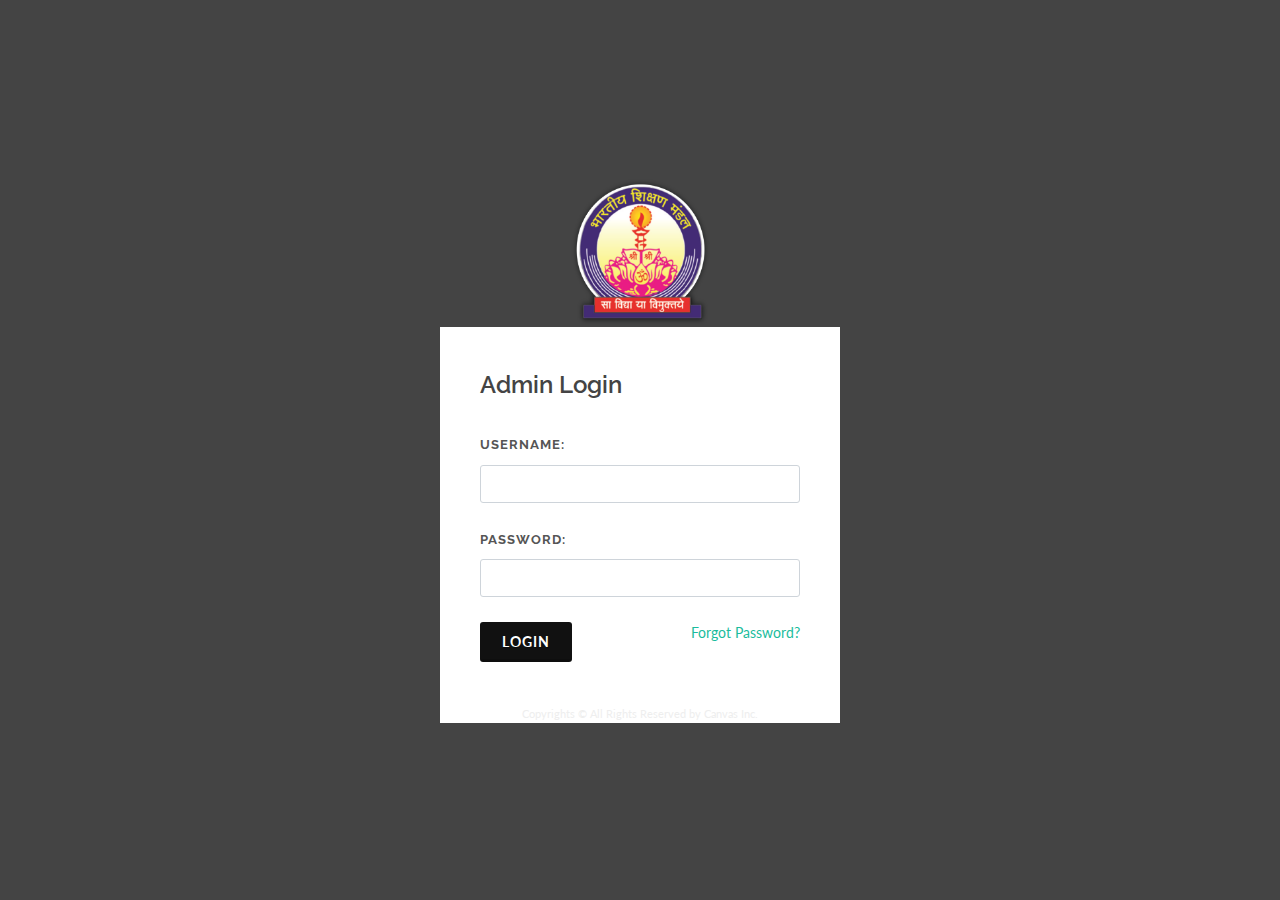
<file: admin.html>
<!DOCTYPE html>
<html dir="ltr" lang="en-US">
<head>
<meta http-equiv="content-type" content="text/html; charset=utf-8" />
<meta name="author" content="SemiColonWeb" />

<link href="https://fonts.googleapis.com/css?family=Lato:300,400,400i,700|Raleway:300,400,500,600,700|Crete+Round:400i" rel="stylesheet" type="text/css" />
<link rel="stylesheet" href="css/bootstrap.css" type="text/css" />
<link rel="stylesheet" href="style.css" type="text/css" />
<link rel="stylesheet" href="css/dark.css" type="text/css" />
<link rel="stylesheet" href="css/font-icons.css" type="text/css" />
<link rel="stylesheet" href="css/animate.css" type="text/css" />
<link rel="stylesheet" href="css/magnific-popup.css" type="text/css" />
<link rel="stylesheet" href="css/responsive.css" type="text/css" />
<meta name="viewport" content="width=device-width, initial-scale=1" />

<title>Admin Login</title>
</head>
<body class="stretched">

<div id="wrapper" class="clearfix">

<section id="content">
<div class="content-wrap nopadding">
<div class="section nopadding nomargin" style="width: 100%; height: 100%; position: absolute; left: 0; top: 0; background: #444;"></div>
<div class="section nobg full-screen nopadding nomargin">
<div class="container-fluid vertical-middle divcenter clearfix">
<div class="center">
<a href="index.html"><img src="images/logonew.png" alt="BSM Logo" style="height: 150px; width: 150px"></a>
</div>
<div class="card divcenter noradius noborder" style="max-width: 400px;">
<div class="card-body" style="padding: 40px;">
<form id="login-form" name="login-form" class="nobottommargin" action="#" method="post">
<h3>Admin Login</h3>
<div class="col_full">
<label for="login-form-username">Username:</label>
<input type="text" id="login-form-username" name="login-form-username" value="" class="form-control not-dark" />
</div>
<div class="col_full">
<label for="login-form-password">Password:</label>
<input type="password" id="login-form-password" name="login-form-password" value="" class="form-control not-dark" />
</div>
<div class="col_full nobottommargin">
<button class="button button-3d button-black nomargin" id="login-form-submit" name="login-form-submit" value="login">Login</button>
<a href="#" class="fright">Forgot Password?</a>
</div>
</form>

</div>
<div class="center dark"><small>Copyrights &copy; All Rights Reserved by Canvas Inc.</small></div>
</div>
</div>
</div>
</section>
</div>

<div id="gotoTop" class="icon-angle-up"></div>

<script src="js/jquery.js"></script>
<script src="js/plugins.js"></script>

<script src="js/functions.js"></script>
</body>

</html>
</file>
<file: style.css>
@media(min-width:576px) {
    .container {
    max-width: 540px;
}
}
@media(min-width:768px) {
    .container {
    max-width: 750px;
}
}
@media(min-width:992px) {
    .container {
    max-width: 970px;
}
}
@media(min-width:1200px) {
    .container {
    max-width: 1170px;
}
}
.dropdown-menu, body {
    font-size: .875rem;
}
dd, dl, dt, li, ol, ul {
    margin: 0;
    padding: 0;
}
.clear {
    clear: both;
    display: block;
    font-size: 0;
    height: 0;
    line-height: 0;
    width: 100%;
    overflow: hidden;
}
::selection {
    background: #1abc9c;
    color: #fff;
    text-shadow: none;
}
::-moz-selection {
    background: #1abc9c;
    color: #fff;
    text-shadow: none;
}
::-webkit-selection {
    background: #1abc9c;
    color: #fff;
    text-shadow: none;
}
:active, :focus {
    outline: 0!important;
}
body {
    line-height: 1.5;
    color: #555;
    font-family: Lato, sans-serif;
}
a {
    text-decoration: none!important;
    color: #1abc9c;
}
a:hover {
    color: #222;
}
a img {
    border: none;
}
img {
    max-width: 100%}
iframe {
    border: none!important;
}
h1, h2, h3, h4, h5, h6 {
    color: #444;
    font-weight: 600;
    line-height: 1.5;
    margin: 0 0 30px;
    font-family: Raleway, sans-serif;
}
h5, h6 {
    margin-bottom: 20px;
}
h1 {
    font-size: 36px;
}
h2 {
    font-size: 30px;
}
h3 {
    font-size: 24px;
}
h4 {
    font-size: 18px;
}
h5 {
    font-size: 14px;
}
h6 {
    font-size: 12px;
}
h4 {
    font-weight: 600;
}
h5, h6 {
    font-weight: 700;
}
h1>span:not(.nocolor):not(.badge), h2>span:not(.nocolor):not(.badge), h3>span:not(.nocolor):not(.badge), h4>span:not(.nocolor):not(.badge), h5>span:not(.nocolor):not(.badge), h6>span:not(.nocolor):not(.badge) {
    color: #1abc9c;
}
address, blockquote, dd, dl, fieldset, form, ol, p, pre, table, ul {
    margin-bottom: 30px;
}
small {
    font-family: Lato, sans-serif;
}
.uppercase {
    text-transform: uppercase!important;
}
.lowercase {
    text-transform: lowercase!important;
}
.capitalize {
    text-transform: capitalize!important;
}
.nott {
    text-transform: none!important;
}
.tright {
    text-align: right!important;
}
.tleft {
    text-align: left!important;
}
.fright {
    float: right!important;
}
.fleft {
    float: left!important;
}
.fnone {
    float: none!important;
}
.ohidden {
    position: relative;
    overflow: hidden!important;
}
#wrapper {
    position: relative;
    float: none;
    width: 1220px;
    margin: 0 auto;
    background-color: #fff;
    box-shadow: 0 0 10px rgba(0, 0, 0, .1);
    -moz-box-shadow: 0 0 10px rgba(0, 0, 0, .1);
    -webkit-box-shadow: 0 0 10px rgba(0, 0, 0, .1);
}
.double-line, .line {
    clear: both;
    position: relative;
    width: 100%;
    margin: 60px 0;
    border-top: 1px solid #eee;
}
.line.line-sm {
    margin: 30px 0;
}
span.middot {
    display: inline-block;
    margin: 0 5px;
}
.double-line {
    border-top: 3px double #e5e5e5;
}
.emptydiv {
    display: block!important;
    position: relative!important;
}
.allmargin {
    margin: 50px!important;
}
.leftmargin {
    margin-left: 50px!important;
}
.rightmargin {
    margin-right: 50px!important;
}
.topmargin {
    margin-top: 50px!important;
}
.bottommargin {
    margin-bottom: 50px!important;
}
.clear-bottommargin {
    margin-bottom: -50px!important;
}
.allmargin-sm {
    margin: 30px!important;
}
.leftmargin-sm {
    margin-left: 30px!important;
}
.rightmargin-sm {
    margin-right: 30px!important;
}
.topmargin-sm {
    margin-top: 30px!important;
}
.bottommargin-sm {
    margin-bottom: 30px!important;
}
.clear-bottommargin-sm {
    margin-bottom: -30px!important;
}
.allmargin-lg {
    margin: 80px!important;
}
.leftmargin-lg {
    margin-left: 80px!important;
}
.rightmargin-lg {
    margin-right: 80px!important;
}
.topmargin-lg {
    margin-top: 80px!important;
}
.bottommargin-lg {
    margin-bottom: 80px!important;
}
.clear-bottommargin-lg {
    margin-bottom: -80px!important;
}
.nomargin {
    margin: 0!important;
}
.noleftmargin {
    margin-left: 0!important;
}
.norightmargin {
    margin-right: 0!important;
}
.notopmargin {
    margin-top: 0!important;
}
.nobottommargin {
    margin-bottom: 0!important;
}
.header-stick {
    margin-top: -50px!important;
}
.content-wrap .header-stick {
    margin-top: -80px!important;
}
.footer-stick {
    margin-bottom: -50px!important;
}
.content-wrap .footer-stick {
    margin-bottom: -80px!important;
}
.noborder {
    border: none!important;
}
.noleftborder {
    border-left: none!important;
}
.norightborder {
    border-right: none!important;
}
.notopborder {
    border-top: none!important;
}
.nobottomborder {
    border-bottom: none!important;
}
.noradius {
    -webkit-border-radius: 0!important;
    -moz-border-radius: 0!important;
    -ms-border-radius: 0!important;
    -o-border-radius: 0!important;
    border-radius: 0!important;
}
.col-padding {
    padding: 60px;
}
.nopadding {
    padding: 0!important;
}
.noleftpadding {
    padding-left: 0!important;
}
.norightpadding {
    padding-right: 0!important;
}
.notoppadding {
    padding-top: 0!important;
}
.nobottompadding {
    padding-bottom: 0!important;
}
.noabsolute {
    position: relative!important;
}
.noshadow {
    box-shadow: none!important;
}
.notextshadow {
    text-shadow: none!important;
}
.hidden {
    display: none!important;
}
.nothidden {
    display: block!important;
}
.inline-block {
    float: none!important;
    display: inline-block!important;
}
.center {
    text-align: center!important;
}
.divcenter {
    position: relative!important;
    float: none!important;
    margin-left: auto!important;
    margin-right: auto!important;
}
.bgcolor, .bgcolor #header-wrap {
    background-color: #1abc9c!important;
}
.color {
    color: #1abc9c!important;
}
.border-color {
    border-color: #1abc9c!important;
}
.nobg {
    background: 0 0!important;
}
.nobgcolor {
    background-color: transparent!important;
}
.t300 {
    font-weight: 300!important;
}
.t400 {
    font-weight: 400!important;
}
.t500 {
    font-weight: 500!important;
}
.t600 {
    font-weight: 600!important;
}
.t700 {
    font-weight: 700!important;
}
.ls0 {
    letter-spacing: 0!important;
}
.ls1 {
    letter-spacing: 1px!important;
}
.ls2 {
    letter-spacing: 2px!important;
}
.ls3 {
    letter-spacing: 3px!important;
}
.ls4 {
    letter-spacing: 4px!important;
}
.ls5 {
    letter-spacing: 5px!important;
}
.noheight {
    height: 0!important;
}
.nolineheight {
    line-height: 0!important;
}
.font-body {
    font-family: Lato, sans-serif;
}
.font-primary {
    font-family: Raleway, sans-serif;
}
.font-secondary {
    font-family: crete round, serif;
}
.bgicon {
    display: block;
    position: absolute;
    bottom: -60px;
    right: -50px;
    font-size: 210px;
    color: rgba(0, 0, 0, .1);
}
.imagescale, .imagescalein {
    display: block;
    overflow: hidden;
}
.imagescale img, .imagescalein img {
    -webkit-transform: scale(1.1);
    transform: scale(1.1);
    -webkit-transition: all 1s ease;
    transition: all 1s ease;
}
.imagescale:hover img {
    -webkit-transform: scale(1);
    transform: scale(1);
}
.imagescalein img {
    -webkit-transform: scale(1);
    transform: scale(1);
}
.imagescalein:hover img {
    -webkit-transform: scale(1.1);
    transform: scale(1.1);
}
.grayscale {
    filter: brightness(80%) grayscale(1) contrast(90%);
    -webkit-filter: brightness(80%) grayscale(1) contrast(90%);
    -moz-filter: brightness(80%) grayscale(1) contrast(90%);
    -o-filter: brightness(80%) grayscale(1) contrast(90%);
    -ms-filter: brightness(80%) grayscale(1) contrast(90%);
    transition: 1s filter ease;
    -webkit-transition: 1s -webkit-filter ease;
    -moz-transition: 1s -moz-filter ease;
    -ms-transition: 1s -ms-filter ease;
    -o-transition: 1s -o-filter ease;
}
.grayscale:hover {
    filter: brightness(100%) grayscale(0);
    -webkit-filter: brightness(100%) grayscale(0);
    -moz-filter: brightness(100%) grayscale(0);
    -o-filter: brightness(100%) grayscale(0);
    -ms-filter: brightness(100%) grayscale(0);
}
.bganimate {
    -webkit-animation: BgAnimated 30s infinite linear;
    -moz-animation: BgAnimated 30s infinite linear;
    -ms-animation: BgAnimated 30s infinite linear;
    -o-animation: BgAnimated 30s infinite linear;
    animation: BgAnimated 30s infinite linear;
}
@-webkit-keyframes BgAnimated {
    from {
    background-position: 0 0;
}
to {
    background-position: 0 400px;
}
}
@-moz-keyframes BgAnimated {
    from {
    background-position: 0 0;
}
to {
    background-position: 0 400px;
}
}
@-ms-keyframes BgAnimated {
    from {
    background-position: 0 0;
}
to {
    background-position: 0 400px;
}
}
@-o-keyframes BgAnimated {
    from {
    background-position: 0 0;
}
to {
    background-position: 0 400px;
}
}
@keyframes BgAnimated {
    from {
    background-position: 0 0;
}
to {
    background-position: 0 400px;
}
}
.input-block-level {
    display: block;
    width: 100%!important;
    min-height: 30px;
    -webkit-box-sizing: border-box;
    -moz-box-sizing: border-box;
    box-sizing: border-box;
}
.vertical-middle {
    height: auto!important;
    left: 0;
    max-width: none!important;
    z-index: 2;
}
.vertical-middle+.video-wrap {
    z-index: 1!important;
}
.magnific-max-width .mfp-content {
    max-width: 800px;
}
.section {
    position: relative;
    margin: 60px 0;
    padding: 60px 0;
    background-color: #f9f9f9;
    overflow: hidden;
}
.parallax {
    background-color: transparent;
    background-attachment: fixed;
    background-position: 50% 0;
    background-repeat: no-repeat;
    overflow: hidden;
    will-change: transform;
}
.mobile-parallax, .video-placeholder {
    background-size: cover!important;
    background-attachment: scroll!important;
    background-position: center center!important;
}
.section .container {
    z-index: 2;
}
.section .container+.video-wrap {
    z-index: 1;
}
.revealer-image {
    position: relative;
    bottom: -100px;
    transition: bottom .3s ease-in-out;
    -webkit-transition: bottom .3s ease-in-out;
    -o-transition: bottom .3s ease-in-out;
}
.section:hover .revealer-image {
    bottom: -50px;
}
.col_full {
    width: 100%}
.col_half, .postcontent.bothsidebar {
    width: 48%}
.col_one_third {
    width: 30.63%}
.col_two_third {
    width: 65.33%}
.col_one_fourth, .sidebar {
    width: 22%}
.col_three_fourth, .postcontent {
    width: 74%}
.col_one_fifth {
    width: 16.8%}
.col_two_fifth {
    width: 37.6%}
.col_three_fifth {
    width: 58.4%}
.col_four_fifth {
    width: 79.2%}
.col_one_sixth {
    width: 13.33%}
.col_five_sixth {
    width: 82.67%}
body.stretched .container-fullwidth {
    position: relative;
    padding: 0 60px;
    width: 100%}
.col_five_sixth, .col_four_fifth, .col_full, .col_half, .col_one_fifth, .col_one_fourth, .col_one_sixth, .col_one_third, .col_three_fifth, .col_three_fourth, .col_two_fifth, .col_two_third, .postcontent, .sidebar {
    display: block;
    position: relative;
    margin-right: 4%;
    margin-bottom: 50px;
    float: left;
}
.col_full {
    clear: both;
    float: none;
    margin-right: 0;
}
.col_last {
    margin-right: 0!important;
    float: right;
    clear: right;
}
.fslider, .fslider .flexslider, .fslider .slide, .fslider .slide>a, .fslider .slide>a>img, .fslider .slide>img, .fslider .slider-wrap {
    position: relative;
    display: block;
    width: 100%;
    height: auto;
    overflow: hidden;
    -webkit-backface-visibility: hidden;
}
.fslider {
    min-height: 32px;
}
.flex-container a:active, .flex-container a:focus, .flexslider a:active, .flexslider a:focus {
    outline: 0;
    border: none;
}
.flex-control-nav, .flex-direction-nav, .slider-wrap {
    margin: 0;
    padding: 0;
    list-style: none;
    border: none;
}
.flexslider {
    position: relative;
    margin: 0;
    padding: 0;
}
.flexslider .slider-wrap>.slide {
    display: none;
    -webkit-backface-visibility: hidden;
}
.flexslider .slider-wrap img {
    width: 100%;
    display: block;
}
.flex-pauseplay span {
    text-transform: capitalize;
}
.slider-wrap:after {
    content: "\0020";
    display: block;
    clear: both;
    visibility: hidden;
    line-height: 0;
    height: 0;
}
html[xmlns] .slider-wrap {
    display: block;
}
* html .slider-wrap {
    height: 1%}
.no-js .slider-wrap>.slide:first-child {
    display: block;
}
.flex-viewport {
    max-height: 2000px;
    -webkit-transition: all 1s ease;
    -o-transition: all 1s ease;
    transition: all 1s ease;
}
.flex-control-nav {
    position: absolute;
    z-index: 10;
    text-align: center;
    top: 14px;
    right: 10px;
    margin: 0;
}
.flex-control-nav li {
    float: left;
    display: block;
    margin: 0 3px;
    width: 10px;
    height: 10px;
}
.flex-control-nav li a {
    display: block;
    cursor: pointer;
    text-indent: -9999px;
    width: 10px!important;
    height: 10px!important;
    border: 1px solid #fff;
    border-radius: 50%;
    transition: all .3s ease-in-out;
    -webkit-transition: all .3s ease-in-out;
    -o-transition: all .3s ease-in-out;
}
.flex-control-nav li a.flex-active, .flex-control-nav li:hover a {
    background-color: #fff;
}
#top-bar {
    position: relative;
    border-bottom: 1px solid #eee;
    height: 45px;
    line-height: 44px;
    font-size: 13px;
}
#top-bar .col_half {
    width: auto;
}
.top-links {
    position: relative;
    float: left;
}
.top-links ul {
    margin: 0;
    list-style: none;
}
.top-links ul li {
    float: left;
    position: relative;
    height: 44px;
    border-left: 1px solid #eee;
}
.top-links ul li:first-child, .top-links ul ul li {
    border-left: 0!important;
}
.top-links li>a {
    display: block;
    padding: 0 12px;
    font-size: 12px;
    font-weight: 700;
    text-transform: uppercase;
    height: 44px;
    color: #666;
}
.top-links li i {
    vertical-align: top;
}
.top-links li i.icon-angle-down {
    margin: 0 0 0 5px!important;
}
.top-links li i:first-child {
    margin-right: 3px;
}
.top-links li.full-icon i {
    top: 2px;
    font-size: 14px;
    margin: 0;
}
.top-links li:hover {
    background-color: #eee;
}
.top-links ul div.top-link-section, .top-links ul ul {
    display: none;
    pointer-events: none;
    position: absolute;
    z-index: 210;
    line-height: 1.5;
    background: #fff;
    border: 0;
    top: 44px;
    left: 0;
    width: 140px;
    margin: 0;
    border-top: 1px solid #1abc9c;
    border-bottom: 1px solid #eee;
    box-shadow: 0 0 5px -1px rgba(0, 0, 0, .2);
    -moz-box-shadow: 0 0 5px -1px rgba(0, 0, 0, .2);
    -webkit-box-shadow: 0 0 5px -1px rgba(0, 0, 0, .2);
}
.top-links li:hover div.top-link-section, .top-links li:hover ul {
    pointer-events: auto;
}
.top-links ul ul li {
    float: none;
    height: 36px;
    border-top: 1px solid #f5f5f5;
    border-left: 1px solid #eee;
}
.top-links ul ul li:hover {
    background-color: #f9f9f9;
}
.top-links ul ul li:first-child {
    border-top: none!important;
    border-left: 1px solid #eee;
}
.top-links ul ul a {
    height: 36px;
    line-height: 36px;
    font-size: 12px;
}
.top-links ul ul img {
    display: inline-block;
    position: relative;
    top: -1px;
    width: 16px;
    height: 16px;
    margin-right: 4px;
}
.top-links ul ul.top-demo-lang img {
    top: 4px;
    width: 16px;
    height: 16px;
}
.top-links ul div.top-link-section {
    padding: 25px;
    left: 0;
    width: 280px;
}
.fright .top-links ul div.top-link-section, .top-links.fright ul div.top-link-section {
    left: auto;
    right: 0;
}
#top-social, #top-social ul {
    margin: 0;
}
#top-social li, #top-social li .ts-icon, #top-social li .ts-text, #top-social li a {
    display: block;
    position: relative;
    float: left;
    width: auto;
    overflow: hidden;
    height: 44px;
    line-height: 44px;
}
#top-social li {
    border-left: 1px solid #eee;
}
#top-social li:first-child {
    border-left: 0!important;
}
#top-social li a {
    float: none;
    width: 40px;
    font-weight: 700;
    color: #666;
    -webkit-transition: color .3s ease-in-out, background-color .3s ease-in-out, width .3s ease-in-out;
    -o-transition: color .3s ease-in-out, background-color .3s ease-in-out, width .3s ease-in-out;
    transition: color .3s ease-in-out, background-color .3s ease-in-out, width .3s ease-in-out;
}
#top-social li a:hover {
    color: #fff!important;
    text-shadow: 1px 1px 1px rgba(0, 0, 0, .2);
}
#top-social li .ts-icon {
    width: 40px;
    text-align: center;
    font-size: 14px;
}
#top-login {
    margin-bottom: 0;
}
#top-login .checkbox {
    margin-bottom: 10px;
}
#top-login .form-control {
    position: relative;
}
#top-login .form-control:focus {
    border-color: #ccc;
}
#top-login .input-group#top-login-username {
    margin-bottom: -1px;
}
#top-login #top-login-username .input-group-addon, #top-login #top-login-username input {
    border-bottom-right-radius: 0;
    border-bottom-left-radius: 0;
}
#top-login .input-group#top-login-password {
    margin-bottom: 10px;
}
#top-login #top-login-password .input-group-addon, #top-login #top-login-password input {
    border-top-left-radius: 0;
    border-top-right-radius: 0;
}
#header {
    position: relative;
    background-color: #fff;
    border-bottom: 1px solid #f5f5f5;
}
#header .container {
    position: relative;
}
#header.transparent-header {
    background: 0 0;
    border-bottom: none;
    z-index: 199;
}
#header.semi-transparent {
    background-color: rgba(255, 255, 255, .8);
}
#header.transparent-header.floating-header {
    margin-top: 60px;
}
#header.transparent-header.floating-header .container {
    width: 1190px;
    max-width: 1190px;
    background-color: #fff;
    padding: 0 40px;
    border-radius: 2px;
}
#header.transparent-header.floating-header.sticky-header .container {
    width: 1140px;
    max-width: 1140px;
    padding: 0 15px;
}
#header.transparent-header+#google-map, #header.transparent-header+#page-title.page-title-parallax, #header.transparent-header+#slider, #slider+#header.transparent-header {
    top: -100px;
    margin-bottom: -100px;
}
#header.transparent-header.floating-header+#google-map, #header.transparent-header.floating-header+#slider {
    top: -160px;
    margin-bottom: -160px;
}
#header.transparent-header+#page-title.page-title-parallax .container {
    z-index: 5;
    padding-top: 100px;
}
#header.full-header {
    border-bottom-color: #eee;
}
body.stretched #header.full-header .container {
    width: 100%;
    max-width: none;
    padding: 0 30px;
}
#header.transparent-header.full-header #header-wrap {
    border-bottom: 1px solid rgba(0, 0, 0, .1);
}
#slider+#header.transparent-header.full-header #header-wrap {
    border-top: 1px solid rgba(0, 0, 0, .1);
    border-bottom: none;
}
#logo {
    position: relative;
    float: left;
    font-family: Raleway, sans-serif;
    font-size: 36px;
    line-height: 100%;
    margin-right: 40px;
}
#header.full-header #logo {
    padding-right: 30px;
    margin-right: 30px;
    border-right: 1px solid #eee;
}
#header.transparent-header.full-header #logo {
    border-right-color: rgba(0, 0, 0, .1);
}
#logo a {
    display: block;
    color: #000;
}
#logo img {
    display: block;
    max-width: 100%}
#logo a.standard-logo {
    display: block;
}
#logo a.retina-logo {
    display: none;
}
.header-extras {
    float: right;
    margin: 30px 0 0;
}
.header-extras li {
    float: left;
    margin-left: 20px;
    height: 40px;
    overflow: hidden;
    list-style: none;
}
.header-extras li i {
    margin-top: 3px!important;
}
.header-extras li:first-child {
    margin-left: 0;
}
.header-extras li .he-text {
    float: left;
    padding-left: 10px;
    font-weight: 700;
    font-size: 14px;
    line-height: 1.43;
}
.header-extras li .he-text span {
    display: block;
    font-weight: 400;
    color: #1abc9c;
}
#primary-menu {
    float: right;
}
#primary-menu ul.mobile-primary-menu {
    display: none;
}
#header.full-header #primary-menu>ul {
    float: left;
    padding-right: 15px;
    margin-right: 15px;
    border-right: 1px solid #eee;
}
#header.transparent-header.full-header #primary-menu>ul {
    border-right-color: rgba(0, 0, 0, .1);
}
#page-submenu-trigger, #primary-menu-trigger {
    opacity: 0;
    pointer-events: none;
    cursor: pointer;
    font-size: 14px;
    position: absolute;
    top: 50%;
    margin-top: -25px;
    width: 50px;
    height: 50px;
    line-height: 50px;
    text-align: center;
    -webkit-transition: opacity .3s ease;
    -o-transition: opacity .3s ease;
    transition: opacity .3s ease;
}
#primary-menu ul {
    list-style: none;
    margin: 0;
}
#primary-menu>ul {
    float: left;
}
#primary-menu ul li {
    position: relative;
}
#primary-menu ul li.mega-menu {
    position: inherit;
}
#primary-menu ul>li {
    float: left;
    margin-left: 2px;
}
#primary-menu>ul>li:first-child {
    margin-left: 0;
}
#primary-menu ul li>a {
    display: block;
    line-height: 22px;
    padding: 39px 15px;
    color: #444;
    font-weight: 700;
    font-size: 13px;
    letter-spacing: 1px;
    text-transform: uppercase;
    font-family: Raleway, sans-serif;
    -webkit-transition: margin .4s ease, padding .4s ease;
    -o-transition: margin .4s ease, padding .4s ease;
    transition: margin .4s ease, padding .4s ease;
}
#primary-menu ul li>a span {
    display: none;
}
#primary-menu ul li>a i {
    position: relative;
    top: -1px;
    font-size: 14px;
    width: 16px;
    text-align: center;
    margin-right: 6px;
    vertical-align: top;
}
#primary-menu ul li>a i.icon-angle-down:last-child {
    font-size: 12px;
    margin: 0 0 0 5px;
}
#primary-menu ul li.current>a, #primary-menu ul li:hover>a {
    color: #1abc9c;
}
body.no-superfish #primary-menu li:hover>.mega-menu-content, body.no-superfish #primary-menu li:hover>ul:not(.mega-menu-column) {
    display: block;
}
#primary-menu ul li .mega-menu-content, #primary-menu ul ul:not(.mega-menu-column) {
    display: none;
    position: absolute;
    width: 220px;
    background-color: #fff;
    box-shadow: 0 13px 42px 11px rgba(0, 0, 0, .05);
    border: 1px solid #eee;
    border-top: 2px solid #1abc9c;
    height: auto;
    z-index: 199;
    top: 100%;
    left: 0;
    margin: 0;
}
#primary-menu ul li .mega-menu-content {
    display: -ms-flex;
    display: flex;
    -ms-flex-wrap: wrap;
    flex-wrap: wrap;
    -ms-flex-align: stretch;
    align-items: stretch;
}
#primary-menu.on-click ul li .mega-menu-content {
    display: none;
}
#primary-menu.on-click ul li .mega-menu-content.d-block {
    display: -ms-flex!important;
    display: flex!important;
}
#primary-menu ul ul:not(.mega-menu-column) ul {
    top: -2px!important;
    left: 218px;
}
#primary-menu ul li .mega-menu-content.menu-pos-invert, #primary-menu ul ul.menu-pos-invert:not(.mega-menu-column) {
    left: auto;
    right: 0;
}
#primary-menu ul ul:not(.mega-menu-column) ul.menu-pos-invert {
    right: 218px;
}
#primary-menu ul ul li {
    float: none;
    margin: 0;
}
#primary-menu ul ul li:first-child {
    border-top: 0;
}
#primary-menu ul ul li>a {
    font-size: 12px;
    font-weight: 700;
    color: #666;
    padding-top: 10px;
    padding-bottom: 10px;
    border: 0;
    letter-spacing: 0;
    font-family: Lato, sans-serif;
    -webkit-transition: all .2s ease-in-out;
    -o-transition: all .2s ease-in-out;
    transition: all .2s ease-in-out;
}
#primary-menu ul ul li>a i {
    vertical-align: middle;
}
#primary-menu ul ul li:hover>a {
    background-color: #f9f9f9;
    padding-left: 18px;
    color: #1abc9c;
}
#primary-menu ul ul>li.sub-menu:hover>a, #primary-menu ul ul>li.sub-menu>a {
    background-image: url(images/icons/submenu.png);
    background-position: right center;
    background-repeat: no-repeat;
}
#primary-menu ul li .mega-menu-content, #primary-menu ul li.mega-menu-small .mega-menu-content {
    width: 720px;
    max-width: 400px;
}
#primary-menu ul li.mega-menu .mega-menu-content, .floating-header.sticky-header #primary-menu ul li.mega-menu .mega-menu-content {
    margin: 0 15px;
    width: 1140px;
    max-width: none;
}
.floating-header #primary-menu ul li.mega-menu .mega-menu-content {
    margin: 0;
    width: 1190px;
}
body.stretched .container-fullwidth #primary-menu ul li.mega-menu .mega-menu-content {
    margin: 0 60px;
}
body.stretched #header.full-header #primary-menu ul li.mega-menu .mega-menu-content {
    margin: 0 30px;
}
#primary-menu ul li.mega-menu .mega-menu-content.style-2 {
    padding: 0 10px;
}
#primary-menu ul li .mega-menu-content ul {
    display: block;
    position: relative;
    top: 0;
    min-width: inherit;
    border: 0;
    box-shadow: none;
    background-color: transparent;
}
#primary-menu ul li .mega-menu-content ul:not(.megamenu-dropdown) {
    display: block!important;
    opacity: 1!important;
    top: 0;
    left: 0;
}
#primary-menu ul li .mega-menu-content ul.mega-menu-column {
    float: left;
    margin: 0;
    padding-left: 0;
    padding-right: 0;
}
#primary-menu ul li .mega-menu-content ul.mega-menu-column.col-5 {
    width: 20%;
    -ms-flex: 0 0 20%;
    flex: 0 0 20%;
    max-width: 20%}
#primary-menu ul li .mega-menu-content ul:not(.mega-menu-column) {
    width: 100%}
#primary-menu ul li .mega-menu-content ul.mega-menu-column:not(:first-child) {
    border-left: 1px solid #f2f2f2;
}
#primary-menu ul li .mega-menu-content.style-2 ul.mega-menu-column {
    padding: 30px 20px;
}
#primary-menu ul li .mega-menu-content.style-2 ul.mega-menu-column>li.mega-menu-title {
    margin-top: 20px;
}
#primary-menu ul li .mega-menu-content.style-2 ul.mega-menu-column>li.mega-menu-title:first-child {
    margin-top: 0;
}
#primary-menu ul li .mega-menu-content.style-2 ul.mega-menu-column>li.mega-menu-title>a {
    font-size: 13px;
    font-weight: 700;
    font-family: Raleway, sans-serif;
    letter-spacing: 1px;
    text-transform: uppercase!important;
    margin-bottom: 15px;
    color: #444;
    padding: 0!important;
    line-height: 1.3!important;
}
#primary-menu ul li .mega-menu-content.style-2 ul.mega-menu-column>li.mega-menu-title:hover>a {
    background-color: transparent;
}
#primary-menu ul li .mega-menu-content.style-2 ul.mega-menu-column>li.mega-menu-title>a:hover {
    color: #1abc9c;
}
#primary-menu ul li .mega-menu-content.style-2 ul.mega-menu-column>li.mega-menu-title.sub-menu:hover>a, #primary-menu ul li .mega-menu-content.style-2 ul.mega-menu-column>li.mega-menu-title.sub-menu>a {
    background: 0 0;
}
#primary-menu ul li .mega-menu-content.style-2 li {
    border: 0;
}
#primary-menu ul li .mega-menu-content.style-2 ul li>a {
    padding-left: 5px;
    padding-top: 7px;
    padding-bottom: 7px;
}
#primary-menu ul li .mega-menu-content.style-2 ul li>a:hover {
    padding-left: 12px;
}
.mega-menu-column .entry-meta {
    margin: 8px -10px 0 0!important;
    border: none!important;
    padding: 0!important;
}
.mega-menu-column .entry-meta li {
    float: left!important;
    border: none!important;
    margin: 0 10px 0 0!important;
}
#primary-menu.style-2 {
    float: none;
    max-width: none;
    border-top: 1px solid #f5f5f5;
}
#primary-menu.style-2>div>ul {
    float: left;
}
#primary-menu.style-2>div>ul>li>a {
    padding-top: 19px;
    padding-bottom: 19px;
}
#logo+#primary-menu.style-2 {
    border-top: 0;
}
#primary-menu.style-2>div #side-panel-trigger, #primary-menu.style-2>div #top-cart, #primary-menu.style-2>div #top-search {
    margin-top: 20px;
    margin-bottom: 20px;
}
body:not(.device-md):not(.device-sm):not(.device-xs) #primary-menu.style-2.center>div, body:not(.device-md):not(.device-sm):not(.device-xs) #primary-menu.style-2.center>ul {
    float: none;
    display: inline-block!important;
    width: auto;
    text-align: left;
}
#primary-menu.style-3>ul>li>a {
    margin: 28px 0;
    padding-top: 11px;
    padding-bottom: 11px;
    border-radius: 2px;
}
#primary-menu.style-3>ul>li:hover>a {
    color: #444;
    background-color: #f5f5f5;
}
#primary-menu.style-3>ul>li.current>a {
    color: #fff;
    text-shadow: 1px 1px 1px rgba(0, 0, 0, .2);
    background-color: #1abc9c;
}
#primary-menu.style-4>ul>li>a {
    margin: 28px 0;
    padding-top: 10px;
    padding-bottom: 10px;
    border-radius: 2px;
    border: 1px solid transparent;
}
#primary-menu.style-4>ul>li.current>a, #primary-menu.style-4>ul>li:hover>a {
    border-color: #1abc9c;
}
#primary-menu.style-5>ul {
    padding-right: 10px;
    margin-right: 5px;
    border-right: 1px solid #eee;
}
#primary-menu.style-5>ul>li:not(:first-child) {
    margin-left: 15px;
}
#primary-menu.style-5>ul>li>a {
    padding-top: 25px;
    padding-bottom: 25px;
    line-height: 14px;
}
#primary-menu.style-5>ul>li>a i {
    display: block;
    width: auto;
    margin: 0 0 8px;
    font-size: 28px;
    line-height: 1;
}
#primary-menu.style-6 ul>li>a {
    position: relative;
}
#primary-menu.style-6>div>ul>li.current>a:after, #primary-menu.style-6>div>ul>li>a:after, #primary-menu.style-6>ul>li.current>a:after, #primary-menu.style-6>ul>li>a:after {
    content: '';
    position: absolute;
    top: 0;
    left: 0;
    height: 2px;
    width: 0;
    border-top: 2px solid #1abc9c;
    -webkit-transition: width .3s ease;
    -o-transition: width .3s ease;
    transition: width .3s ease;
}
#primary-menu.style-6>div>ul>li.current>a:after, #primary-menu.style-6>div>ul>li:hover>a:after, #primary-menu.style-6>ul>li.current>a:after, #primary-menu.style-6>ul>li:hover>a:after {
    width: 100%}
#primary-menu.sub-title.style-2>div>ul>li, #primary-menu.sub-title>ul>li {
    background: url(images/icons/menu-divider.png) no-repeat right center;
    margin-left: 1px;
}
#primary-menu.sub-title ul li:first-child {
    padding-left: 0;
    margin-left: 0;
}
#primary-menu.sub-title>div>ul>li>a, #primary-menu.sub-title>ul>li>a {
    line-height: 14px;
    padding: 27px 20px 32px;
    text-transform: uppercase;
    border-top: 5px solid transparent;
}
#primary-menu.sub-title>div>ul>li>a span, #primary-menu.sub-title>ul>li>a span {
    display: block;
    margin-top: 10px;
    line-height: 12px;
    font-size: 11px;
    font-weight: 400;
    color: #888;
    text-transform: capitalize;
}
#primary-menu.sub-title>div>ul>li.current>a, #primary-menu.sub-title>div>ul>li:hover>a, #primary-menu.sub-title>ul>li.current>a, #primary-menu.sub-title>ul>li:hover>a {
    background-color: #1abc9c;
    color: #fff;
    text-shadow: 1px 1px 1px rgba(0, 0, 0, .2);
    border-top-color: rgba(0, 0, 0, .1);
}
#primary-menu.sub-title.style-2>div>ul>li.current>a span, #primary-menu.sub-title.style-2>div>ul>li:hover>a span, #primary-menu.sub-title>ul>li.current>a span, #primary-menu.sub-title>ul>li:hover>a span {
    color: #eee;
}
#primary-menu.sub-title.style-2 ul ul span {
    display: none;
}
#primary-menu.sub-title.style-2>div>ul>li {
    background-position: left center;
}
#primary-menu.sub-title.style-2>div #side-panel-trigger, #primary-menu.sub-title.style-2>div #top-cart, #primary-menu.sub-title.style-2>div #top-search {
    float: right;
    margin-top: 30px;
    margin-bottom: 30px;
}
#primary-menu.sub-title.style-2 div ul li:first-child, #primary-menu.sub-title.style-2>div>ul>li.current+li, #primary-menu.sub-title.style-2>div>ul>li:hover+li {
    background-image: none;
}
#primary-menu.sub-title.style-2>div>ul>li>a {
    padding-top: 17px;
    padding-bottom: 22px;
}
@media(min-width:992px) {
    #header.split-menu #logo {
    position: absolute;
    width: 100%;
    text-align: center;
    margin: 0;
    float: none;
    height: 100px;
}
#header.split-menu #logo a.standard-logo {
    display: inline-block;
}
}
#header.split-menu #primary-menu {
    float: none;
    margin: 0;
}
#header.split-menu #primary-menu>ul {
    z-index: 199;
}
#header.split-menu #primary-menu>ul:nth-child(1) {
    float: left;
}
#header.split-menu #primary-menu>ul:nth-child(2) {
    float: right;
}
@media(min-width:992px) {
    .overlay-menu: not(.top-search-open) #primary-menu-trigger {
    opacity: 1;
    pointer-events: auto;
    left: auto;
    right: 75px;
    width: 20px;
    height: 20px;
    line-height: 20px;
    margin-top: -10px;
}
.overlay-menu:not(.top-search-open) .full-header #primary-menu-trigger {
    right: 90px;
}
.overlay-menu #primary-menu>#overlay-menu-close {
    opacity: 0;
    pointer-events: none;
    position: fixed;
    top: 25px;
    left: auto;
    right: 25px;
    width: 48px;
    height: 48px;
    line-height: 48px;
    font-size: 24px;
    text-align: center;
    color: #444;
    z-index: 300;
    -webkit-transform: translateY(-80px);
    -ms-transform: translateY(-80px);
    -o-transform: translateY(-80px);
    transform: translateY(-80px);
    -webkit-transition: opacity .4s ease, transform .45s .15s ease;
    -o-transition: opacity .4s ease, transform .45s .15s ease;
    transition: opacity .4s ease, transform .45s .15s ease;
}
.overlay-menu #primary-menu>ul {
    opacity: 0!important;
    pointer-events: none;
    position: fixed;
    left: 0;
    top: 0;
    width: 100%;
    height: 100%!important;
    z-index: 299;
    background: rgba(255, 255, 255, .95);
    -webkit-transition: opacity .7s ease;
    -o-transition: opacity .7s ease;
    transition: opacity .7s ease;
}
.overlay-menu #primary-menu>ul.d-block {
    opacity: 1!important;
    display: inherit!important;
    pointer-events: auto;
}
.overlay-menu #primary-menu>ul.d-block~#overlay-menu-close {
    opacity: 1;
    -webkit-transition: opacity .7s .4s ease, transform .45s .15s ease;
    -o-transition: opacity .7s .4s ease, transform .45s .15s ease;
    transition: opacity .7s .4s ease, transform .45s .15s ease;
    -webkit-transform: translateY(0);
    -ms-transform: translateY(0);
    -o-transform: translateY(0);
    transform: translateY(0);
    pointer-events: auto;
}
.overlay-menu #primary-menu>ul>li {
    float: none;
    text-align: center;
    max-width: 400px;
    margin: 0 auto;
}
.overlay-menu #primary-menu>ul>li>a {
    font-size: 24px;
    padding-top: 19px;
    padding-bottom: 19px;
    letter-spacing: 2px;
    text-transform: none;
    opacity: 0;
    -webkit-transform: translateY(-80px);
    -ms-transform: translateY(-80px);
    -o-transform: translateY(-80px);
    transform: translateY(-80px);
    -webkit-transition: opacity .7s .15s ease, transform .45s .15s ease, color .2s linear;
    -o-transition: opacity .7s .15s ease, transform .45s .15s ease, color .2s linear;
    transition: opacity .7s .15s ease, transform .45s .15s ease, color .2s linear;
}
.overlay-menu #primary-menu>ul.d-block>li>a {
    opacity: 1;
    -webkit-transform: translateY(0);
    -ms-transform: translateY(0);
    -o-transform: translateY(0);
    transform: translateY(0);
}
}
#side-panel-trigger, #top-account, #top-cart, #top-search {
    float: right;
    margin: 40px 0 40px 15px;
}
#top-cart {
    position: relative;
}
#side-panel-trigger a, #top-cart>a, #top-search a {
    display: block;
    position: relative;
    width: 14px;
    height: 14px;
    font-size: 14px;
    line-height: 20px;
    text-align: center;
    color: #333;
    -webkit-transition: color .3s ease-in-out;
    -o-transition: color .3s ease-in-out;
    transition: color .3s ease-in-out;
}
#top-search a {
    z-index: 11;
}
#top-search a i {
    position: absolute;
    top: 0;
    left: 0;
    -webkit-transition: opacity .3s ease;
    -o-transition: opacity .3s ease;
    transition: opacity .3s ease;
}
#top-search a i.icon-line-cross, body.top-search-open #top-search a i.icon-search3 {
    opacity: 0;
}
body.top-search-open #top-search a i.icon-line-cross {
    opacity: 1;
    z-index: 11;
    font-size: 16px;
}
#top-cart>a:hover {
    color: #1abc9c;
}
#top-search form {
    opacity: 0;
    z-index: -2;
    position: absolute;
    width: 100%!important;
    height: 100%!important;
    padding: 0 15px;
    margin: 0;
    top: 0;
    left: 0;
    -webkit-transition: opacity .3s ease-in-out;
    -o-transition: opacity .3s ease-in-out;
    transition: opacity .3s ease-in-out;
}
body.top-search-open #top-search form {
    opacity: 1;
    z-index: 10;
}
#top-search form input {
    box-shadow: none!important;
    pointer-events: none;
    border-radius: 0;
    border: 0;
    outline: 0!important;
    font-size: 32px;
    padding: 10px 80px 10px 0;
    height: 100%;
    background-color: transparent;
    color: #333;
    font-weight: 700;
    margin-top: 0!important;
    font-family: Raleway, sans-serif;
    letter-spacing: 2px;
}
body:not(.device-md):not(.device-sm):not(.device-xs) #header.full-header #top-search form input {
    padding-left: 40px;
}
body:not(.device-md):not(.device-sm):not(.device-xs) .container-fullwidth #top-search form input {
    padding-left: 60px;
}
body.top-search-open #top-search form input {
    pointer-events: auto;
}
body:not(.device-md):not(.device-sm):not(.device-xs) #header.transparent-header:not(.sticky-header):not(.full-header):not(.floating-header) #top-search form input {
    border-bottom: 2px solid rgba(0, 0, 0, .1);
}
#top-search form input::-moz-placeholder {
    color: #555;
    opacity: 1;
    text-transform: uppercase;
}
#top-search form input:-ms-input-placeholder {
    color: #555;
    text-transform: uppercase;
}
#top-search form input::-webkit-input-placeholder {
    color: #555;
    text-transform: uppercase;
}
#primary-menu .container #top-search form input, .sticky-header #top-search form input {
    border: none!important;
}
#top-cart {
    margin-right: 0;
}
#top-cart>a>span {
    display: block;
    position: absolute;
    top: -7px;
    left: auto;
    right: -14px;
    font-size: 10px;
    color: #fff;
    text-shadow: 1px 1px 1px rgba(0, 0, 0, .2);
    width: 16px;
    height: 16px;
    line-height: 16px;
    text-align: center;
    background-color: #1abc9c;
    border-radius: 50%}
#top-cart .top-cart-content {
    opacity: 0;
    z-index: -2;
    position: absolute;
    width: 280px;
    background-color: #fff;
    box-shadow: 0 20px 50px 10px rgba(0, 0, 0, .05);
    border: 1px solid #eee;
    border-top: 2px solid #1abc9c;
    top: 60px;
    right: -15px;
    left: auto;
    margin: -10000px 0 0;
    -webkit-transition: opacity .5s ease, top .4s ease;
    -o-transition: opacity .5s ease, top .4s ease;
    transition: opacity .5s ease, top .4s ease;
}
.style-2 .container #top-cart .top-cart-content {
    top: 40px;
}
.style-2.sub-title .container #top-cart .top-cart-content {
    top: 50px;
}
#top-cart.top-cart-open .top-cart-content {
    opacity: 1;
    z-index: 11;
    margin-top: 0;
}
.top-cart-title {
    padding: 12px 15px;
    border-bottom: 1px solid #eee;
}
.top-cart-title h4 {
    margin-bottom: 0;
    font-size: 15px;
    font-weight: 700;
    text-transform: uppercase;
    letter-spacing: 1px;
}
.top-cart-items {
    padding: 15px;
}
.top-cart-item {
    padding-top: 15px;
    margin-top: 15px;
    border-top: 1px solid #f5f5f5;
}
.top-cart-item:first-child {
    padding-top: 0;
    margin-top: 0;
    border-top: 0;
}
.top-cart-item-image {
    float: left;
    margin-right: 15px;
    width: 48px!important;
    height: 48px!important;
    border: 2px solid #eee;
    -webkit-transition: border-color .2s linear;
    -o-transition: border-color .2s linear;
    transition: border-color .2s linear;
}
.top-cart-item-image a, .top-cart-item-image img {
    display: block;
    width: 44px!important;
    height: 44px!important;
}
.top-cart-item-image:hover {
    border-color: #1abc9c;
}
.top-cart-item-desc {
    position: relative;
    overflow: hidden;
}
.top-cart-item-desc a {
    max-width: 85%;
    display: block;
    text-align: left!important;
    font-size: 13px!important;
    width: auto!important;
    height: auto!important;
    color: #333;
    font-weight: 700;
}
.top-cart-item-desc a:hover {
    color: #1abc9c!important;
}
.top-cart-item-desc span.top-cart-item-price {
    display: block;
    line-height: 20px;
    font-size: 12px!important;
    color: #999;
}
.top-cart-item-desc span.top-cart-item-quantity {
    display: block;
    position: absolute;
    font-size: 12px!important;
    right: 0;
    top: 2px;
    color: #444;
}
.top-cart-action {
    padding: 15px;
    border-top: 1px solid #eee;
}
.top-cart-action span.top-checkout-price {
    font-size: 20px;
    color: #1abc9c;
}
#top-account {
    margin: 35px 0 34px 20px;
}
#top-account a {
    -webkit-transition: color .3s ease-in-out;
    -o-transition: color .3s ease-in-out;
    transition: color .3s ease-in-out;
}
#top-account a span {
    margin-left: 5px;
    font-weight: 700;
}
#top-account a i.icon-angle-down {
    margin-left: 5px;
    font-size: 12px;
}
#top-account .dropdown-menu {
    padding: 10px 0;
}
#top-account .dropdown-menu li a {
    font-family: Lato, sans-serif;
    font-weight: 400;
    text-align: left;
    line-height: 22px;
}
#top-account .dropdown-menu li a .badge {
    display: block;
    float: right;
    margin: 2px 0 0;
}
#top-account .dropdown-menu li a i:last-child {
    position: relative;
    top: 1px;
    margin-left: 5px;
}
#header, #header-wrap, #logo img {
    height: 100px;
    -webkit-transition: height .4s ease, opacity .3s ease;
    -o-transition: height .4s ease, opacity .3s ease;
    transition: height .4s ease, opacity .3s ease;
}
#header.sticky-style-2 {
    height: 161px;
}
#header.sticky-style-3 {
    height: 181px;
}
#header.sticky-style-2 #header-wrap {
    height: 60px;
}
#header.sticky-style-3 #header-wrap {
    height: 80px;
}
#primary-menu>ul>li.mega-menu>.mega-menu-content, #primary-menu>ul>li>.mega-menu-content, #primary-menu>ul>li>ul {
    -webkit-transition: top .4s ease;
    -o-transition: top .4s ease;
    transition: top .4s ease;
}
#top-cart, #top-search {
    -webkit-transition: margin .4s ease, opacity .3s ease;
    -o-transition: margin .4s ease, opacity .3s ease;
    transition: margin .4s ease, opacity .3s ease;
}
body:not(.top-search-open) #header-wrap #logo, body:not(.top-search-open) #primary-menu>.container>ul, body:not(.top-search-open) #primary-menu>ul, body:not(.top-search-open) #side-panel-trigger, body:not(.top-search-open) #top-account, body:not(.top-search-open) #top-cart {
    opacity: 1;
    -webkit-transition: height .4s ease, margin .4s ease, opacity .2s .2s ease;
    -o-transition: height .4s ease, margin .4s ease, opacity .2s .2s ease;
    transition: height .4s ease, margin .4s ease, opacity .2s .2s ease;
}
body.top-search-open #header-wrap #logo, body.top-search-open #primary-menu>.container>ul, body.top-search-open #primary-menu>ul, body.top-search-open #side-panel-trigger, body.top-search-open #top-account, body.top-search-open #top-cart {
    opacity: 0;
}
#header.sticky-header.semi-transparent {
    background-color: transparent;
}
#header-wrap {
    position: relative;
    z-index: 199;
    -webkit-backface-visibility: hidden;
}
#header.sticky-header #header-wrap {
    position: fixed;
    top: 0;
    left: 0;
    width: 100%;
    background-color: #fff;
    box-shadow: 0 0 10px rgba(0, 0, 0, .1);
}
#header.semi-transparent.sticky-header #header-wrap {
    background-color: rgba(255, 255, 255, .8);
}
#header.sticky-header:not(.static-sticky), #header.sticky-header:not(.static-sticky) #header-wrap, #header.sticky-header:not(.static-sticky):not(.sticky-style-2):not(.sticky-style-3) #logo img {
    height: 60px;
}
#header.sticky-header:not(.static-sticky) #primary-menu>ul>li>a {
    padding-top: 19px;
    padding-bottom: 19px;
}
#header.sticky-header:not(.static-sticky).sticky-style-2, #header.sticky-header:not(.static-sticky).sticky-style-3 {
    height: 161px;
}
#header.sticky-header:not(.static-sticky).sticky-style-2 #primary-menu, #header.sticky-header:not(.static-sticky).sticky-style-3 #primary-menu {
    border-top: 0;
}
#header.sticky-header:not(.static-sticky) #side-panel-trigger, #header.sticky-header:not(.static-sticky) #top-cart, #header.sticky-header:not(.static-sticky) #top-search {
    margin-top: 20px!important;
    margin-bottom: 20px!important;
}
#header.sticky-header:not(.static-sticky) #top-account {
    margin-top: 15px!important;
    margin-bottom: 14px!important;
}
#header.sticky-header:not(.static-sticky) #top-cart .top-cart-content {
    top: 40px;
}
#header.sticky-header.sticky-style-2 #primary-menu {
    border-top: 0;
}
#header.sticky-header:not(.static-sticky) #primary-menu.style-3>ul>li>a {
    margin: 0;
    border-radius: 0;
}
#header.sticky-header:not(.static-sticky) #primary-menu.style-4>ul>li>a {
    padding-top: 8px;
    padding-bottom: 8px;
    margin: 10px 0;
}
#header.sticky-header:not(.static-sticky) #primary-menu.style-5>ul>li {
    margin-left: 2px;
}
#header.sticky-header:not(.static-sticky) #primary-menu.style-5>ul>li:first-child {
    margin-left: 0;
}
#header.sticky-header:not(.static-sticky) #primary-menu.style-5>ul>li>a {
    line-height: 22px;
    padding-top: 19px;
    padding-bottom: 19px;
}
#header.sticky-header:not(.static-sticky) #primary-menu.style-5>ul>li>a>div {
    padding: 0;
}
#header.sticky-header:not(.static-sticky) #primary-menu.style-5>ul>li>a i {
    display: inline-block;
    width: 16px;
    top: -1px;
    margin: 0 6px 0 0;
    font-size: 14px;
    line-height: 22px;
}
#header.sticky-header:not(.static-sticky) #primary-menu.sub-title.style-2>div>ul>li, #header.sticky-header:not(.static-sticky) #primary-menu.sub-title>ul>li {
    background: 0 0!important;
    margin-left: 2px;
}
#header.sticky-header:not(.static-sticky) #primary-menu.sub-title.style-2>div>ul>li:first-child, #header.sticky-header:not(.static-sticky) #primary-menu.sub-title>ul>li:first-child {
    margin-left: 0;
}
#header.sticky-header:not(.static-sticky) #primary-menu.sub-title>div>ul>li>a, #header.sticky-header:not(.static-sticky) #primary-menu.sub-title>ul>li>a {
    line-height: 22px;
    padding: 19px 15px;
    text-transform: none;
    font-size: 14px;
    border-top: 0;
}
#header.sticky-header:not(.static-sticky) #primary-menu.sub-title ul li span {
    display: none;
}
#page-menu, #page-menu-wrap {
    position: relative;
    height: 44px;
    line-height: 44px;
    text-shadow: 1px 1px 1px rgba(0, 0, 0, .1);
}
#page-menu-wrap {
    z-index: 99;
    background-color: #1abc9c;
    -webkit-transform: translate3d(0, 0, 0);
    -ms-transform: translate3d(0, 0, 0);
    -o-transform: translate3d(0, 0, 0);
    transform: translate3d(0, 0, 0);
    -webkit-backface-visibility: hidden;
}
#page-menu.sticky-page-menu #page-menu-wrap {
    position: fixed;
    z-index: 99;
    left: 0;
    width: 100%;
    box-shadow: 0 0 15px rgba(0, 0, 0, .3);
}
#header.static-sticky~#content #page-menu.sticky-page-menu #page-menu-wrap, #header.static-sticky~#page-menu.sticky-page-menu #page-menu-wrap {
    top: 100px;
}
#header.no-sticky~#content #page-menu.sticky-page-menu #page-menu-wrap, #header.no-sticky~#page-menu.sticky-page-menu #page-menu-wrap, #header~#content #page-menu.sticky-page-menu #page-menu-wrap, #header~#page-menu.sticky-page-menu #page-menu-wrap {
    top: 0;
}
#header.sticky-header~#content #page-menu.sticky-page-menu #page-menu-wrap, #header.sticky-header~#page-menu.sticky-page-menu #page-menu-wrap {
    top: 60px;
}
#page-submenu-trigger {
    top: 0;
    margin-top: 0;
    left: auto;
    right: 15px;
    width: 40px;
    height: 44px;
    line-height: 44px;
}
#page-menu .menu-title {
    float: left;
    color: #fff;
    font-size: 20px;
    font-weight: 300;
}
#page-menu .menu-title span {
    font-weight: 700;
}
#page-menu nav {
    position: relative;
    float: right;
}
#page-menu nav ul {
    margin-bottom: 0;
    height: 44px;
}
#page-menu nav li {
    position: relative;
    float: left;
    list-style: none;
}
#page-menu nav li a {
    display: block;
    height: 28px;
    line-height: 28px;
    margin: 8px 4px;
    padding: 0 14px;
    color: #fff;
    font-size: 14px;
    border-radius: 14px;
}
#page-menu nav li a .icon-angle-down {
    margin-left: 5px;
}
body:not(.device-touch) #page-menu nav li a {
    -webkit-transition: all .2s ease-in-out;
    -o-transition: all .2s ease-in-out;
    transition: all .2s ease-in-out;
}
#page-menu nav li.current a, #page-menu nav li:hover a {
    background-color: rgba(0, 0, 0, .15);
}
#page-menu li:hover ul {
    display: block;
}
#page-menu ul ul {
    display: none;
    position: absolute;
    width: 150px;
    top: 44px;
    left: 0;
    z-index: 149;
    height: auto;
    background-color: #1abc9c;
}
#page-menu ul ul ul {
    display: none!important;
}
#page-menu ul ul li {
    float: none;
}
#page-menu ul ul a {
    height: auto;
    line-height: 22px;
    margin: 0;
    padding: 8px 14px;
    border-radius: 0;
    background-color: rgba(0, 0, 0, .15);
}
#page-menu ul ul li.current a, #page-menu ul ul li:hover a {
    background-color: rgba(0, 0, 0, .3);
}
@media(min-width:992px) {
    #page-menu.dots-menu, #page-menu.dots-menu #page-menu-wrap {
    position: fixed;
    z-index: 99;
    top: 50%;
    left: auto;
    right: 20px;
    width: 24px;
    height: auto;
    line-height: 1.5;
    background-color: transparent;
    text-shadow: none;
}
#page-menu.dots-menu #page-menu-wrap {
    position: relative;
    box-shadow: none;
}
#page-menu.dots-menu .menu-title {
    display: none;
}
#page-menu.dots-menu nav {
    float: none;
    width: 24px;
}
#page-menu.dots-menu nav ul {
    height: auto;
}
#page-menu.dots-menu nav ul li {
    float: none;
    width: 14px;
    height: 14px;
    margin: 10px 6px;
}
#page-menu.dots-menu nav li a {
    position: relative;
    width: 10px;
    height: 10px;
    line-height: 1.5;
    padding: 0;
    margin: 0 2px;
    background-color: rgba(0, 0, 0, .4);
    border-radius: 50%;
    color: #777;
}
#page-menu.dots-menu nav li a:hover {
    background-color: rgba(0, 0, 0, .7);
}
#page-menu.dots-menu nav li.current a {
    background-color: #1abc9c;
}
#page-menu.dots-menu nav li div {
    position: absolute;
    width: auto;
    top: -11px;
    right: 25px;
    background-color: #1abc9c;
    color: #fff;
    padding: 5px 14px;
    white-space: nowrap;
    pointer-events: none;
    text-shadow: 1px 1px 1px rgba(0, 0, 0, .15);
    border-radius: 2px;
    opacity: 0;
}
body:not(.device-touch) #page-menu.dots-menu nav li div {
    -webkit-transition: all .2s ease-in-out;
    -o-transition: all .2s ease-in-out;
    transition: all .2s ease-in-out;
}
#page-menu.dots-menu nav li div:after {
    position: absolute;
    content: '';
    top: 50%;
    margin-top: -6px;
    left: auto;
    right: -5px;
    width: 0;
    height: 0;
    border-top: 7px solid transparent;
    border-bottom: 7px solid transparent;
    border-left: 6px solid #1abc9c;
}
#page-menu.dots-menu nav li a:hover div {
    opacity: 1;
    right: 30px;
}
}
.one-page-arrow {
    position: absolute;
    z-index: 3;
    bottom: 20px;
    left: 50%;
    margin-left: -16px;
    width: 32px;
    height: 32px;
    font-size: 32px;
    text-align: center;
    color: #222;
}
@media(min-width:992px) {
    .side-header #header {
    position: fixed;
    top: 0;
    left: 0;
    z-index: 10;
    width: 260px;
    height: 100%;
    height: calc(100vh);
    background-color: #fff;
    border: none;
    border-right: 1px solid #eee;
    overflow: hidden;
    box-shadow: 0 0 15px rgba(0, 0, 0, .065);
}
.side-header #header-wrap {
    width: 300px;
    height: 100%;
    overflow: auto;
    padding-right: 40px;
}
.side-header #header .container {
    width: 260px!important;
    padding: 0 30px!important;
    margin: 0!important;
}
.side-header #logo {
    float: none;
    margin: 60px 0 40px;
}
.side-header #logo img {
    height: auto!important;
}
.side-header #logo:not(.nobottomborder):after, .side-header #primary-menu:not(.nobottomborder):after {
    display: block;
    content: '';
    width: 20%;
    border-bottom: 1px solid #e5e5e5;
}
.side-header .center #logo:after {
    margin: 0 auto;
}
.side-header #primary-menu {
    margin-bottom: 30px;
}
.side-header #primary-menu:not(.nobottomborder):after {
    margin-top: 40px;
}
.side-header #primary-menu, .side-header #primary-menu ul {
    float: none;
    height: auto;
}
.side-header #primary-menu ul li {
    float: none;
    margin: 15px 0 0;
}
.side-header #primary-menu ul li:first-child {
    margin-top: 0;
}
.side-header #primary-menu ul li a {
    height: 25px;
    line-height: 25px;
    padding: 0;
    text-transform: uppercase;
}
.side-header #primary-menu ul li i {
    line-height: 24px;
}
.side-header #primary-menu ul ul {
    position: relative;
    width: 100%;
    background-color: transparent;
    box-shadow: none;
    border: none;
    height: auto;
    z-index: 1;
    top: 0;
    left: 0;
    margin: 5px 0;
    padding-left: 12px;
}
.side-header #primary-menu ul ul ul {
    top: 0!important;
    left: 0;
}
.side-header #primary-menu ul ul.menu-pos-invert {
    left: 0;
    right: auto;
}
.side-header #primary-menu ul ul ul.menu-pos-invert {
    right: auto;
}
.side-header #primary-menu ul ul li {
    margin: 0;
    border: 0;
}
.side-header #primary-menu ul ul li:first-child {
    border-top: 0;
}
.side-header #primary-menu ul ul a {
    font-size: 12px;
    height: auto!important;
    line-height: 24px!important;
    padding: 2px 0!important;
}
.side-header #primary-menu ul ul li:hover>a {
    background-color: transparent!important;
    color: #444!important;
}
.side-header #primary-menu ul>li.sub-menu:hover>a, .side-header #primary-menu ul>li.sub-menu>a {
    background-image: none!important;
}
.side-header #primary-menu ul>li.sub-menu>a:after {
    position: absolute;
    content: '\e7a5';
    top: 1px;
    right: 0;
    -webkit-transition: transform .2s linear;
    -o-transition: transform .2s linear;
    transition: transform .2s linear;
}
.side-header #primary-menu ul>li.sub-menu:hover>a:after {
    -webkit-transform: rotate(90deg);
    -moz-transform: rotate(90deg);
    -ms-transform: rotate(90deg);
    -o-transform: rotate(90deg);
    transform: rotate(90deg);
}
.side-header:not(.open-header) #wrapper {
    margin: 0 0 0 260px!important;
    width: auto!important;
}
.side-header:not(.open-header) #wrapper .container {
    width: auto;
    max-width: none;
    margin: 0 40px;
}
.side-header.open-header.push-wrapper {
    overflow-x: hidden;
}
.side-header.open-header #header {
    left: -260px;
}
.side-header.open-header.side-header-open #header {
    left: 0;
}
.side-header.open-header #wrapper {
    left: 0;
}
.side-header.open-header.push-wrapper.side-header-open #wrapper {
    left: 260px;
}
#header-trigger {
    display: none;
}
.side-header.open-header #header-trigger {
    display: block;
    position: fixed;
    cursor: pointer;
    top: 20px;
    left: 20px;
    z-index: 11;
    font-size: 16px;
    width: 32px;
    height: 32px;
    line-height: 32px;
    background-color: #fff;
    text-align: center;
    border-radius: 2px;
}
.side-header.open-header.side-header-open #header-trigger {
    left: 280px;
}
.side-header.open-header #header-trigger i:nth-child(1), .side-header.open-header.side-header-open #header-trigger i:nth-child(2) {
    display: block;
}
.side-header.open-header #header-trigger i:nth-child(2), .side-header.open-header.side-header-open #header-trigger i:nth-child(1) {
    display: none;
}
.side-header.open-header #header, .side-header.open-header #header-trigger, .side-header.open-header.push-wrapper #wrapper {
    -webkit-transition: left .4s ease;
    -o-transition: left .4s ease;
    transition: left .4s ease;
}
.side-header.side-header-right #header {
    left: auto;
    right: 0;
    border: none;
    border-left: 1px solid #eee;
}
.side-header.side-header-right:not(.open-header) #wrapper {
    margin: 0 260px 0 0!important;
}
.side-header.side-header-right.open-header #header {
    left: auto;
    right: -260px;
}
.side-header.side-header-right.open-header.side-header-open #header {
    left: auto;
    right: 0;
}
.side-header.side-header-right.open-header.push-wrapper.side-header-open #wrapper {
    left: -260px;
}
.side-header.side-header-right.open-header #header-trigger {
    left: auto;
    right: 20px;
}
.side-header.side-header-right.open-header.side-header-open #header-trigger {
    left: auto;
    right: 280px;
}
.side-header.side-header-right.open-header #header, .side-header.side-header-right.open-header #header-trigger {
    -webkit-transition: right .4s ease;
    -o-transition: right .4s ease;
    transition: right .4s ease;
}
}
body.side-push-panel {
    overflow-x: hidden;
}
#side-panel {
    position: fixed;
    top: 0;
    right: -300px;
    z-index: 399;
    width: 300px;
    height: 100%;
    background-color: #f5f5f5;
    overflow: hidden;
    -webkit-backface-visibility: hidden;
}
body.side-panel-left #side-panel {
    left: -300px;
    right: auto;
}
body.side-push-panel.stretched #header.sticky-header .container, body.side-push-panel.stretched #wrapper {
    right: 0;
}
body.side-panel-left.side-push-panel.stretched #header.sticky-header .container, body.side-panel-left.side-push-panel.stretched #wrapper {
    left: 0;
    right: auto;
}
#side-panel .side-panel-wrap {
    position: absolute;
    top: 0;
    left: 0;
    bottom: 0;
    width: 330px;
    height: 100%;
    overflow: auto;
    padding: 50px 70px 50px 40px;
}
body.device-touch #side-panel .side-panel-wrap {
    overflow-y: scroll;
}
#side-panel .widget {
    margin-top: 40px;
    padding-top: 40px;
    width: 220px;
    border-top: 1px solid #e5e5e5;
}
#side-panel .widget:first-child {
    padding-top: 0;
    border-top: 0;
    margin: 0;
}
body.side-panel-open #side-panel {
    right: 0;
}
body.side-panel-left.side-panel-open #side-panel {
    left: 0;
    right: auto;
}
body.side-push-panel.side-panel-open.stretched #header.sticky-header .container, body.side-push-panel.side-panel-open.stretched #wrapper {
    right: 300px;
}
body.side-push-panel.side-panel-open.stretched.device-lg .slider-parallax-inner, body.side-push-panel.side-panel-open.stretched.device-xl .slider-parallax-inner {
    left: -300px;
}
body.side-panel-left.side-push-panel.side-panel-open.stretched #header.sticky-header .container, body.side-panel-left.side-push-panel.side-panel-open.stretched #wrapper, body.side-panel-left.side-push-panel.side-panel-open.stretched .slider-parallax-inner {
    left: 300px;
    right: auto;
}
#side-panel-trigger {
    display: block;
    cursor: pointer;
    z-index: 11;
    margin-right: 5px;
}
#side-panel-trigger-close a {
    display: none;
}
#side-panel, body.side-push-panel.stretched #header .container, body.side-push-panel.stretched #wrapper {
    -webkit-transition: right .4s ease;
    -o-transition: right .4s ease;
    transition: right .4s ease;
}
body.side-panel-left #side-panel, body.side-panel-left.side-push-panel.stretched #header .container, body.side-panel-left.side-push-panel.stretched #wrapper, body.side-push-panel.stretched .slider-parallax-inner {
    -webkit-transition: left .4s ease;
    -o-transition: left .4s ease;
    transition: left .4s ease;
}
.body-overlay {
    opacity: 0;
    position: fixed;
    top: 0;
    left: 0;
    width: 100%;
    height: 100%;
    background-color: rgba(0, 0, 0, .6);
    z-index: -1;
    pointer-events: none;
    -webkit-backface-visibility: hidden;
    -webkit-transition: opacity .3s ease;
    -o-transition: opacity .3s ease;
    transition: opacity .3s ease;
}
body.side-panel-open .body-overlay {
    opacity: 1;
    z-index: 298;
    pointer-events: auto;
}
body.side-panel-open:not(.device-xs):not(.device-sm):not(.device-md) .body-overlay:hover {
    cursor: url(images/icons/close.png) 15 15, default;
}
.slider-element {
    position: relative;
    width: 100%;
    overflow: hidden;
}
.slider-parallax {
    position: relative;
}
.slider-parallax, .slider-parallax .swiper-container {
    visibility: visible;
    -webkit-backface-visibility: hidden;
}
.slider-parallax .slider-parallax-inner {
    position: fixed;
    width: 100%;
    height: 100%}
.device-touch .slider-parallax .slider-parallax-inner {
    position: relative;
}
body:not(.side-header) .slider-parallax .slider-parallax-inner {
    left: 0;
}
body:not(.stretched) .slider-parallax .slider-parallax-inner {
    left: auto;
}
#header.transparent-header+.slider-parallax .slider-parallax-inner {
    top: 0;
}
.slider-parallax .slider-caption, .slider-parallax .slider-parallax-inner {
    will-change: transform;
    -webkit-transform: translate3d(0, 0, 0);
    -webkit-transition: transform 0s linear;
    -webkit-backface-visibility: hidden;
}
.boxed-slider {
    padding-top: 40px;
}
.fslider.testimonial[data-animation=fade] .flexslider, .fslider[data-animation=fade][data-thumbs=true] .flexslider {
    height: auto!important;
}
.flex-control-nav.flex-control-thumbs {
    position: relative;
    top: 0;
    left: 0;
    right: 0;
    margin: 2px -2px -2px 0;
    height: 75px;
}
.flex-control-nav.flex-control-thumbs li {
    margin: 0 2px 2px 0;
}
.flex-control-nav.flex-control-thumbs li img {
    cursor: pointer;
    text-indent: -9999px;
    border: 0;
    border-radius: 0;
    margin: 0;
    opacity: .5;
    -webkit-transition: all .3s ease-in-out;
    -o-transition: all .3s ease-in-out;
    transition: all .3s ease-in-out;
}
.flex-control-nav.flex-control-thumbs li, .flex-control-nav.flex-control-thumbs li img {
    display: block;
    width: 100px!important;
    height: auto!important;
}
.flex-control-nav.flex-control-thumbs li img.flex-active, .flex-control-nav.flex-control-thumbs li:hover img {
    border-width: 0;
    opacity: 1;
}
.fslider.flex-thumb-grid .flex-control-nav.flex-control-thumbs {
    margin: 2px -2px -2px 0;
    height: auto;
}
.fslider.flex-thumb-grid .flex-control-nav.flex-control-thumbs li {
    width: 25%!important;
    height: auto!important;
    margin: 0;
    padding: 0 2px 2px 0;
}
.fslider.flex-thumb-grid.grid-3 .flex-control-nav.flex-control-thumbs li {
    width: 33.3%!important;
}
.fslider.flex-thumb-grid.grid-5 .flex-control-nav.flex-control-thumbs li {
    width: 20%!important;
}
.fslider.flex-thumb-grid.grid-6 .flex-control-nav.flex-control-thumbs li {
    width: 16.66%!important;
}
.fslider.flex-thumb-grid.grid-8 .flex-control-nav.flex-control-thumbs li {
    width: 12.5%!important;
}
.fslider.flex-thumb-grid.grid-10 .flex-control-nav.flex-control-thumbs li {
    width: 10%!important;
}
.fslider.flex-thumb-grid.grid-12 .flex-control-nav.flex-control-thumbs li {
    width: 8.33%!important;
}
.fslider.flex-thumb-grid .flex-control-nav.flex-control-thumbs li img {
    width: 100%!important;
    height: auto!important;
}
.swiper_wrapper {
    width: 100%;
    height: 500px;
    overflow: hidden;
}
.full-screen .swiper_wrapper {
    height: auto;
}
.swiper_wrapper .swiper-container {
    position: relative;
    width: 100%;
    height: 100%;
    margin: 0;
    background: url(images/pattern2.png) repeat;
}
.swiper_wrapper .swiper-slide {
    position: relative;
    margin: 0;
    background-position: center center;
    background-repeat: no-repeat;
    background-size: cover;
    overflow: hidden;
}
.swiper-slide [data-caption-animate] {
    -webkit-backface-visibility: hidden;
}
.section .video-wrap, .section .yt-bg-player, .swiper-slide .video-wrap, .swiper-slide .yt-bg-player {
    position: absolute;
    width: 100%;
    height: 100%;
    z-index: -1;
    top: 0;
    left: 0;
}
.yt-bg-player .inlinePlayButton, .yt-bg-player .loading {
    display: none!important;
}
.slider-element .container {
    position: relative;
    height: 100%}
.slider-element.canvas-slider .swiper-slide img {
    width: 100%}
.slider-element.canvas-slider a {
    display: block;
    height: 100%}
.swiper-pagination {
    position: absolute;
    width: 100%;
    z-index: 20;
    margin: 0;
    top: auto;
    bottom: 20px!important;
    text-align: center;
    line-height: 1;
}
.swiper-pagination span {
    display: inline-block;
    cursor: pointer;
    width: 10px;
    height: 10px;
    margin: 0 4px;
    opacity: 1;
    background-color: transparent;
    border: 1px solid #fff;
    border-radius: 50%;
    -webkit-transition: all .3s ease;
    -o-transition: all .3s ease;
    transition: all .3s ease;
}
.swiper-pagination span.swiper-pagination-bullet-active, .swiper-pagination span:hover {
    background-color: #fff!important;
}
.tp-banner .button {
    height: auto!important;
}
.video-wrap {
    overflow: hidden;
    width: 100%;
    position: relative;
}
.video-wrap video {
    position: relative;
    z-index: 1;
    width: 100%}
.video-overlay, .video-placeholder {
    position: absolute;
    width: 100%;
    height: 100%;
    top: 0;
    left: 0;
    z-index: 5;
    background: transparent url(images/grid.png) repeat;
    -webkit-backface-visibility: hidden;
}
.video-placeholder {
    z-index: 4;
    background-repeat: no-repeat!important;
}
.flex-caption, .slider-caption {
    position: absolute;
    top: 0;
    left: 15px;
    z-index: 20;
    max-width: 550px;
    color: #eee;
    font-size: 1.375rem;
    font-weight: 300;
    text-shadow: 1px 1px 1px rgba(0, 0, 0, .15);
    -webkit-transition: top .3s ease;
    -o-transition: top .3s ease;
    transition: top .3s ease;
}
.slider-caption:not(.dark), .slider-caption:not(.dark) h2 {
    color: #222;
    text-shadow: none;
}
.slider-caption h2 {
    font-size: 4rem;
    letter-spacing: 2px;
    text-transform: uppercase;
    font-weight: 700;
    line-height: 1;
    margin-bottom: 0;
}
.slider-caption p {
    margin-top: 30px;
    margin-bottom: 10px;
    font-size: 24px;
}
.slider-caption.slider-caption-right {
    left: auto;
    right: 15px;
}
.slider-caption.slider-caption-center {
    position: relative;
    max-width: 800px;
    text-align: center;
    margin: 0 auto;
    left: 0;
    right: 0;
}
.slider-caption-bg {
    padding: 5px 12px;
    border-radius: 2px;
    background-color: rgba(0, 0, 0, .6);
    top: auto;
    bottom: 50px;
    left: 50px;
}
.slider-caption-bg.slider-caption-bg-light {
    background-color: rgba(255, 255, 255, .8);
    color: #333;
    font-weight: 400;
    text-shadow: none;
}
.slider-caption-top-left {
    top: 50px;
    bottom: auto;
}
.slider-caption-top-right {
    top: 50px;
    bottom: auto;
    left: auto;
    right: 50px;
}
.slider-caption-bottom-right {
    left: auto;
    right: 50px;
}
.slider-element .owl-carousel {
    margin: 0;
}
.flex-next, .flex-prev, .slider-arrow-bottom-sm, .slider-arrow-left, .slider-arrow-right, .slider-arrow-top-sm {
    position: absolute;
    cursor: pointer;
    z-index: 10;
    top: 50%;
    left: 0;
    margin-top: -26px;
    background-color: rgba(0, 0, 0, .3);
    width: 52px;
    height: 52px;
    border: 0;
    border-radius: 0 3px 3px 0;
    -webkit-transition: background-color .3s ease-in-out;
    -o-transition: background-color .3s ease-in-out;
    transition: background-color .3s ease-in-out;
}
.slider-arrow-bottom-sm, .slider-arrow-top-sm {
    top: auto;
    bottom: 57px;
    left: auto;
    right: 20px;
    margin: 0;
    width: 32px;
    height: 32px;
    border-radius: 3px 3px 0 0;
}
.slider-arrow-bottom-sm {
    bottom: 20px;
    border-radius: 0 0 3px 3px;
}
.fslider[data-thumbs=true] .flex-next, .fslider[data-thumbs=true] .flex-prev {
    margin-top: -64px;
}
.flex-next, .slider-arrow-right, .slider-element .owl-next {
    left: auto;
    right: 0;
    border-radius: 3px 0 0 3px;
}
.flex-next i, .flex-prev i, .slider-arrow-bottom-sm i, .slider-arrow-left i, .slider-arrow-right i, .slider-arrow-top-sm i {
    line-height: 50px;
    width: 34px;
    height: 52px;
    color: #ddd;
    color: rgba(255, 255, 255, .8);
    text-shadow: 1px 1px 1px rgba(0, 0, 0, .1);
    font-size: 34px;
    text-align: center;
    margin-left: 7px;
}
.slider-arrow-bottom-sm i, .slider-arrow-top-sm i {
    width: 32px;
    height: 32px;
    margin: 0;
    line-height: 30px;
    font-size: 18px;
    color: #fff;
    color: #fff;
}
.flex-prev i {
    margin-left: 9px;
}
.slider-element .owl-prev i {
    margin-left: 0;
}
.slider-arrow-right i {
    margin-left: 10px;
}
.flex-next i {
    margin-left: 11px;
}
.slider-element .owl-next i {
    margin-right: 4px;
}
.flex-next:hover, .flex-prev:hover, .slider-arrow-bottom-sm:hover, .slider-arrow-left:hover, .slider-arrow-right:hover, .slider-arrow-top-sm:hover {
    background-color: rgba(0, 0, 0, .6)!important;
}
.slide-number {
    position: absolute;
    opacity: 0;
    top: auto;
    right: 20px;
    bottom: 20px;
    z-index: 20;
    width: 36px;
    height: 40px;
    text-align: center;
    color: rgba(255, 255, 255, .8);
    text-shadow: 1px 1px 1px rgba(0, 0, 0, .15);
    font-size: 18px;
    font-weight: 300;
    -webkit-transition: all .3s linear;
    -o-transition: all .3s linear;
    transition: all .3s linear;
}
.slider-element:hover .slide-number {
    opacity: 1;
}
.slide-number-current, .slide-number-total {
    position: absolute;
    line-height: 1;
    top: 5px;
    left: 0;
}
.slide-number-total {
    top: auto;
    bottom: 5px;
    left: auto;
    right: 0;
}
.slide-number span {
    display: block;
    font-size: 32px;
    line-height: 40px;
}
.slider-element .owl-dots {
    position: absolute;
    width: 100%;
    z-index: 20;
    margin: 0;
    top: auto;
    bottom: 15px;
}
.slider-element .owl-dots button {
    width: 10px;
    height: 10px;
    margin: 0 3px;
    opacity: 1!important;
    background-color: transparent!important;
    border: 1px solid #fff;
}
.slider-element .owl-dots .owl-dot.active, .slider-element .owl-dots .owl-dot:hover {
    background-color: #fff!important;
}
#page-title {
    position: relative;
    padding: 50px 0;
    background-color: #f5f5f5;
    border-bottom: 1px solid #eee;
}
#page-title .container {
    position: relative;
}
#page-title h1 {
    padding: 0;
    margin: 0;
    line-height: 1;
    font-weight: 600;
    letter-spacing: 1px;
    color: #333;
    font-size: 28px;
    text-transform: uppercase;
}
#page-title span {
    display: block;
    margin-top: 10px;
    font-weight: 300;
    color: #777;
    font-size: 18px;
}
.breadcrumb {
    position: absolute!important;
    width: auto!important;
    top: 50%!important;
    left: auto!important;
    right: 15px!important;
    margin: -10px 0 0!important;
    background-color: transparent!important;
    padding: 0!important;
    font-size: 12px;
}
body.stretched .container-fullwidth .breadcrumb {
    right: 60px!important;
}
#header.transparent-header+#page-title.page-title-parallax .breadcrumb {
    margin-top: 35px!important;
}
.breadcrumb a {
    color: #555;
}
.breadcrumb a:hover {
    color: #1abc9c;
}
.breadcrumb i {
    width: auto!important;
}
#page-title.page-title-dark {
    background-color: #333;
    text-shadow: 1px 1px 1px rgba(0, 0, 0, .15)!important;
    border-bottom: none;
}
#page-title.page-title-dark h1 {
    color: rgba(255, 255, 255, .9)!important;
}
#page-title.page-title-dark span {
    color: rgba(255, 255, 255, .7);
}
#page-title.page-title-dark .breadcrumb>.active {
    color: rgba(255, 255, 255, .6);
}
#page-title.page-title-dark .breadcrumb a {
    color: rgba(255, 255, 255, .8);
}
#page-title.page-title-dark .breadcrumb a:hover {
    color: rgba(255, 255, 255, .95);
}
#page-title.page-title-right {
    text-align: right;
}
#page-title.page-title-right .breadcrumb {
    left: 15px!important;
    right: auto!important;
}
#page-title.page-title-center {
    text-align: center;
}
#page-title.page-title-center span {
    max-width: 700px;
    margin-left: auto;
    margin-right: auto;
}
#page-title.page-title-center .breadcrumb {
    position: relative!important;
    top: 0!important;
    left: 0!important;
    right: 0!important;
    margin: 20px 0 0!important;
    justify-content: center;
}
#page-title.page-title-pattern {
    background-image: url(images/pattern.png);
    background-repeat: repeat;
    background-attachment: fixed;
}
#page-title.page-title-parallax {
    padding: 100px 0;
    text-shadow: none;
    border-bottom: none;
}
#page-title.page-title-parallax h1 {
    font-size: 40px;
    font-weight: 600;
    letter-spacing: 2px;
}
#page-title.page-title-parallax span {
    font-size: 22px;
}
#page-title.page-title-parallax .breadcrumb {
    font-size: 13px;
}
#page-title.page-title-parallax {
    background-color: transparent;
    background-image: url(images/parallax/parallax-bg.jpg);
    background-attachment: fixed;
    background-position: 50% 0;
    background-repeat: no-repeat;
}
#page-title.page-title-mini {
    padding: 20px 0;
}
#page-title.page-title-mini h1 {
    font-weight: 600;
    font-size: 18px;
    color: #444;
}
#page-title.page-title-mini span {
    display: none;
}
#page-title.page-title-nobg {
    background: 0 0!important;
    border-bottom: 1px solid #f5f5f5;
}
#page-title.page-title-video {
    background: 0 0;
    position: relative;
    overflow: hidden;
}
#page-title.page-title-video .container {
    z-index: 3;
}
#page-title.page-title-video .video-wrap {
    position: absolute;
    width: 100%;
    height: 100%;
    top: 0;
    left: 0;
}
#page-title.page-title-video .video-wrap video {
    width: 100%}
#content {
    position: relative;
    overflow: hidden;
    background-color: #fff;
}
#content p {
    line-height: 1.8;
}
.content-wrap {
    position: relative;
    padding: 80px 0;
}
#content .container {
    position: relative;
}
.grid-container {
    position: relative;
    overflow: hidden;
}
body:not(.device-touch) .grid-container {
    -webkit-transition: height .4s ease;
    -o-transition: height .4s ease;
    transition: height .4s ease;
}
.portfolio-filter {
    position: relative;
    margin: 0 0 40px;
    list-style: none;
    border: 1px solid rgba(0, 0, 0, .07);
    float: left;
    border-radius: 4px;
}
.portfolio-filter li {
    float: left;
    position: relative;
}
.portfolio-filter li a {
    display: block;
    position: relative;
    padding: 12px 18px;
    font-size: 13px;
    line-height: 15px;
    color: #666;
    border-left: 1px solid rgba(0, 0, 0, .07);
}
.portfolio-filter li:first-child a {
    border-left: none;
    border-radius: 4px 0 0 4px;
}
.portfolio-filter li:last-child a {
    border-radius: 0 4px 4px 0;
}
.portfolio-filter li a:hover {
    color: #1abc9c;
}
.portfolio-filter li.activeFilter a {
    color: #fff!important;
    background-color: #1abc9c;
    margin: -1px 0;
    padding: 13px 18px;
    font-weight: 700;
}
.bothsidebar .portfolio-filter li a {
    padding: 12px 14px;
}
.bothsidebar .portfolio-filter li.activeFilter a {
    padding: 13px 18px;
}
.portfolio-filter.style-2, .portfolio-filter.style-3, .portfolio-filter.style-4 {
    border: none;
    border-radius: 0;
}
.portfolio-filter.style-2 li, .portfolio-filter.style-3 li, .portfolio-filter.style-4 li {
    margin-bottom: 10px;
}
.portfolio-filter.style-2 li:not(:first-child), .portfolio-filter.style-3 li:not(:first-child) {
    margin-left: 10px;
}
.portfolio-filter.style-2 li a, .portfolio-filter.style-3 li a, .portfolio-filter.style-4 li a {
    padding-top: 9px;
    padding-bottom: 9px;
    font-size: 14px;
    line-height: 16px;
    border-radius: 22px;
    border: none;
}
.portfolio-filter.style-2 li.activeFilter a {
    color: #fff!important;
    margin: 0;
}
.portfolio-filter.style-3 li a {
    border: 1px solid transparent;
}
.portfolio-filter.style-3 li.activeFilter a {
    color: #1abc9c!important;
    border-color: #1abc9c;
    background-color: transparent;
    margin: 0;
}
.portfolio-filter.style-4 li:not(:first-child) {
    margin-left: 30px;
}
.portfolio-filter.style-4 li a {
    padding: 13px 5px;
    font-size: 15px;
    border-radius: 0;
}
.portfolio-filter.style-4 li a:after {
    content: '';
    position: absolute;
    top: auto;
    bottom: 0;
    left: 50%;
    width: 0;
    height: 2px;
    -webkit-transition: all .3s ease;
    -o-transition: all .3s ease;
    transition: all .3s ease;
}
.portfolio-filter.style-4 li.activeFilter a {
    color: #444!important;
    background-color: transparent;
    margin: 0;
}
.portfolio-filter.style-4 li.activeFilter a:after {
    width: 100%;
    left: 0;
    background-color: #1abc9c;
}
.portfolio-filter.center.style-2 li, .portfolio-filter.center.style-3 li, .portfolio-filter.center.style-4 li {
    display: inline-block;
    float: none;
}
.portfolio-shuffle {
    float: right;
    width: 41px;
    height: 41px;
    border: 1px solid rgba(0, 0, 0, .07);
    font-size: 14px;
    text-align: center;
    line-height: 41px;
    color: #333;
    border-radius: 4px;
    cursor: pointer;
    -webkit-transition: all .2s linear;
    -o-transition: all .2s linear;
    transition: all .2s linear;
}
.portfolio-shuffle:hover {
    background-color: #1abc9c;
    color: #fff;
    text-shadow: 1px 1px 1px rgba(0, 0, 0, .2);
}
.portfolio {
    position: relative;
    margin: 0 -12px -12px 0;
}
body:not(.device-touch) .portfolio {
    -webkit-transition: height .4s linear;
    -o-transition: height .4s linear;
    transition: height .4s linear;
}
.portfolio-item {
    float: left;
    position: relative;
    width: 25%;
    height: auto;
    padding: 0 12px 12px 0;
}
.portfolio-notitle .iportfolio, .portfolio-notitle .portfolio-item {
    overflow: hidden;
}
.portfolio-item .portfolio-image {
    position: relative;
    overflow: hidden;
}
.portfolio-item .portfolio-image, .portfolio-item .portfolio-image a, .portfolio-item .portfolio-image img {
    display: block;
    width: 100%;
    height: auto;
}
body:not(.device-touch):not(.device-sm):not(.device-xs) .portfolio-notitle .portfolio-image img {
    -webkit-transition: all .2s ease-in-out;
    -o-transition: all .2s ease-in-out;
    transition: all .2s ease-in-out;
}
.portfolio-desc {
    z-index: 3;
    padding: 15px 5px 10px;
}
.portfolio-desc h3 {
    margin: 0;
    padding: 0;
    font-size: 19px;
}
.portfolio-desc h3 a {
    color: #222;
}
.portfolio-desc h3 a:hover {
    color: #1abc9c;
}
.portfolio-desc span {
    display: block;
    margin-top: 3px;
    color: #888;
}
.portfolio-desc span a {
    color: #888;
}
.portfolio-desc span a:hover {
    color: #000;
}
.portfolio-notitle .portfolio-desc {
    position: absolute;
    display: block!important;
    width: 100%;
    height: 78px;
    padding: 15px 5px;
    top: auto;
    bottom: -79px;
    left: 0;
    background-color: #fff;
    border-bottom: 1px solid #eee;
}
body:not(.device-touch):not(.device-sm):not(.device-xs) .portfolio-notitle .portfolio-desc {
    -webkit-transition: bottom .2s ease-in-out;
    -o-transition: bottom .2s ease-in-out;
    transition: bottom .2s ease-in-out;
}
.portfolio-full.portfolio-notitle .portfolio-desc, .portfolio-nomargin.portfolio-notitle .portfolio-desc {
    bottom: -78px;
    border-bottom: 0;
}
.portfolio-notitle .iportfolio:hover .portfolio-desc, .portfolio-notitle .portfolio-item:hover .portfolio-desc {
    bottom: 0!important;
}
.bothsidebar .portfolio-notitle .portfolio-item:hover .portfolio-image img {
    -webkit-transform: translateY(0);
    -moz-transform: translateY(0);
    -ms-transform: translateY(0);
    -o-transform: translateY(0);
    transform: translateY(0);
}
body:not(.device-touch):not(.device-sm):not(.device-xs) .bothsidebar .portfolio-2.portfolio-notitle .portfolio-item:hover .portfolio-image img, body:not(.device-touch):not(.device-sm):not(.device-xs) .bothsidebar .portfolio-3.portfolio-notitle .portfolio-item:hover .portfolio-image img, body:not(.device-touch):not(.device-sm):not(.device-xs) .portfolio-notitle .iportfolio:hover .portfolio-image img, body:not(.device-touch):not(.device-sm):not(.device-xs) .portfolio-notitle .portfolio-item:hover .portfolio-image img {
    -webkit-transform: translateY(-20px);
    -moz-transform: translateY(-20px);
    -ms-transform: translateY(-20px);
    -o-transform: translateY(-20px);
    transform: translateY(-20px);
}
body.device-touch.device-sm .portfolio-notitle .portfolio-desc, body.device-touch.device-xs .portfolio-notitle .portfolio-desc {
    display: none!important;
}
.portfolio.portfolio-full, .portfolio.portfolio-nomargin {
    margin: 0!important;
}
.portfolio-full .portfolio-item, .portfolio-nomargin .portfolio-item {
    padding: 0!important;
}
.portfolio-nomargin .portfolio-desc {
    padding: 15px 10px;
}
.portfolio.portfolio-full {
    margin: 0!important;
    width: 100%}
.portfolio-full .portfolio-item {
    overflow: hidden!important;
}
.portfolio-full .portfolio-desc {
    padding: 15px;
}
.postcontent .portfolio-desc h3 {
    font-size: 17px;
}
.postcontent .portfolio-desc span {
    font-size: 12px;
}
.postcontent .portfolio-notitle .portfolio-desc {
    height: 70px;
    bottom: -71px;
}
.postcontent .portfolio-full.portfolio-notitle .portfolio-desc, .postcontent .portfolio-nomargin.portfolio-notitle .portfolio-desc {
    bottom: -70px;
}
.postcontent .portfolio-notitle .portfolio-item:hover .portfolio-overlay a {
    margin-top: -50px!important;
}
.bothsidebar .portfolio {
    margin: 0;
}
.bothsidebar .portfolio-item {
    padding: 0;
}
.bothsidebar .portfolio-desc {
    display: none!important;
}
.portfolio.portfolio-3 {
    margin: 0 -15px -15px 0;
}
.portfolio-3 .portfolio-item {
    width: 33.33333333%;
    padding: 0 15px 15px 0;
}
.postcontent .portfolio-3 .portfolio-desc h3 {
    font-size: 18px;
}
.postcontent .portfolio-3 .portfolio-desc span {
    font-size: 13px;
}
.postcontent .portfolio-3.portfolio-notitle .portfolio-desc {
    height: 72px;
    bottom: -73px;
}
.postcontent .portfolio-3.portfolio-full.portfolio-notitle .portfolio-desc, .postcontent .portfolio-3.portfolio-nomargin.portfolio-notitle .portfolio-desc {
    bottom: -72px;
}
.postcontent .portfolio-3.portfolio-notitle .portfolio-item:hover .portfolio-overlay a {
    margin-top: -40px!important;
}
.bothsidebar .portfolio.portfolio-3 {
    margin: 0 -11px -11px 0;
}
.bothsidebar .portfolio-3 .portfolio-item {
    padding: 0 11px 11px 0;
}
.bothsidebar .portfolio-3 .portfolio-desc {
    display: block!important;
}
.bothsidebar .portfolio-3 .portfolio-desc h3 {
    font-size: 15px;
}
.bothsidebar .portfolio-3 .portfolio-desc span {
    font-size: 12px;
}
.bothsidebar .portfolio-3.portfolio-notitle .portfolio-desc {
    height: 68px;
    bottom: -69px;
}
.bothsidebar .portfolio-3.portfolio-full.portfolio-notitle .portfolio-desc, .bothsidebar .portfolio-3.portfolio-nomargin.portfolio-notitle .portfolio-desc {
    bottom: -68px;
}
.bothsidebar .portfolio-3.portfolio-notitle .portfolio-item:hover .portfolio-overlay a {
    margin-top: -50px!important;
}
.portfolio.portfolio-2 {
    margin: 0 -20px -20px 0;
}
.portfolio-2 .portfolio-item {
    width: 50%;
    padding: 0 20px 20px 0;
}
.portfolio-2 .portfolio-desc {
    padding: 20px 5px 10px;
}
.portfolio-2 .portfolio-desc h3 {
    font-size: 21px;
}
.portfolio-2 .portfolio-desc span {
    margin-top: 4px;
    font-size: 14px;
}
.portfolio-2.portfolio-nomargin .portfolio-desc {
    padding: 20px 15px;
}
.portfolio-2.portfolio-notitle .portfolio-desc {
    height: 90px;
    bottom: -91px;
}
.portfolio-2.portfolio-full.portfolio-notitle .portfolio-desc, .portfolio-2.portfolio-nomargin.portfolio-notitle .portfolio-desc {
    bottom: -90px;
}
.postcontent .portfolio-2 .portfolio-desc h3 {
    font-size: 21px;
}
.postcontent .portfolio-2 .portfolio-desc span {
    font-size: 14px;
}
.postcontent .portfolio-2.portfolio-nomargin .portfolio-desc {
    padding-bottom: 20px;
}
.postcontent .portfolio-2.portfolio-notitle .portfolio-desc {
    height: 90px;
    bottom: -91px;
}
.postcontent .portfolio-2.portfolio-full.portfolio-notitle .portfolio-desc, .postcontent .portfolio-2.portfolio-nomargin.portfolio-notitle .portfolio-desc {
    bottom: -90px;
}
.postcontent .portfolio-2.portfolio-notitle .portfolio-item:hover .portfolio-overlay a {
    margin-top: -40px!important;
}
.bothsidebar .portfolio-2 .portfolio-desc {
    display: block!important;
    padding-top: 15px;
    padding-bottom: 0;
}
.bothsidebar .portfolio-2 .portfolio-desc h3 {
    font-size: 19px;
}
.bothsidebar .portfolio-2 .portfolio-desc span {
    font-size: 13px;
}
.bothsidebar .portfolio-2.portfolio-nomargin .portfolio-desc {
    padding-bottom: 15px;
}
.bothsidebar .portfolio-2.portfolio-notitle .portfolio-desc {
    height: 75px;
    bottom: -76px;
}
.bothsidebar .portfolio-2.portfolio-full.portfolio-notitle .portfolio-desc, .bothsidebar .portfolio-2.portfolio-nomargin.portfolio-notitle .portfolio-desc {
    bottom: -75px;
}
.bothsidebar .portfolio-2.portfolio-notitle .portfolio-item:hover .portfolio-overlay a {
    margin-top: -40px!important;
}
.portfolio.portfolio-5 {
    margin: 0 -10px -10px 0;
}
.portfolio-5 .portfolio-item {
    width: 20%;
    padding: 0 10px 10px 0;
}
.portfolio-5 .portfolio-desc h3 {
    font-size: 17px;
}
.portfolio-5.portfolio-notitle .portfolio-desc {
    height: 71px;
    bottom: -72px;
}
.portfolio-5.portfolio-full.portfolio-notitle .portfolio-desc, .portfolio-5.portfolio-nomargin.portfolio-notitle .portfolio-desc {
    bottom: -71px;
}
.portfolio-5.portfolio-notitle .portfolio-item:hover .portfolio-overlay a {
    margin-top: -30px!important;
}
.postcontent .portfolio.portfolio-5 {
    margin: 0;
}
.postcontent .portfolio-5 .portfolio-item {
    padding: 0;
}
.postcontent .portfolio-5 .portfolio-desc h3 {
    font-size: 15px;
}
.postcontent .portfolio-5 .portfolio-desc span {
    font-size: 12px;
}
.postcontent .portfolio-5 .portfolio-desc {
    padding: 15px 10px;
}
.postcontent .portfolio-5.portfolio-notitle .portfolio-desc {
    height: 68px;
    bottom: -69px;
}
.postcontent .portfolio-5.portfolio-full.portfolio-notitle .portfolio-desc, .postcontent .portfolio-5.portfolio-nomargin.portfolio-notitle .portfolio-desc {
    bottom: -68px;
}
.postcontent .portfolio-5.portfolio-notitle .portfolio-item:hover .portfolio-overlay a {
    margin-top: -50px!important;
}
.portfolio.portfolio-6 {
    margin: 0 -6px -6px 0;
}
.portfolio-6 .portfolio-item {
    width: 16.66666667%;
    padding: 0 6px 6px 0;
}
.portfolio-6 .portfolio-desc h3 {
    font-size: 15px;
}
.portfolio-6 .portfolio-desc span {
    font-size: 12px;
}
.portfolio-6.portfolio-notitle .portfolio-desc {
    height: 68px;
    bottom: -69px;
}
.portfolio-6.portfolio-full.portfolio-notitle .portfolio-desc, .portfolio-6.portfolio-nomargin.portfolio-notitle .portfolio-desc {
    bottom: -68px;
}
.portfolio-6.portfolio-notitle .portfolio-item:hover .portfolio-overlay a {
    margin-top: -40px!important;
}
.portfolio.portfolio-1 {
    margin: 0 0 -40px;
}
.portfolio-1 .portfolio-item {
    float: none;
    width: 100%;
    margin: 0 0 40px;
    padding-bottom: 40px;
    padding-right: 0;
    border-bottom: 1px solid #eee;
}
.portfolio-1 .portfolio-item .portfolio-image {
    float: left;
    margin-right: 0;
    width: 65%;
    height: auto;
}
.portfolio-1 .portfolio-item.alt .portfolio-image {
    float: right;
    margin: 0;
}
.portfolio-1 .portfolio-desc {
    float: left;
    width: 35%;
    padding: 10px 0 10px 40px;
}
.portfolio-1 .alt .portfolio-desc {
    float: right;
    padding-left: 0;
    padding-right: 40px;
}
.portfolio-1 .portfolio-desc h3 {
    font-size: 22px;
}
.portfolio-1 .portfolio-desc span {
    margin-top: 6px;
    font-size: 14px;
}
.portfolio-1 .portfolio-desc p {
    margin: 20px 0 25px;
    font-size: 14px;
}
.portfolio-1 .portfolio-desc li {
    margin: 3px 0;
}
.bothsidebar .portfolio-1 .iconlist {
    display: block!important;
}
.bothsidebar .portfolio-1 .portfolio-item {
    width: 100%!important;
}
.bothsidebar .portfolio-1 .portfolio-item .portfolio-desc, .bothsidebar .portfolio-1 .portfolio-item .portfolio-image {
    float: none;
    margin: 0!important;
}
.bothsidebar .portfolio-1 .portfolio-item .portfolio-image {
    margin-bottom: 20px!important;
}
.bothsidebar .portfolio-1 .portfolio-item .portfolio-image, .bothsidebar .portfolio-1 .portfolio-item .portfolio-image a, .bothsidebar .portfolio-1 .portfolio-item .portfolio-image img {
    width: 100%;
    height: auto;
}
.bothsidebar .portfolio-1 .portfolio-desc {
    display: block!important;
    position: relative!important;
    width: 100%!important;
    padding: 0!important;
    background-color: transparent!important;
    left: 0!important;
    right: 0!important;
}
.bothsidebar .portfolio-1.portfolio-fullwidth .portfolio-overlay a {
    left: 50%}
.bothsidebar .portfolio-1.portfolio-fullwidth .alt .portfolio-overlay a {
    left: auto;
    right: 50%}
.portfolio.portfolio-1.portfolio-fullwidth {
    margin: 0 0 -60px;
}
.portfolio-1.portfolio-fullwidth .portfolio-item {
    margin-bottom: 60px;
    padding: 0;
    border-bottom: 0;
    overflow: hidden;
}
.portfolio-1.portfolio-fullwidth .portfolio-item .portfolio-image {
    float: none;
    width: 100%;
    margin: 0!important;
}
body:not(.device-touch):not(.device-sm):not(.device-xs) .portfolio-1.portfolio-fullwidth .portfolio-item .portfolio-image img {
    -webkit-transition: all .3s ease-in-out;
    -o-transition: all .3s ease-in-out;
    transition: all .3s ease-in-out;
}
.portfolio-1.portfolio-fullwidth .portfolio-item:hover .portfolio-image img {
    -webkit-transform: translateX(-60px);
    -moz-transform: translateX(-60px);
    -ms-transform: translateX(-60px);
    -o-transform: translateX(-60px);
    transform: translateX(-60px);
}
.portfolio-1.portfolio-fullwidth .portfolio-item.alt:hover .portfolio-image img {
    -webkit-transform: translateX(60px);
    -moz-transform: translateX(60px);
    -ms-transform: translateX(60px);
    -o-transform: translateX(60px);
    transform: translateX(60px);
}
.portfolio-1.portfolio-fullwidth .portfolio-desc {
    position: absolute;
    float: none;
    width: 35%;
    height: 100%;
    padding: 30px;
    background-color: #f9f9f9;
    top: 0;
    left: auto;
    right: -35%}
body:not(.device-touch):not(.device-sm):not(.device-xs) .portfolio-1.portfolio-fullwidth .portfolio-desc {
    -webkit-transition: right .3s ease-in-out;
    -o-transition: right .3s ease-in-out;
    transition: right .3s ease-in-out;
}
.portfolio-1.portfolio-fullwidth .portfolio-item:hover .portfolio-desc {
    right: 0;
}
.portfolio-1.portfolio-fullwidth .alt .portfolio-desc {
    left: -35%;
    right: auto;
}
body:not(.device-touch):not(.device-sm):not(.device-xs) .portfolio-1.portfolio-fullwidth .alt .portfolio-desc {
    -webkit-transition: left .3s ease-in-out;
    -o-transition: left .3s ease-in-out;
    transition: left .3s ease-in-out;
}
.portfolio-1.portfolio-fullwidth .portfolio-item.alt:hover .portfolio-desc {
    left: 0;
}
.portfolio-1.portfolio-fullwidth .portfolio-overlay a {
    left: 33%}
.portfolio-1.portfolio-fullwidth .alt .portfolio-overlay a {
    left: auto;
    right: 33%}
.postcontent .portfolio.portfolio-1.portfolio-fullwidth {
    margin: 0 0 -40px;
}
.postcontent .portfolio-1.portfolio-fullwidth .portfolio-item {
    margin-bottom: 40px;
}
.postcontent .portfolio-1.portfolio-fullwidth .portfolio-item:hover .portfolio-image img {
    -webkit-transform: translateX(-40px);
    -moz-transform: translateX(-40px);
    -ms-transform: translateX(-40px);
    -o-transform: translateX(-40px);
    transform: translateX(-40px);
}
.postcontent .portfolio-1.portfolio-fullwidth .portfolio-item.alt:hover .portfolio-image img {
    -webkit-transform: translateX(40px);
    -moz-transform: translateX(40px);
    -ms-transform: translateX(40px);
    -o-transform: translateX(40px);
    transform: translateX(40px);
}
.postcontent .portfolio-1.portfolio-fullwidth .portfolio-desc {
    padding: 25px;
}
.bothsidebar .portfolio-1.portfolio-fullwidth .portfolio-item .portfolio-image {
    margin-bottom: 20px!important;
}
.bothsidebar .portfolio-1.portfolio-fullwidth .portfolio-item.alt:hover .portfolio-image img, .bothsidebar .portfolio-1.portfolio-fullwidth .portfolio-item:hover .portfolio-image img {
    -webkit-transform: translateX(0);
    -moz-transform: translateX(0);
    -ms-transform: translateX(0);
    -o-transform: translateX(0);
    transform: translateX(0);
}
.portfolio.portfolio-parallax {
    margin: 0!important;
}
.portfolio.portfolio-parallax .portfolio-item {
    float: none;
    width: 100%!important;
    height: 500px!important;
    margin: 0!important;
    padding: 0!important;
}
.portfolio.portfolio-parallax .portfolio-item .portfolio-image {
    width: 100%!important;
    height: 500px!important;
    background-attachment: fixed;
}
.portfolio.portfolio-parallax .portfolio-desc {
    position: absolute;
    top: 50%;
    left: 0;
    margin-top: -57px;
    width: 100%;
    text-align: center;
    text-shadow: 1px 1px 1px rgba(0, 0, 0, .15);
    padding: 0;
    opacity: 0;
}
body:not(.device-touch):not(.device-sm):not(.device-xs) .portfolio.portfolio-parallax .portfolio-desc {
    -webkit-transition: opacity .15s ease-in-out;
    -o-transition: opacity .15s ease-in-out;
    transition: opacity .15s ease-in-out;
}
.portfolio.portfolio-parallax .portfolio-item:hover .portfolio-desc {
    opacity: 1;
}
.portfolio.portfolio-parallax .portfolio-desc h3 {
    font-size: 44px;
    font-weight: 300;
    letter-spacing: -1px;
}
.portfolio.portfolio-parallax .portfolio-desc h3 a {
    color: #fff;
}
.portfolio.portfolio-parallax .portfolio-desc h3 a:hover {
    color: #ddd;
}
.portfolio.portfolio-parallax .portfolio-desc span {
    margin-top: 12px;
    font-size: 16px;
    color: #ccc;
}
.portfolio.portfolio-parallax .portfolio-desc span a {
    color: #ddd;
}
.portfolio.portfolio-parallax .portfolio-desc span a:hover {
    color: #bbb;
}
.portfolio.portfolio-parallax .portfolio-desc .portfolio-divider {
    width: 100%;
    text-align: center;
    margin: 15px 0 0;
}
.portfolio.portfolio-parallax .portfolio-desc .portfolio-divider div {
    display: inline-block;
    width: 50px;
    height: 0;
    border-bottom: 1px solid #fff;
}
body:not(.device-touch):not(.device-sm):not(.device-xs) .portfolio.portfolio-parallax .portfolio-desc .portfolio-divider div {
    -webkit-transition: width .5s ease-in-out;
    -o-transition: width .5s ease-in-out;
    transition: width .5s ease-in-out;
}
.portfolio.portfolio-parallax .portfolio-item:hover .portfolio-desc .portfolio-divider div {
    width: 120px;
}
.portfolio.portfolio-parallax .portfolio-overlay {
    background-color: rgba(0, 0, 0, .4);
}
.portfolio-overlay {
    position: absolute;
    top: 0;
    left: 0;
    width: 100%;
    height: 100%;
    opacity: 0;
    z-index: 2;
    text-align: center;
    background-color: rgba(0, 0, 0, .5);
}
body:not(.device-touch):not(.device-sm):not(.device-xs) .portfolio-overlay {
    -webkit-transition: opacity .4s ease-in-out;
    -o-transition: opacity .4s ease-in-out;
    transition: opacity .4s ease-in-out;
}
.iportfolio:hover .portfolio-overlay, .portfolio-item:hover .portfolio-overlay {
    opacity: 1;
}
.portfolio-overlay a {
    position: absolute;
    top: 50%;
    left: 50%;
    background-color: #f5f5f5;
    width: 40px!important;
    height: 40px!important;
    margin: -28px 0 0 -44px;
    font-size: 18px;
    line-height: 40px;
    text-align: center;
    color: #444;
    border-radius: 50%;
    -webkit-backface-visibility: hidden;
}
body:not(.device-touch):not(.device-sm):not(.device-xs) .portfolio-overlay a {
    -webkit-transition: color .2s linear, background-color .2s linear, margin-top .2s linear, opacity .2s linear;
    -o-transition: color .2s linear, background-color .2s linear, margin-top .2s linear, opacity .2s linear;
    transition: color .2s linear, background-color .2s linear, margin-top .2s linear, opacity .2s linear;
}
.portfolio-overlay a.right-icon {
    left: auto;
    right: 50%;
    margin-left: 0;
    margin-right: -44px;
}
.portfolio-overlay a.center-icon {
    display: block;
    margin: -20px 0 0 -20px;
    opacity: 0;
}
.iportfolio:hover a.center-icon, .portfolio-item:hover a.center-icon {
    opacity: 1;
}
.portfolio-overlay a:hover {
    color: #1abc9c;
    background-color: #eee;
}
.iportfolio:hover .portfolio-overlay a.left-icon, .iportfolio:hover .portfolio-overlay a.right-icon, .portfolio-item:hover .portfolio-overlay a.left-icon, .portfolio-item:hover .portfolio-overlay a.right-icon {
    margin-top: -18px;
}
.portfolio-overlay a i.icon-line-play {
    position: relative;
    left: 2px;
}
.portfolio-overlay .portfolio-desc {
    position: relative;
    padding: 0!important;
    margin: 0;
    text-align: center;
}
.portfolio-overlay .portfolio-desc a {
    display: inline;
    position: relative;
    top: 0;
    left: 0;
    margin: 0;
    font-size: inherit;
    width: auto!important;
    height: auto!important;
    line-height: 1;
    background-color: transparent!important;
    text-shadow: 1px 1px 1px rgba(0, 0, 0, .15);
}
.portfolio-overlay .portfolio-desc h3 {
    font-weight: 600;
    color: #f5f5f5!important;
    line-height: 1;
}
.portfolio-overlay .portfolio-desc h3 a {
    color: #f5f5f5!important;
}
.portfolio-overlay .portfolio-desc span {
    margin-top: 7px;
    color: #ddd!important;
}
.portfolio-overlay .portfolio-desc span a {
    color: #ddd!important;
    font-size: inherit;
}
.portfolio-overlay .portfolio-desc~a {
    display: inline-block;
    position: relative;
    top: 0;
    left: 0;
    margin: 20px 0 0!important;
}
body:not(.device-touch):not(.device-sm):not(.device-xs) .portfolio-overlay .portfolio-desc~a {
    -webkit-transition: color .2s linear, background-color .2s linear, opacity .2s linear;
    -o-transition: color .2s linear, background-color .2s linear, opacity .2s linear;
    transition: color .2s linear, background-color .2s linear, opacity .2s linear;
}
.portfolio-overlay .portfolio-desc~a.right-icon {
    left: 0;
    right: 0;
    margin-left: 5px!important;
    margin-right: 0!important;
}
.portfolio-overlay .portfolio-desc a:hover {
    background: 0 0;
}
body.device-touch.device-sm .portfolio-notitle .portfolio-overlay, body.device-touch.device-xs .portfolio-notitle .portfolio-overlay {
    display: none!important;
}
.portfolio-single-image .slide a, .portfolio-single-image iframe, .portfolio-single-image img, .portfolio-single-image video, .portfolio-single-image>a {
    display: block;
    width: 100%}
.portfolio-single-image-full {
    position: relative;
    height: 600px;
    overflow: hidden;
    margin: -80px 0 80px!important;
}
.portfolio-single-video {
    height: auto!important;
}
.portfolio-single-image-full .swiper-container {
    width: 100%;
    height: 600px;
    background-color: #333;
}
.portfolio-single-image-full .swiper-nested-1, .portfolio-single-image-full .swiper-nested-2 {
    width: 100%}
.portfolio-single-image-full .swiper-slide {
    overflow: hidden;
}
.portfolio-single-image-full .swiper-slide img {
    width: 100%;
    height: auto;
}
.masonry-thumbs {
    position: relative;
}
.masonry-thumbs a {
    position: relative;
    float: left;
    width: 25%;
    max-width: 100%!important;
    overflow: hidden;
}
.masonry-thumbs.grid-2 a {
    width: 50%}
.masonry-thumbs.grid-3 a {
    width: 33.3%}
.masonry-thumbs.grid-4 a {
    width: 25%}
.masonry-thumbs.grid-5 a {
    width: 20%}
.masonry-thumbs.grid-6 a {
    width: 16.6%}
.masonry-thumbs a, .masonry-thumbs img {
    display: block;
    height: auto!important;
}
.masonry-thumbs img {
    width: 100%;
    border-radius: 0!important;
    padding: 0 1px 1px 0;
}
.masonry-thumbs .overlay {
    padding: 0 1px 1px 0;
}
.portfolio-single-content {
    font-size: 14px;
}
.portfolio-single-content h2 {
    margin: 0 0 20px;
    padding: 0;
    font-size: 20px;
    font-weight: 600!important;
}
.portfolio-ajax-modal {
    width: 1000px!important;
}
.modal-padding {
    padding: 40px;
}
.ajax-modal-title {
    background-color: #f9f9f9;
    border-bottom: 1px solid #eee;
    padding: 25px 40px;
}
.ajax-modal-title h2 {
    font-size: 26px;
    margin-bottom: 0;
}
#portfolio-ajax-wrap {
    position: relative;
    max-height: 0;
    overflow: hidden;
    -webkit-transition: max-height .4s ease;
    -o-transition: max-height .4s ease;
    transition: max-height .4s ease;
}
#portfolio-ajax-wrap.portfolio-ajax-opened {
    max-height: 1200px;
}
#portfolio-ajax-container {
    display: none;
    padding-bottom: 60px;
}
#portfolio-ajax-title h2 {
    font-size: 26px;
}
.portfolio-meta, .portfolio-share {
    list-style: none;
    font-size: 14px;
}
.portfolio-meta li {
    margin: 10px 0;
    color: #666;
}
.portfolio-meta li:first-child {
    margin-top: 0;
}
.portfolio-meta li span {
    display: inline-block;
    width: 150px;
    font-weight: 700;
    color: #333;
}
.portfolio-meta li span i {
    position: relative;
    top: 1px;
    width: 14px;
    text-align: center;
    margin-right: 7px;
}
.well .line {
    margin: 20px 0;
    border-color: #e5e5e5;
}
#portfolio-navigation {
    position: absolute;
    top: 50%;
    left: auto;
    right: 10px;
    max-width: 96px;
    height: 24px;
    margin-top: -12px;
}
.page-title-right #portfolio-navigation {
    left: 10px;
    right: auto;
}
.page-title-center #portfolio-navigation {
    position: relative;
    top: 0;
    left: 0;
    margin: 20px auto 0;
}
#portfolio-navigation a {
    display: block;
    float: left;
    margin-left: 12px;
    width: 24px;
    height: 24px;
    text-align: center;
    color: #444;
    transition: color .3s linear;
    -webkit-transition: color .3s linear;
    -o-transition: color .3s linear;
}
.page-title-dark #portfolio-navigation a {
    color: #eee;
}
.page-title-parallax #portfolio-navigation a {
    color: #fff;
}
#portfolio-navigation a i {
    position: relative;
    top: -1px;
    font-size: 24px;
    line-height: 1;
}
#portfolio-navigation a i.icon-angle-left, #portfolio-navigation a i.icon-angle-right {
    font-size: 32px;
    top: -6px;
}
#portfolio-navigation a i.icon-angle-right {
    left: -1px;
}
#portfolio-navigation a:first-child {
    margin-left: 0;
}
#portfolio-navigation a:hover {
    color: #1abc9c;
}
#portfolio-ajax-show #portfolio-navigation {
    top: 0;
    margin-top: 0;
}
.iportfolio {
    position: relative;
    float: none;
    width: 100%;
    margin: 0;
    padding: 0;
}
.iportfolio .portfolio-image {
    position: relative;
    overflow: hidden;
}
.iportfolio .portfolio-image, .iportfolio .portfolio-image a, .iportfolio .portfolio-image img {
    display: block;
    width: 100%;
    height: auto;
}
.iportfolio .portfolio-overlay {
    height: 100%!important;
}
#posts {
    position: relative;
}
.entry {
    position: relative;
    margin: 0 0 50px;
}
.entry:after {
    content: '';
    position: relative;
    height: 2px;
    margin-top: 50px;
    background-color: #f5f5f5;
}
.entry-image {
    margin-bottom: 30px;
}
.entry-image, .entry-image .slide a, .entry-image img, .entry-image>a {
    display: block;
    position: relative;
    width: 100%;
    height: auto;
}
.entry-image iframe {
    display: block;
}
.entry-image video {
    display: block;
    width: 100%}
.entry-image img {
    border-radius: 3px;
}
.entry-title h2 {
    margin: 0;
    font-size: 24px;
    font-weight: 600;
    text-transform: uppercase;
    letter-spacing: 1px;
}
.entry-title h2 a {
    color: #333;
}
.entry-title h2 a:hover {
    color: #1abc9c;
}
.entry-meta {
    margin: 10px -10px -15px 0;
    list-style: none;
}
.single-post .entry-meta {
    margin-bottom: 20px;
}
.entry-meta li {
    float: left;
    font-size: 13px;
    line-height: 14px;
    margin: 0 10px 15px 0;
    color: #999;
    font-family: crete round, serif;
    font-style: italic;
}
.entry-meta li:before {
    content: '/';
    display: inline-block;
    margin-right: 10px;
    opacity: .5;
}
.entry-meta li i {
    position: relative;
    top: 1px;
    font-size: 14px;
    margin-right: 3px;
}
.entry-meta li a {
    color: #999;
}
.entry-meta li a:hover {
    color: #1abc9c;
}
.entry-meta li:first-child:before {
    display: none;
}
.entry-meta li ins {
    font-weight: 700;
    text-decoration: none;
}
.entry-c {
    position: relative;
    overflow: hidden;
}
#posts .entry-content {
    margin-top: 30px;
}
.single-post .entry-content .entry-image {
    max-width: 350px;
}
.entry-content {
    position: relative;
}
.entry-link {
    display: block;
    width: 100%;
    background-color: #f5f5f5;
    padding: 30px 0;
    text-align: center;
    color: #444;
    font-family: Raleway, sans-serif;
    text-transform: uppercase;
    letter-spacing: 1px;
    font-size: 24px;
    font-weight: 700;
    border-radius: 3px;
}
body:not(.device-touch) .entry-link {
    -webkit-transition: background-color .3s ease-in-out;
    -o-transition: background-color .3s ease-in-out;
    transition: background-color .3s ease-in-out;
}
.entry-link:hover {
    color: #fff;
    background-color: #1abc9c;
    text-shadow: 1px 1px 1px rgba(0, 0, 0, .2);
}
.entry-link span {
    display: block;
    margin-top: 5px;
    font-family: crete round, serif;
    font-style: italic;
    font-weight: 400;
    text-transform: none;
    letter-spacing: 0;
    font-size: 14px;
    color: #aaa;
}
.entry-link:hover span {
    color: #eee;
}
.entry blockquote p {
    font-weight: 400;
    font-family: crete round, serif;
    font-style: italic;
}
.ievent .entry-image, .small-thumbs .entry-image {
    float: left;
    width: 300px;
    margin: 0 30px 0 0;
}
.ievent .entry-image img, .small-thumbs .entry-image img {
    border-radius: 0;
}
.ievent .entry-c .entry-image, .small-thumbs .entry-c .entry-image {
    float: none;
    width: 100%;
    margin: 0 0 20px;
}
.ievent .entry-c .entry-image img, .small-thumbs .entry-c .entry-image img {
    border-radius: 5px;
}
.ievent .entry-title h2, .small-thumbs .entry-title h2 {
    font-size: 20px;
    font-weight: 600;
}
.small-thumbs.alt .entry-image {
    float: right;
    margin: 0 0 0 30px;
}
.small-thumbs.alt .entry-c .entry-image {
    float: none;
    margin: 0 0 20px;
}
.bothsidebar .small-thumbs .entry-image {
    width: 200px;
    margin: 0 25px 0 0;
}
.bothsidebar .small-thumbs.alt .entry-image {
    margin: 0 0 0 25px;
}
.bothsidebar .small-thumbs .entry-c .entry-image {
    width: 100%;
    margin: 0 0 20px;
}
.bothsidebar .small-thumbs .entry-title h2 {
    font-size: 18px;
}
.post-grid {
    margin-right: -28px;
}
.post-grid .entry {
    float: left;
    width: 25%;
    padding-right: 28px;
}
.post-grid .entry-image img {
    border-radius: 0;
}
.post-grid .entry-title h2 {
    font-size: 17px;
    font-weight: 600;
}
.post-grid .entry-link {
    font-size: 24px;
}
.post-grid .entry-link span {
    font-size: 13px;
}
.post-grid.grid-3 {
    margin-right: -30px;
}
.post-grid.grid-3 .entry {
    width: 33.33333333%;
    padding-right: 30px;
}
.post-grid.grid-3 .entry-title h2 {
    font-size: 18px;
}
.postcontent .post-grid.grid-3 {
    margin-right: -25px;
}
.postcontent .post-grid.grid-3 .entry {
    padding-right: 25px;
}
.postcontent .post-grid.grid-3 .entry-title h2 {
    font-size: 16px;
}
.post-grid.grid-2 {
    margin-right: -40px;
}
.post-grid.grid-2 .entry {
    width: 50%;
    padding-right: 40px;
}
.post-grid.grid-2 .entry-title h2 {
    font-size: 20px;
}
.postcontent .post-grid.grid-2 .entry-title h2 {
    font-size: 18px;
}
.bothsidebar .post-grid.grid-2 .entry-title h2 {
    font-size: 16px;
}
.post-masonry .entry-image, .post-masonry .entry-image img {
    height: auto!important;
}
.post-masonry-full {
    margin: -80px 0 -80px -1px!important;
}
.post-masonry-full .entry {
    width: 24.9%!important;
    margin: 0!important;
    padding: 40px 30px;
    border-bottom: 1px dashed;
    border-left: 1px dashed;
    border-color: #e5e5e5;
}
.post-masonry-full .entry:after {
    display: none;
}
.post-masonry-full.grid-3 .entry {
    width: 33.3%!important;
}
.timeline-border {
    position: absolute;
    top: 0;
    left: 50%;
    margin-left: -71px;
    width: 0;
    border-left: 1px dashed #ccc;
    height: 100%}
.post-timeline {
    margin-right: -140px!important;
}
.post-timeline .entry {
    width: 500px!important;
    margin-right: 140px!important;
    padding-right: 0!important;
}
.entry.entry-date-section {
    width: 100%!important;
    margin: 50px -70px 80px;
    padding: 0;
    border: 0;
    text-align: center;
}
.entry.entry-date-section span {
    display: inline-block;
    padding: 10px 15px;
    background-color: #fff;
    border: 2px solid #eee;
    font-size: 18px;
    font-weight: 700;
    letter-spacing: 1px;
    text-transform: uppercase;
    font-family: Raleway, sans-serif;
}
.post-timeline .entry-timeline {
    display: none;
    position: absolute;
    border: 2px solid #ccc;
    background-color: #fff;
    padding-top: 0;
    text-indent: -9999px;
    top: 40px;
    left: auto;
    right: -76px;
    width: 13px;
    height: 13px;
    border-radius: 50%;
    font-size: 26px;
    font-weight: 700;
    color: #aaa;
    text-align: center;
    line-height: 1;
    -webkit-transition: all .3s ease-in-out;
    -o-transition: all .3s ease-in-out;
    transition: all .3s ease-in-out;
}
.post-timeline .entry-timeline div.timeline-divider {
    position: absolute;
    top: 4px;
    left: -58px;
    width: 50px;
    height: 0;
    border-top: 1px dashed #ccc;
    -webkit-transition: all .3s ease-in-out;
    -o-transition: all .3s ease-in-out;
    transition: all .3s ease-in-out;
}
.post-timeline .alt .entry-timeline {
    right: auto;
    left: -77px;
}
.post-timeline .alt .entry-timeline div.timeline-divider {
    left: auto;
    right: -58px;
}
.post-timeline .entry-timeline span {
    display: block;
    margin-top: 3px;
    font-size: 13px;
    font-weight: 400;
}
.post-timeline .entry:hover .entry-timeline, .post-timeline .entry:hover .timeline-divider {
    border-color: #1abc9c;
    color: #1abc9c;
}
.postcontent .timeline-border {
    left: -68px;
    margin-left: 0;
}
.postcontent .post-timeline {
    padding-left: 0;
    margin-left: 100px;
    margin-right: 0!important;
    overflow: visible;
}
.postcontent .post-timeline .entry {
    width: 100%!important;
    margin-right: 0!important;
}
.postcontent .post-timeline .entry-timeline {
    display: block;
    border: 3px solid #ccc;
    background-color: #fff;
    padding-top: 10px;
    text-indent: 0;
    top: 20px;
    left: -100px;
    right: auto;
    width: 64px;
    height: 64px;
    font-size: 24px;
}
.postcontent .post-timeline .entry-timeline div.timeline-divider {
    top: 29px;
    left: 64px;
    width: 32px;
}
.ipost .entry-image img {
    border-radius: 0;
}
.ipost .entry-title h3, .ipost .entry-title h4 {
    margin: 0;
    font-size: 16px;
    font-weight: 600;
}
.ipost .entry-title h4 {
    font-size: 15px;
}
.ipost .entry-title h3 a, .ipost .entry-title h4 a {
    color: #333;
}
.ipost .entry-title h3 a:hover, .ipost .entry-title h4 a:hover {
    color: #1abc9c;
}
.ipost .entry-meta {
    margin-right: -10px;
}
.ipost .entry-meta li {
    font-size: 13px;
    margin-right: 10px;
}
.ipost .entry-content {
    margin-top: 20px;
}
.ipost .entry-content p {
    margin-bottom: 0;
}
.more-link {
    display: inline-block;
    border-bottom: 1px solid #1abc9c;
    padding: 0 2px;
    font-family: crete round, serif;
    font-style: italic;
}
.more-link:hover {
    border-bottom-color: #555;
}
.overlay-icon {
    position: absolute;
    left: auto;
    right: 0;
    top: auto;
    bottom: 0;
    width: 48px;
    height: 48px;
    background-color: rgba(0, 0, 0, .2);
    text-align: center;
}
.overlay-icon i {
    line-height: 48px;
    font-size: 28px;
    color: #fff;
    text-shadow: 1px 1px 1px rgba(0, 0, 0, .2);
}
.mpost, .spost {
    margin-top: 20px;
    padding-top: 20px;
    border-top: 1px dashed #e5e5e5;
}
.mpost {
    margin-top: 25px;
    padding-top: 25px;
}
.mpost:first-child, .spost:first-child {
    margin-top: 0;
    padding-top: 0;
    border-top: 0;
}
.mpost .entry-image, .spost .entry-image {
    float: left;
    margin: 0 15px 0 0;
    text-align: center;
}
.spost .entry-image, .spost .entry-image a, .spost .entry-image i, .spost .entry-image img {
    width: 48px;
    height: 48px;
}
.mpost .entry-image a i, .spost .entry-image a i {
    font-size: 28px;
    line-height: 48px;
    color: #666;
    background-color: #eee;
}
.mpost .entry-title h4, .spost .entry-title h4 {
    margin: 0;
    font-size: 14px;
    font-weight: 600;
}
.mpost .entry-title h4 a, .spost .entry-title h4 a {
    color: #333;
}
.mpost .entry-title h4 a:hover, .spost .entry-title h4 a:hover {
    color: #1abc9c;
}
.spost .entry-meta {
    margin: 8px -10px 0 0;
}
.mpost .entry-meta li, .spost .entry-meta li {
    font-size: 13px;
    margin: 0 10px 0 0;
}
.mpost .entry-image {
    margin-right: 20px;
}
.mpost .entry-image, .mpost .entry-image a, .mpost .entry-image i, .mpost .entry-image img {
    width: 170px;
    height: 128px;
}
.mpost .entry-image a, .mpost .entry-image img {
    border-radius: 2px;
}
.mpost .entry-image a i {
    font-size: 42px;
    line-height: 128px;
}
.mpost .entry-title h4 {
    margin: 0;
    font-size: 17px;
    font-weight: 600;
}
.mpost .entry-meta {
    margin-top: 5px;
}
.mpost .entry-meta li i {
    margin-right: 2px;
}
.mpost .entry-content {
    margin-top: 15px;
}
.post-navigation+.line {
    margin: 40px 0 50px;
}
.author-image {
    float: left;
    width: 64px;
    height: 64px;
    margin-right: 15px;
}
.author-image img {
    width: 64px;
    height: 64px;
}
.author-desc {
    position: relative;
    overflow: hidden;
}
#comments {
    position: relative;
    margin-top: 50px;
    padding-top: 50px;
    border-top: 1px solid #eee;
}
.commentlist {
    list-style: none;
    padding-bottom: 50px;
    margin: 0 0 50px;
    border-bottom: 1px solid #eee;
}
#reviews .commentlist {
    padding-bottom: 30px;
    margin: 0 0 20px;
}
.commentlist ul {
    list-style: none;
}
.commentlist li, .commentlist li ul, .commentlist li ul li {
    margin: 30px 0 0;
}
.commentlist ul:first-child {
    margin-top: 0;
}
.commentlist li {
    position: relative;
    margin: 30px 0 0 30px;
}
#reviews .commentlist li {
    margin-top: 20px;
}
.comment-wrap {
    position: relative;
    border: 1px solid #e5e5e5;
    border-radius: 5px;
    padding: 20px 20px 20px 35px;
}
.commentlist ul .comment-wrap {
    margin-left: 25px;
    padding-left: 20px;
}
#reviews .comment-wrap {
    border: 0;
    padding: 10px 0 0 35px;
}
#reviews .commentlist>li:first-child, .commentlist>li:first-child {
    padding-top: 0;
    margin-top: 0;
}
.commentlist li .children {
    margin-top: 0;
}
.commentlist li li .children {
    margin-left: 30px;
}
.commentlist li .comment-content, .pingback {
    position: relative;
    overflow: hidden;
}
.commentlist li .comment-content p, .pingback p {
    margin: 20px 0 0;
}
.commentlist li .comment-content {
    padding: 0 0 0 15px;
}
.commentlist li .comment-meta {
    float: left;
    margin-right: 0;
    line-height: 1;
}
.comment-avatar {
    position: absolute;
    top: 15px;
    left: -35px;
    padding: 4px;
    background: #fff;
    border: 1px solid #e5e5e5;
    border-radius: 50%}
.comment-avatar img {
    display: block;
    border-radius: 50%}
.commentlist li .children .comment-avatar {
    left: -25px;
}
.comment-content .comment-author {
    margin-bottom: -10px;
    font-size: 16px;
    font-weight: 700;
    color: #555;
}
.comment-content .comment-author a {
    border: none;
    color: #333;
}
.comment-content .comment-author a:hover {
    color: #1abc9c;
}
.comment-content .comment-author span {
    display: block;
}
.comment-content .comment-author span, .comment-content .comment-author span a {
    font-size: 12px;
    font-weight: 400;
    font-family: crete round, serif;
    font-style: italic;
    color: #aaa;
}
.comment-content .comment-author span a:hover {
    color: #888;
}
.comment-reply-link, .review-comment-ratings {
    display: block;
    position: absolute;
    top: 4px;
    left: auto;
    text-align: center;
    right: 0;
    width: 14px;
    height: 14px;
    color: #ccc;
    font-size: 14px;
    line-height: 1;
}
.review-comment-ratings {
    width: auto;
    color: #333;
}
.comment-reply-link:hover {
    color: #888;
}
#respond, #respond form {
    margin-bottom: 0;
}
.commentlist li #respond {
    margin: 30px 0 0;
}
.commentlist li li #respond {
    margin-left: 30px;
}
#respond p {
    margin: 10px 0 0;
}
#respond p:first-child {
    margin-top: 0;
}
#respond label small {
    color: #999;
    font-weight: 400;
}
#respond input[type=text], #respond textarea {
    margin-bottom: 0;
}
#respond .col_full, #respond .col_one_third {
    margin-bottom: 20px;
}
.fb-comments, .fb-comments>span, .fb-comments>span>iframe, .fb_iframe_widget, .fb_iframe_widget>span, .fb_iframe_widget>span>iframe {
    display: block!important;
    width: 100%!important;
    margin: 0;
}
div.alignleft, img.alignleft {
    float: left;
    margin: 5px 20px 13px 0;
    max-width: 100%}
div.aligncenter>img, div.alignleft>img, div.alignnone>img, div.alignright>img {
    display: block;
    float: none;
}
div.aligncenter, div.alignnone, img.aligncenter, img.alignnone {
    display: block;
    margin: 10px 0;
    float: none;
}
div.aligncenter, div.aligncenter img, img.aligncenter {
    margin-left: auto;
    margin-right: auto;
    clear: both;
}
div.alignright, img.alignright {
    float: right;
    margin: 5px 0 13px 20px;
}
.wp-caption {
    text-align: center;
    margin: 10px 20px 13px;
    font-family: Lato, Georgia, times new roman, Times, serif;
    font-style: italic;
}
.wp-caption img, .wp-caption img a {
    display: block;
    margin: 0;
}
p.wp-caption-text {
    display: inline-block;
    margin: 10px 0 0;
    padding: 5px 10px;
    background-color: #eee;
    border-radius: 50px;
}
.wp-smiley {
    max-height: 13px;
    margin: 0!important;
}
#infscr-loading, #portfolio-ajax-loader {
    position: fixed;
    z-index: 20;
    top: 50%;
    left: 50%;
    width: 48px;
    height: 48px;
    margin: -24px 0 0 -24px;
    background-color: rgba(0, 0, 0, .7);
    border-radius: 3px;
    line-height: 48px;
    font-size: 24px;
    color: #fff;
    text-align: center;
}
#infscr-loading img, #portfolio-ajax-loader img {
    display: none;
    width: 24px;
    height: 24px;
    margin: 12px;
}
#portfolio-ajax-loader {
    display: none;
}
#portfolio-ajax-loader img {
    display: block;
}
.page-load-status {
    position: relative;
    display: none;
    padding: 30px 0;
}
.page-load-status .css3-spinner-ball-pulse-sync>div {
    background-color: #333;
}
.shop {
    position: relative;
    margin: 0 -20px -20px 0;
}
.product {
    position: relative;
}
.shop .product {
    float: left;
    padding: 0 20px 20px 0;
    width: 25%}
.product-image {
    position: relative;
    width: 100%;
    height: auto;
    overflow: hidden;
}
.product-image .slide a, .product-image img, .product-image>a {
    display: block;
    width: 100%;
    height: 100%}
body:not(.device-touch):not(.device-sm):not(.device-xs) .product-image>a {
    -webkit-transition: all .5s ease;
    -o-transition: all .5s ease;
    transition: all .5s ease;
}
.product-image>a:nth-of-type(2) {
    opacity: 0;
    position: absolute;
    z-index: -1;
    top: 0;
    left: 0;
}
.product-image:hover>a:nth-of-type(2) {
    opacity: 1;
    z-index: 2;
}
.product-desc {
    padding: 15px 0;
    font-size: 14px;
}
.product-title {
    margin-bottom: 7px;
}
.product-title h3 {
    margin: 0;
    font-size: 20px;
}
.product-title h3 a, .single-product .product-title h2 a {
    color: #333;
}
.product-title h3 a:hover, .single-product .product-title h2 a:hover {
    color: #1abc9c;
}
.product-price {
    font-size: 18px;
    font-weight: 700;
    color: #444;
    margin-bottom: 4px;
}
.product-price del {
    font-weight: 400;
    font-size: 90%;
    color: #888;
}
.product-price ins {
    text-decoration: none;
    color: #1abc9c;
}
.product-overlay {
    position: absolute;
    width: 100%;
    height: 44px;
    line-height: 44px;
    top: auto;
    bottom: -44px;
    left: 0;
    z-index: 6;
    overflow: hidden;
}
body:not(.device-touch):not(.device-sm):not(.device-xs) .product-overlay {
    -webkit-transition: bottom .3s ease-in-out;
    -o-transition: bottom .3s ease-in-out;
    transition: bottom .3s ease-in-out;
}
.product:hover .product-overlay {
    bottom: 0;
}
.product-overlay a {
    display: block;
    float: left;
    width: 50%;
    font-size: 13px;
    color: #333;
    background-color: #f5f5f5;
    text-align: center;
    border-right: 1px solid rgba(0, 0, 0, .1);
}
body:not(.device-touch):not(.device-sm):not(.device-xs) .product-overlay a {
    -webkit-transition: all .3s ease-in-out;
    -o-transition: all .3s ease-in-out;
    transition: all .3s ease-in-out;
}
.product-overlay a.item-quick-view {
    border-right: 0;
}
./*product-overlay a i {
    position: relative;
    top: 1px;
    font-size: 14px;
    margin-right: 3px;
}
.*/product-overlay a:hover {
    background-color: #333;
    color: #fff;
    text-shadow: 1px 1px 1px rgba(0, 0, 0, .2);
}
.sale-flash {
    position: absolute;
    top: 10px;
    left: 10px;
    padding: 6px 10px;
    background-color: #1abc9c;
    color: #fff;
    text-shadow: 1px 1px 1px rgba(0, 0, 0, .2);
    border-radius: 2px;
    z-index: 5;
}
.sale-flash.out-of-stock {
    background-color: #777;
}
.shop.product-3 {
    margin: 0 -30px -30px 0;
}
.product-3 .product {
    padding: 0 30px 30px 0;
    width: 33.33333333%}
.postcontent .shop.product-3 {
    margin: 0 -25px -25px 0;
}
.postcontent .product-3 .product {
    padding: 0 25px 25px 0;
}
.postcontent .shop.product-2 {
    margin: 0 -40px -40px 0;
}
.postcontent .product-2 .product {
    padding: 0 40px 40px 0;
    width: 50%}
.bothsidebar .shop.product-2 {
    margin: 0 -40px -20px 0;
}
.bothsidebar .product-2 .product {
    padding: 0 40px 20px 0;
}
.shop.product-1 {
    margin: 0 0 -40px;
}
.product-1 .product {
    float: none;
    margin: 0 0 40px;
    padding: 0;
    width: 100%}
.product-1 .product-image {
    float: left;
    width: 300px;
    height: 400px;
    margin-right: 30px;
}
.product-1 .product.alt .product-image {
    float: right;
    margin: 0 0 0 30px;
}
.product-1 .product-desc {
    padding: 0;
    position: relative;
    overflow: hidden;
}
.product-1 .product-title h3 {
    font-size: 22px;
}
.product-1 .product-desc .product-price {
    font-size: 20px;
}
.product-1 .product-desc .product-rating {
    margin-bottom: 15px;
}
.bothsidebar .product-1 .product {
    border-top: 1px solid #f5f5f5;
    padding-top: 40px;
}
.bothsidebar .product-1 .product:first-child {
    border-top: 0;
    padding-top: 0;
}
.bothsidebar .product-1 .product-image {
    width: 240px;
    height: 320px;
}
.bothsidebar .product-1 .product-title h3 {
    font-size: 20px;
}
.bothsidebar .product-1 .product-desc .product-price {
    font-size: 16px;
}
.single-product .product {
    width: 100%;
    margin: 0;
}
.portfolio-ajax-modal, .shop-quick-view-ajax {
    position: relative;
    background-color: #fff;
    width: 800px;
    margin: 0 auto;
}
.single-product .product-image, .single-product .product-image img {
    height: auto;
}
.single-product .product-desc {
    padding: 0;
}
.single-product .product-title h2 {
    font-size: 28px;
    margin-bottom: 8px;
}
.single-product .product-price {
    float: left;
    font-size: 24px;
    color: #1abc9c;
    margin-bottom: 0;
}
.single-product .product-rating {
    float: right;
    position: relative;
    top: 9px;
}
.single-product .product-desc .line {
    margin: 20px 0;
}
.quantity {
    float: left;
    margin-right: 30px;
}
.quantity .qty {
    float: left;
    width: 50px;
    height: 40px;
    line-height: 40px;
    border: 0;
    border-left: 1px solid #ddd;
    border-right: 1px solid #ddd;
    background-color: #eee;
    text-align: center;
    margin-bottom: 0;
}
.quantity .minus, .quantity .plus {
    display: block;
    float: left;
    cursor: pointer;
    border: 0 transparent;
    padding: 0;
    width: 36px;
    height: 40px;
    line-height: 40px;
    text-align: center;
    background-color: #eee;
    font-size: 16px;
    font-weight: 700;
    transition: background-color .2s linear;
    -webkit-transition: background-color .2s linear;
    -o-transition: background-color .2s linear;
}
.quantity .minus:hover, .quantity .plus:hover {
    background-color: #ddd;
}
.quantity .minus:focus, .quantity .plus:focus, .quantity .qty:focus {
    box-shadow: none!important;
    outline: 0!important;
}
.single-product .add-to-cart.button {
    height: 40px;
    line-height: 40px;
}
.product-meta {
    font-size: 13px;
    color: #777;
}
.product-meta>.panel-body {
    margin-bottom: -5px;
}
.product-meta>.panel-body>span {
    display: block;
    margin-bottom: 5px;
}
.single-product .feature-box.fbox-plain.fbox-small {
    padding-left: 26px;
}
.single-product .feature-box.fbox-plain.fbox-small .fbox-icon {
    width: 20px;
}
.single-product .feature-box.fbox-plain.fbox-small h3 {
    font-size: 15px;
    font-weight: 700;
    line-height: 18px;
    margin-bottom: 7px;
}
.single-product .feature-box.fbox-plain.fbox-small p {
    margin-left: -26px;
}
.single-product .feature-box.fbox-plain.fbox-small .fbox-icon i {
    font-size: 18px;
}
.product.iproduct {
    float: none;
    margin: 0;
    padding: 0;
    width: 100%}
.iproduct .product-image, .iproduct .product-image a, .iproduct .product-image img {
    height: auto;
}
.cart .remove {
    font-size: 14px;
    color: red;
}
.cart .remove:hover {
    color: #000;
}
.cart th {
    padding: 12px 15px!important;
    font-size: 14px;
    color: #555;
}
.cart td {
    padding: 12px 15px!important;
    vertical-align: middle!important;
    border-color: #e5e5e5!important;
}
.cart-product-thumbnail a {
    display: block;
    width: 68px;
}
.cart-product-thumbnail img {
    display: block;
    width: 64px;
    height: 64px;
    border: 2px solid #eee;
}
.cart-product-thumbnail img:hover {
    border-color: #1abc9c;
}
.cart-product-name a, .product-name a {
    font-weight: 700;
    font-size: 13px;
    color: #333;
}
.cart-product-name a:hover, .product-name a:hover {
    color: #666;
}
.cart-product-price, .cart-product-quantity, .cart-product-subtotal {
    text-align: center!important;
}
.cart-product-quantity .quantity {
    display: inline-block;
    margin: 0;
    float: none;
}
td.actions {
    padding: 20px 15px!important;
    vertical-align: top!important;
    background-color: #f5f5f5;
}
.events .entry, .ievent {
    padding: 20px;
    background-color: #f9f9f9;
    border-bottom: 3px solid #eee;
}
.events .entry:after {
    display: none!important;
}
.events .entry-image .entry-date, .ievent .entry-image .entry-date {
    position: absolute;
    top: 10px;
    left: 10px;
    background-color: rgba(0, 0, 0, .7);
    color: #fff;
    text-shadow: 1px 1px 1px rgba(0, 0, 0, .2);
    width: 60px;
    height: 64px;
    text-align: center;
    padding-top: 9px;
    font-size: 26px;
    line-height: 1;
}
.events .entry-image .entry-date span, .ievent .entry-image .entry-date span {
    display: block;
    font-size: 12px;
    margin-top: 7px;
}
.events .entry-c, .ievent .entry-c {
    padding: 5px 0;
}
.single-event .entry-image img {
    border-radius: 0;
}
.single-event .events-meta {
    font-size: 14px;
}
.parallax .iconlist li, .single-event .events-meta .iconlist li {
    margin: 5px 0;
}
.parallax .entry-overlay-meta, .single-event .entry-overlay {
    position: absolute;
    top: auto;
    bottom: 0;
    left: 0;
    width: 100%;
    height: 80px;
    background-color: rgba(0, 0, 0, .85);
    text-align: center;
    line-height: 80px;
    font-size: 22px;
    color: #fff;
    text-shadow: 1px 1px 1px rgba(0, 0, 0, .3);
    z-index: 5;
}
.single-event .col_full .entry-overlay, .single-event .col_three_fourth .entry-overlay {
    position: relative;
}
.single-event .countdown {
    display: inline-block;
    position: relative;
    top: 7px;
}
.single-event .countdown-section {
    padding: 0 15px;
    border-left-color: rgba(255, 255, 255, .3);
    color: #ccc;
}
.single-event .countdown-amount {
    color: #fff;
}
.parallax .entry-overlay, .parallax .entry-overlay-meta {
    background: 0 0;
    width: auto;
    text-align: right;
    bottom: 30px;
    left: auto;
    right: 30px;
}
.parallax .entry-overlay-meta {
    padding: 20px;
    font-size: 14px;
    text-align: left;
    right: 38px;
    bottom: 130px;
    width: 368px;
    height: auto;
    line-height: inherit;
    background-color: rgba(0, 0, 0, .7);
    border-radius: 3px;
}
.parallax.overlay-left .entry-overlay, .parallax.overlay-left .entry-overlay-meta {
    right: auto;
    left: 30px;
}
.parallax.overlay-left .entry-overlay-meta {
    left: 38px;
}
.parallax.overlay-center .entry-overlay, .parallax.overlay-center .entry-overlay-meta {
    bottom: 100px;
    right: auto;
    left: 50%;
    margin-left: -192px;
}
.parallax.overlay-center .entry-overlay-meta {
    top: 100px;
    bottom: auto;
    margin-left: -184px;
}
.parallax .entry-overlay-meta h2 {
    font-size: 20px;
    text-transform: uppercase;
    border-bottom: 1px dashed rgba(255, 255, 255, .2);
    padding-bottom: 17px;
}
.parallax .entry-overlay-meta h2 a {
    color: #fff;
}
.parallax .entry-overlay-meta h2 a:hover {
    color: #ddd;
}
.parallax .countdown {
    top: 0;
}
.parallax .countdown-section {
    border-left: 0;
    width: 80px;
    height: 80px;
    margin: 0 8px;
    font-size: 13px;
    background-color: rgba(0, 0, 0, .7);
    border-radius: 3px;
    padding-top: 14px;
}
.parallax .countdown-amount {
    font-size: 28px;
    margin-bottom: 6px;
}
.ievent {
    position: relative;
    margin-top: 20px;
}
.ievent:first-child {
    margin-top: 0;
}
.ievent .entry-image {
    width: 30%;
    margin-right: 20px;
}
.ievent .entry-content {
    margin-top: 20px;
}
.ievent .entry-title h2 {
    font-size: 18px;
}
.ievent .entry-meta {
    margin-right: -10px;
}
.ievent .entry-meta li {
    font-size: 13px;
    margin-right: 10px;
    padding-left: 10px;
}
.ievent .entry-meta li:first-child {
    padding-left: 0;
}
.countdown {
    display: block;
}
.countdown-row {
    display: block;
    position: relative;
    text-align: center;
}
.countdown-section {
    display: inline-block;
    font-size: 11px;
    line-height: 1;
    text-align: center;
    width: 25%;
    border-left: 1px dotted #bbb;
    color: #888;
    text-transform: capitalize;
}
.countdown-section:first-child {
    border-left: 0;
}
.countdown-amount {
    display: block;
    font-size: 20px;
    color: #333;
    margin-bottom: 5px;
}
.countdown-descr {
    display: block;
    width: 100%}
.countdown-medium .countdown-section {
    font-size: 14px;
}
.countdown-medium .countdown-amount {
    font-size: 30px;
    margin-bottom: 7px;
}
.countdown-large .countdown-section {
    font-size: 18px;
}
.countdown-large .countdown-amount {
    font-size: 44px;
    font-weight: 700;
    margin-bottom: 8px;
}
.countdown.countdown-inline {
    display: inline-block;
}
.countdown.countdown-inline .countdown-row {
    display: inline-block;
    text-align: center;
}
.countdown.countdown-inline .countdown-section {
    display: inline-block;
    font-size: inherit;
    line-height: inherit;
    width: auto;
    border: none;
    color: inherit;
    margin-left: 7px;
    text-transform: inherit;
}
.countdown.countdown-inline .countdown-section:first-child {
    margin-left: 0;
}
.countdown.countdown-inline .countdown-amount {
    display: inline-block;
    font-size: inherit;
    color: inherit;
    font-weight: 700;
    margin: 0 3px 0 0;
}
.countdown.countdown-inline .countdown-descr {
    display: inline-block;
    width: auto;
}
body:not(.device-sm):not(.device-xs) .countdown.countdown-large.coming-soon .countdown-section {
    border: none;
    padding: 15px;
}
body:not(.device-sm):not(.device-xs) .countdown.countdown-large.coming-soon .countdown-amount {
    height: 140px;
    line-height: 140px;
    border-radius: 50%;
    background-color: rgba(0, 0, 0, .2);
    margin-bottom: 15px!important;
}
.button {
    display: inline-block;
    position: relative;
    cursor: pointer;
    outline: 0;
    white-space: nowrap;
    margin: 5px;
    padding: 0 22px;
    font-size: 14px;
    height: 40px;
    line-height: 40px;
    background-color: #1abc9c;
    color: #fff;
    font-weight: 700;
    text-transform: uppercase;
    letter-spacing: 1px;
    border: none;
    text-shadow: 1px 1px 1px rgba(0, 0, 0, .2);
}
body:not(.device-touch) .button {
    -webkit-transition: all .2s ease-in-out;
    -o-transition: all .2s ease-in-out;
    transition: all .2s ease-in-out;
}
.button-dark {
    background-color: #444;
}
.button-light {
    background-color: #eee;
    color: #333;
    text-shadow: none!important;
}
.button:hover {
    background-color: #444;
    color: #fff;
    text-shadow: 1px 1px 1px rgba(0, 0, 0, .2);
}
.button.button-dark:hover {
    background-color: #1abc9c;
}
.button.button-mini {
    padding: 0 14px;
    font-size: 11px;
    height: 28px;
    line-height: 28px;
}
.button.button-small {
    padding: 0 17px;
    font-size: 12px;
    height: 34px;
    line-height: 34px;
}
.button.button-large {
    padding: 0 26px;
    font-size: 16px;
    height: 46px;
    line-height: 46px;
}
.button.button-xlarge {
    padding: 0 32px;
    font-size: 18px;
    letter-spacing: 2px;
    height: 52px;
    line-height: 52px;
}
.button.button-desc {
    text-align: left;
    padding: 24px 34px;
    font-size: 22px;
    height: auto;
    line-height: 1;
    font-family: Raleway, sans-serif;
}
.button.button-desc span {
    display: block;
    margin-top: 10px;
    font-size: 14px;
    font-weight: 400;
    letter-spacing: 1px;
    font-family: crete round, serif;
    font-style: italic;
    text-transform: none;
}
.button i {
    position: relative;
    top: 1px;
    line-height: 1;
    margin-right: 5px;
    width: 16px;
    text-align: center;
}
.button.tright i {
    margin: 0 0 0 5px;
}
.button-mini i {
    margin-right: 3px;
}
.button-mini.tright i {
    margin: 0 0 0 3px;
}
.button-small i {
    margin-right: 4px;
}
.button-small.tright i {
    margin: 0 0 0 4px;
}
.button-xlarge i {
    top: 2px;
    margin-right: 8px;
}
.button-xlarge.tright i {
    margin: 0 0 0 8px;
}
.button.button-desc i {
    top: 1px;
    font-size: 48px;
    width: 48px;
    text-align: center;
    margin-right: 12px;
}
.button.button-desc.tright i {
    margin: 0 0 0 12px;
}
.button.button-desc div {
    display: inline-block;
}
.button.button-rounded {
    border-radius: 3px;
}
.button.button-border {
    border: 2px solid #444;
    background-color: transparent;
    color: #333;
    line-height: 36px;
    font-weight: 700;
    text-shadow: none;
}
.button.button-border-thin {
    border-width: 1px;
    line-height: 38px;
}
.button.button-border.button-mini {
    line-height: 24px;
}
.button.button-border.button-small {
    line-height: 30px;
}
.button.button-border.button-large {
    line-height: 42px;
}
.button.button-border.button-xlarge {
    line-height: 48px;
}
.button.button-border-thin.button-mini {
    line-height: 26px;
}
.button.button-border-thin.button-small {
    line-height: 32px;
}
.button.button-border-thin.button-large {
    line-height: 44px;
}
.button.button-border-thin.button-xlarge {
    line-height: 50px;
}
.button.button-border.button-desc {
    line-height: 1;
}
.button.button-border:not(.button-fill):hover {
    background-color: #444;
    color: #fff;
    border-color: transparent!important;
    text-shadow: 1px 1px 1px rgba(0, 0, 0, .2);
}
.button.button-border.button-light {
    border-color: #eee;
    color: #eee;
}
.button.button-border.button-light:hover {
    background-color: #eee;
    color: #333;
    text-shadow: none;
}
.button.button-3d {
    border-radius: 3px;
    border-bottom: 3px solid rgba(0, 0, 0, .15);
    -webkit-transition: none;
    -o-transition: none;
    transition: none;
}
.button.button-3d:hover {
    background-color: #1abc9c!important;
    opacity: .9;
}
.button.button-3d.button-light:hover, .button.button-reveal.button-light:hover {
    text-shadow: none;
    color: #333;
}
.button.button-reveal {
    padding: 0 28px;
    overflow: hidden;
}
.button.button-reveal i {
    display: block;
    position: absolute;
    top: 0;
    left: -32px;
    width: 32px;
    height: 40px;
    line-height: 40px;
    margin: 0;
    text-align: center;
    background-color: rgba(0, 0, 0, .1);
}
.button.button-reveal.button-border i {
    top: -2px;
}
.button.button-reveal.tright i {
    left: auto;
    right: -32px;
}
.button.button-reveal.button-3d i, .button.button-reveal.button-rounded i {
    border-radius: 3px 0 0 3px;
}
.button.button-reveal.button-3d.tright i, .button.button-reveal.button-rounded.tright i {
    border-radius: 0 3px 3px 0;
}
.button.button-reveal span {
    display: inline-block;
    position: relative;
    left: 0;
}
body:not(.device-touch) .button.button-reveal i, body:not(.device-touch) .button.button-reveal span {
    -webkit-transition: left .3s ease, right .3s ease;
    -o-transition: left .3s ease, right .3s ease;
    transition: left .3s ease, right .3s ease;
}
.button.button-reveal.button-mini {
    padding: 0 17px;
}
.button.button-reveal.button-mini i {
    left: -22px;
    width: 22px;
    height: 28px;
    line-height: 28px;
}
.button.button-reveal.button-mini.tright i {
    left: auto;
    right: -22px;
}
.button.button-reveal.button-small {
    padding: 0 22px;
}
.button.button-reveal.button-small i {
    left: -26px;
    width: 26px;
    height: 34px;
    line-height: 34px;
}
.button.button-reveal.button-small.tright i {
    left: auto;
    right: -26px;
}
.button.button-reveal.button-large {
    padding: 0 32px;
}
.button.button-reveal.button-large i {
    left: -38px;
    width: 38px;
    height: 46px;
    line-height: 46px;
}
.button.button-reveal.button-large.tright i {
    left: auto;
    right: -38px;
}
.button.button-reveal.button-xlarge {
    padding: 0 40px;
}
.button.button-reveal.button-xlarge i {
    left: -44px;
    width: 44px;
    height: 52px;
    line-height: 52px;
}
.button.button-reveal.button-xlarge.tright i {
    left: auto;
    right: -44px;
}
.button.button-reveal:hover i {
    left: 0;
}
.button.button-reveal.tright:hover i {
    left: auto;
    right: 0;
}
.button.button-reveal:hover span {
    left: 16px;
}
.button.button-reveal.button-mini:hover span {
    left: 11px;
}
.button.button-reveal.button-small:hover span {
    left: 13px;
}
.button.button-reveal.button-large:hover span {
    left: 19px;
}
.button.button-reveal.button-xlarge:hover span {
    left: 22px;
}
.button.button-reveal.tright:hover span {
    left: -16px;
}
.button.button-reveal.button-mini.tright:hover span {
    left: -11px;
}
.button.button-reveal.button-small.tright:hover span {
    left: -13px;
}
.button.button-reveal.button-large.tright:hover span {
    left: -19px;
}
.button.button-reveal.button-xlarge.tright:hover span {
    left: -22px;
}
.button.button-full {
    display: block;
    width: 100%;
    white-space: normal;
    margin: 0;
    height: auto;
    line-height: 1.6;
    padding: 30px 0;
    font-size: 30px;
    font-weight: 300;
    text-transform: none;
    border-radius: 0;
    text-shadow: 1px 1px 1px rgba(0, 0, 0, .1);
}
.button.button-full.button-light {
    border-bottom: 1px solid rgba(0, 0, 0, .15);
}
.button.button-full strong {
    font-weight: 700;
    border-bottom: 2px solid #eee;
}
body:not(.device-touch) .button.button-full strong {
    -webkit-transition: border .2s ease-in-out;
    -o-transition: border .2s ease-in-out;
    transition: border .2s ease-in-out;
}
.button.button-full.button-light strong {
    border-bottom-color: #333;
}
.button.button-full.button-light:hover strong {
    border-bottom-color: #eee;
}
.button.button-circle {
    border-radius: 20px;
}
.button.button-mini.button-circle {
    border-radius: 14px;
}
.button.button-small.button-circle {
    border-radius: 17px;
}
.button.button-large.button-circle {
    border-radius: 23px;
}
.button.button-xlarge.button-circle {
    border-radius: 26px;
}
.button.button-border.button-fill {
    overflow: hidden;
    transform-style: preserve-3d;
    -webkit-mask-image: url(data:image/png;
    base64, iVBORw0KGgoAAAANSUhEUgAAAAEAAAABCAIAAACQd1PeAAAAGXRFWHRTb2Z0d2FyZQBBZG9iZSBJbWFnZVJlYWR5ccllPAAAAA5JREFUeNpiYGBgAAgwAAAEAAGbA+oJAAAAAElFTkSuQmCC);
    -webkit-backface-visibility: hidden;
}
.button.button-border.button-fill span {
    position: relative;
}
.button.button-border.button-fill:hover {
    background-color: transparent!important;
    color: #fff;
    text-shadow: 1px 1px 1px rgba(0, 0, 0, .2);
}
.button.button-border.button-fill.button-light:hover {
    border-color: #eee!important;
    color: #333!important;
    text-shadow: none;
}
.button.button-border.button-fill:before {
    content: '';
    position: absolute;
    background-color: #444;
    top: 0;
    left: 0;
    width: 0;
    height: 100%;
    -webkit-transition: all .4s ease;
    -o-transition: all .4s ease;
    transition: all .4s ease;
    -webkit-backface-visibility: hidden;
}
.button.button-border.button-fill.button-light:before {
    background-color: #eee;
}
.button.button-border.button-fill.fill-from-right:before {
    left: auto;
    right: 0;
}
.button.button-border.button-fill:hover:before {
    width: 100%}
.button.button-border.button-fill.fill-from-bottom:before, .button.button-border.button-fill.fill-from-top:before {
    -webkit-transition: all .3s ease;
    -o-transition: all .3s ease;
    transition: all .3s ease;
}
.button.button-border.button-fill.fill-from-top:before {
    width: 100%;
    height: 0;
}
.button.button-border.button-fill.fill-from-top:hover:before {
    height: 100%}
.button.button-border.button-fill.fill-from-bottom:before {
    width: 100%;
    height: 0;
    top: auto;
    bottom: 0;
}
.button.button-border.button-fill.fill-from-bottom:hover:before {
    height: 100%}
.button-red {
    background-color: #c02942;
}
.button-3d.button-red:hover, .button-border.button-red.button-fill:before, .button-border.button-red:hover, .button-reveal.button-red:hover {
    background-color: #c02942!important;
}
.button-border.button-red {
    color: #c02942;
    border-color: #c02942;
}
.button-teal {
    background-color: #53777a;
}
.button-3d.button-teal:hover, .button-border.button-teal.button-fill:before, .button-border.button-teal:hover, .button-reveal.button-teal:hover {
    background-color: #53777a!important;
}
.button-border.button-teal {
    color: #53777a;
    border-color: #53777a;
}
.button-yellow {
    background-color: #ecd078;
}
.button-3d.button-yellow:hover, .button-border.button-yellow.button-fill:before, .button-border.button-yellow:hover, .button-reveal.button-yellow:hover {
    background-color: #ecd078!important;
}
.button-border.button-yellow, .button-border.button-yellow.button-fill.button-light:hover {
    color: #ecd078!important;
    border-color: #ecd078!important;
}
.button-border.button-yellow.button-fill.button-light:hover, .button-border.button-yellow:hover {
    color: #333!important;
}
.button-green {
    background-color: #59ba41;
}
.button-3d.button-green:hover, .button-border.button-green.button-fill:before, .button-border.button-green:hover, .button-reveal.button-green:hover {
    background-color: #59ba41!important;
}
.button-border.button-green {
    color: #59ba41;
    border-color: #59ba41;
}
.button-brown {
    background-color: #774f38;
}
.button-3d.button-brown:hover, .button-border.button-brown.button-fill:before, .button-border.button-brown:hover, .button-reveal.button-brown:hover {
    background-color: #774f38!important;
}
.button-border.button-brown {
    color: #774f38;
    border-color: #774f38;
}
.button-aqua {
    background-color: #40c0cb;
}
.button-3d.button-aqua:hover, .button-border.button-aqua.button-fill:before, .button-border.button-aqua:hover, .button-reveal.button-aqua:hover {
    background-color: #40c0cb!important;
}
.button-border.button-aqua {
    color: #40c0cb;
    border-color: #40c0cb;
}
.button-lime {
    background-color: #aee239;
}
.button-3d.button-lime:hover, .button-border.button-lime.button-fill:before, .button-border.button-lime:hover, .button-reveal.button-lime:hover {
    background-color: #aee239!important;
}
.button-border.button-lime {
    color: #aee239;
    border-color: #aee239;
}
.button-purple {
    background-color: #5d4157;
}
.button-3d.button-purple:hover, .button-border.button-purple.button-fill:before, .button-border.button-purple:hover, .button-reveal.button-purple:hover {
    background-color: #5d4157!important;
}
.button-border.button-purple {
    color: #5d4157;
    border-color: #5d4157;
}
.button-leaf {
    background-color: #a8caba;
}
.button-3d.button-leaf:hover, .button-border.button-leaf.button-fill:before, .button-border.button-leaf:hover, .button-reveal.button-leaf:hover {
    background-color: #a8caba!important;
}
.button-border.button-leaf {
    color: #a8caba;
    border-color: #a8caba;
}
.button-pink {
    background-color: #f89fa1;
}
.button-3d.button-pink:hover, .button-border.button-pink.button-fill:before, .button-border.button-pink:hover, .button-reveal.button-pink:hover {
    background-color: #f89fa1!important;
}
.button-border.button-pink {
    color: #f89fa1;
    border-color: #f89fa1;
}
.button-dirtygreen {
    background-color: #1693a5;
}
.button-3d.button-dirtygreen:hover, .button-border.button-dirtygreen.button-fill:before, .button-border.button-dirtygreen:hover, .button-reveal.button-dirtygreen:hover {
    background-color: #1693a5!important;
}
.button-border.button-dirtygreen {
    color: #1693a5;
    border-color: #1693a5;
}
.button-blue {
    background-color: #1265a8;
}
.button-3d.button-blue:hover, .button-border.button-blue.button-fill:before, .button-border.button-blue:hover, .button-reveal.button-blue:hover {
    background-color: #1265a8!important;
}
.button-border.button-blue {
    color: #1265a8;
    border-color: #1265a8;
}
.button-amber {
    background-color: #eb9c4d;
}
.button-3d.button-amber:hover, .button-border.button-amber.button-fill:before, .button-border.button-amber:hover, .button-reveal.button-amber:hover {
    background-color: #eb9c4d!important;
}
.button-border.button-amber {
    color: #eb9c4d;
    border-color: #eb9c4d;
}
.button-black {
    background-color: #111;
}
.button-3d.button-black:hover, .button-border.button-black.button-fill:before, .button-border.button-black:hover, .button-reveal.button-black:hover {
    background-color: #111!important;
}
.button-border.button-black {
    color: #111;
    border-color: #111;
}
.button-white {
    background-color: #f9f9f9;
}
.button-3d.button-white:hover, .button-reveal.button-white:hover {
    background-color: #f9f9f9!important;
}
.button.button-nohover:hover {
    opacity: inherit!important;
    background-color: inherit!important;
    color: inherit!important;
    border-color: inherit!important;
}
.promo {
    position: relative;
    padding: 30px 200px 30px 0;
}
.promo h3 {
    font-weight: 700;
    margin-bottom: 0;
}
.promo>.container>span, .promo>span {
    display: block;
    color: #444;
    font-weight: 300;
    font-size: 16px;
    margin-top: 6px;
}
.promo a.button {
    position: absolute;
    top: 50%;
    margin: 0;
    margin-top: -18px;
    left: auto;
    right: 0;
}
.promo a.button.button-mini {
    margin-top: -12px;
}
.promo a.button.button-small {
    margin-top: -15px;
}
.promo a.button.button-large {
    margin-top: -22px;
}
.promo a.button.button-xlarge {
    margin-top: -25px;
}
.promo a.button.button-desc {
    margin-top: -40px;
}
.promo-uppercase {
    text-transform: uppercase;
}
.promo-uppercase h3 {
    font-size: 22px;
}
.promo-uppercase>.container>span, .promo-uppercase>span {
    font-size: 15px;
}
.promo.promo-border {
    border: 1px solid #e5e5e5;
    border-radius: 3px;
    padding-left: 30px;
}
.promo.promo-border a.button {
    right: 30px;
}
.promo.promo-light {
    background-color: #f5f5f5;
    border-radius: 3px;
    padding-left: 30px;
}
.promo.promo-light a.button {
    right: 30px;
}
.promo.promo-dark {
    border: 0!important;
    background-color: #333;
    padding: 30px 200px 30px 30px;
    text-shadow: 1px 1px 1px rgba(0, 0, 0, .2);
    border-radius: 3px;
}
.promo.promo-dark h3 {
    color: #fff;
}
.promo.promo-dark>.container>h3 span, .promo.promo-dark>h3 span {
    padding: 2px 8px;
    border-radius: 3px;
    background-color: rgba(0, 0, 0, .15);
    color: #fff;
    font-weight: 400;
}
.promo.promo-dark>.container>span, .promo.promo-dark>span {
    color: #ccc;
    margin-top: 8px;
}
.promo.promo-dark a.button {
    right: 30px;
}
.promo.promo-flat {
    background-color: #1abc9c;
}
.promo.promo-flat>.container>span, .promo.promo-flat>span {
    color: rgba(255, 255, 255, .9);
}
.promo.promo-flat a.button:not(.button-border) {
    background-color: rgba(0, 0, 0, .2);
    color: #fff;
}
.promo.promo-flat a.button:hover {
    background-color: #fff;
    border-color: #fff;
    color: #444;
    text-shadow: none;
}
.promo-full {
    border-radius: 0!important;
    border-left: 0!important;
    border-right: 0!important;
    padding: 40px 0!important;
}
.promo-full a.button {
    right: 15px!important;
}
.promo-full.promo-right a.button {
    right: auto!important;
    left: 15px!important;
}
.promo.parallax {
    padding: 80px 0!important;
}
.promo.promo-right {
    text-align: right;
    padding: 30px 0 30px 200px;
}
.promo.promo-right a.button {
    left: 0;
    right: auto;
}
.promo.promo-dark.promo-right:not(.promo-mini), .promo.promo-right.promo-border:not(.promo-mini) {
    padding-right: 30px;
}
.promo.promo-dark.promo-right a.button, .promo.promo-right.promo-border a.button {
    left: 30px;
}
.promo.promo-center {
    text-align: center;
    padding: 30px 20px;
}
.promo.promo-center a.button {
    position: relative;
    top: 0;
    margin: 20px 0 0;
    left: 0!important;
    right: 0;
}
.promo.promo-mini {
    text-align: left;
    padding: 20px 25px;
}
.promo.promo-mini h3 {
    font-size: 20px;
    line-height: 1.5;
}
.promo.promo-mini.promo-uppercase h3 {
    font-size: 18px;
}
.promo.promo-mini.promo-dark h3 {
    line-height: 1.7;
}
.promo.promo-mini a.button {
    position: relative;
    top: 0;
    margin: 20px 0 0;
    left: 0!important;
    right: 0;
}
.promo.promo-mini.promo-center {
    text-align: center;
}
.promo.promo-mini.promo-right {
    text-align: right;
}
.feature-box {
    position: relative;
    margin-top: 20px;
    padding: 0 0 0 80px;
}
.feature-box:first-child {
    margin-top: 0;
}
.feature-box .fbox-icon {
    display: block;
    position: absolute;
    width: 64px;
    height: 64px;
    top: 0;
    left: 0;
}
.feature-box .fbox-icon a, .feature-box .fbox-icon i, .feature-box .fbox-icon img {
    display: block;
    position: relative;
    width: 100%;
    height: 100%;
    color: #fff;
}
.feature-box .fbox-icon i, .feature-box .fbox-icon img {
    border-radius: 50%;
    background-color: #1abc9c;
}
.feature-box .fbox-icon i {
    font-style: normal;
    font-size: 28px;
    text-align: center;
    line-height: 64px;
}
.feature-box h3 {
    font-size: 16px;
    font-weight: 700;
    text-transform: uppercase;
    letter-spacing: 1px;
    margin-bottom: 0;
    color: #333;
}
.feature-box p {
    margin: 8px 0 0;
    color: #999;
}
.feature-box .before-heading {
    font-size: 14px;
}
.feature-box.fbox-large {
    padding: 0 0 0 115px;
}
.feature-box.fbox-large .fbox-icon {
    width: 96px;
    height: 96px;
}
.feature-box.fbox-large .fbox-icon i {
    font-size: 42px;
    line-height: 96px;
}
.feature-box.fbox-outline .fbox-icon {
    border: 1px solid #1abc9c;
    border-radius: 50%;
    padding: 3px;
}
.feature-box.fbox-outline .fbox-icon i {
    line-height: 56px;
}
.feature-box.fbox-outline.fbox-large .fbox-icon {
    padding: 4px;
}
.feature-box.fbox-outline.fbox-large .fbox-icon i {
    line-height: 86px;
}
.feature-box.fbox-rounded .fbox-icon {
    border-radius: 3px!important;
}
.feature-box.fbox-rounded .fbox-icon i, .feature-box.fbox-rounded .fbox-icon img {
    border-radius: 3px!important;
}
.feature-box.fbox-rounded.fbox-large .fbox-icon {
    border-radius: 4px!important;
}
.feature-box.fbox-rounded.fbox-large .fbox-icon i, .feature-box.fbox-rounded.fbox-large .fbox-icon img {
    border-radius: 4px!important;
}
.feature-box.fbox-light.fbox-outline .fbox-icon {
    border-color: #e5e5e5;
}
.feature-box.fbox-light .fbox-icon i, .feature-box.fbox-light .fbox-icon img {
    border: 1px solid #e5e5e5;
    background-color: #f5f5f5;
    color: #444;
}
.feature-box.fbox-light .fbox-icon i {
    line-height: 62px;
}
.feature-box.fbox-light.fbox-outline .fbox-icon i {
    line-height: 54px;
}
.feature-box.fbox-light.fbox-large .fbox-icon i {
    line-height: 96px;
}
.feature-box.fbox-light.fbox-outline.fbox-large .fbox-icon i {
    line-height: 84px;
}
.feature-box.fbox-dark.fbox-outline .fbox-icon {
    border-color: #444;
}
.feature-box.fbox-dark .fbox-icon i, .feature-box.fbox-dark .fbox-icon img {
    background-color: #333;
}
.feature-box.fbox-border .fbox-icon {
    border: 1px solid #1abc9c;
    border-radius: 50%}
.feature-box.fbox-border .fbox-icon i, .feature-box.fbox-border .fbox-icon img {
    border: none;
    background-color: transparent!important;
    color: #1abc9c;
}
.feature-box.fbox-border .fbox-icon {
    padding: 0;
}
.feature-box.fbox-border .fbox-icon i {
    line-height: 62px!important;
}
.feature-box.fbox-border.fbox-large .fbox-icon i {
    line-height: 94px!important;
}
.feature-box.fbox-border.fbox-light .fbox-icon {
    border-color: #e5e5e5;
}
.feature-box.fbox-border.fbox-light .fbox-icon i, .feature-box.fbox-border.fbox-light .fbox-icon img {
    color: #888;
}
.feature-box.fbox-border.fbox-dark .fbox-icon {
    border-color: #333;
}
.feature-box.fbox-border.fbox-dark .fbox-icon i, .feature-box.fbox-border.fbox-dark .fbox-icon img {
    color: #444;
}
.feature-box.fbox-plain .fbox-icon {
    border: none!important;
    height: auto!important;
}
.feature-box.fbox-plain .fbox-icon i, .feature-box.fbox-plain .fbox-icon img {
    border: none!important;
    background-color: transparent!important;
    color: #1abc9c;
    border-radius: 0;
}
.feature-box.fbox-plain .fbox-icon i {
    font-size: 48px;
    line-height: 1!important;
}
.feature-box.fbox-plain .fbox-icon img {
    height: 64px;
}
.feature-box.fbox-plain.fbox-image .fbox-icon {
    width: auto;
}
.feature-box.fbox-plain.fbox-image .fbox-icon img {
    width: auto;
    display: inline-block;
}
.feature-box.fbox-plain.fbox-small {
    padding-left: 42px;
}
.feature-box.fbox-plain.fbox-small .fbox-icon {
    width: 28px;
}
.feature-box.fbox-plain.fbox-small h3 {
    font-size: 15px;
    line-height: 26px;
    margin-bottom: 10px;
}
.feature-box.fbox-plain.fbox-small p {
    margin-left: -42px;
}
.feature-box.fbox-plain.fbox-small .fbox-icon i {
    font-size: 28px;
}
.feature-box.fbox-plain.fbox-small .fbox-icon img {
    height: 28px;
}
.feature-box.fbox-plain.fbox-large .fbox-icon i {
    font-size: 72px;
}
.feature-box.fbox-plain.fbox-large .fbox-icon img {
    height: 96px;
}
.feature-box.fbox-plain.fbox-light .fbox-icon i, .feature-box.fbox-plain.fbox-light .fbox-icon img {
    color: #888;
}
.feature-box.fbox-plain.fbox-dark .fbox-icon i, .feature-box.fbox-plain.fbox-dark .fbox-icon img {
    color: #444;
}
.feature-box.fbox-center {
    padding: 0;
    text-align: center;
}
.feature-box.fbox-center.fbox-small {
    padding-left: 0!important;
}
.feature-box.fbox-center .fbox-icon {
    position: relative;
    width: 96px;
    height: 96px;
    margin: 0 auto 30px;
}
.feature-box.fbox-center .fbox-icon i {
    font-size: 42px;
    line-height: 96px;
}
.feature-box.fbox-center.fbox-outline .fbox-icon i {
    line-height: 88px;
}
.feature-box.fbox-center p {
    font-size: 14px;
    margin-top: 15px;
}
.feature-box.fbox-center.fbox-large .fbox-icon {
    width: 128px;
    height: 128px;
}
.feature-box.fbox-center.fbox-large .fbox-icon i {
    font-size: 70px;
    line-height: 128px;
}
.feature-box.fbox-center.fbox-large.fbox-outline .fbox-icon i {
    line-height: 118px;
}
.feature-box.fbox-center.fbox-light .fbox-icon i {
    line-height: 94px;
}
.feature-box.fbox-center.fbox-light.fbox-outline .fbox-icon i {
    line-height: 86px;
}
.feature-box.fbox-center.fbox-light.fbox-outline.fbox-large .fbox-icon i {
    line-height: 114px;
}
.feature-box.fbox-center.fbox-border .fbox-icon i {
    line-height: 94px!important;
}
.feature-box.fbox-center.fbox-large.fbox-border .fbox-icon i {
    line-height: 126px!important;
}
.feature-box.fbox-center.fbox-plain .fbox-icon i {
    font-size: 84px;
}
.feature-box.fbox-center.fbox-plain .fbox-icon img {
    height: 96px;
}
.feature-box.fbox-center.fbox-large.fbox-plain .fbox-icon i {
    font-size: 112px;
}
.feature-box.fbox-center.fbox-large.fbox-plain .fbox-icon img {
    height: 128px;
}
.feature-box.fbox-center.fbox-small .fbox-icon {
    width: 64px;
    height: 64px;
}
.feature-box.fbox-center.fbox-small .fbox-icon i {
    font-size: 28px;
    line-height: 64px;
}
.feature-box.fbox-center.fbox-small.fbox-outline .fbox-icon i {
    line-height: 58px;
}
.feature-box.fbox-center.fbox-light.fbox-outline.fbox-small .fbox-icon i {
    line-height: 54px;
}
.feature-box.fbox-center.fbox-small.fbox-border .fbox-icon i {
    line-height: 62px!important;
}
.feature-box.fbox-center.fbox-small.fbox-plain .fbox-icon i {
    font-size: 56px;
}
.feature-box.fbox-center.fbox-small.fbox-plain .fbox-icon img {
    height: 64px;
}
.feature-box.fbox-center.fbox-small p {
    font-size: 14px;
    margin-top: 10px;
}
.feature-box.fbox-center.fbox-plain.fbox-small p {
    margin-left: 0;
}
.feature-box.fbox-right {
    padding: 0 80px 0 0;
    text-align: right;
}
.feature-box.fbox-right.fbox-large {
    padding-right: 115px;
}
.feature-box.fbox-right .fbox-icon {
    left: auto;
    right: 0;
}
.feature-box.fbox-right.fbox-plain.fbox-small {
    padding: 0 42px 0 0;
}
.feature-box.fbox-right.fbox-plain.fbox-small p {
    margin: 0 -42px 0 0;
}
.feature-box h3+.fbox-icon {
    margin-top: 20px!important;
}
.feature-box h3 span.subtitle {
    display: block;
    margin-top: 5px;
    color: #444;
    font-weight: 300;
    text-transform: none;
}
.feature-box.fbox-center:not(.fbox-bg) h3:after {
    content: '';
    display: block;
    margin: 20px auto;
    width: 30px;
    border-top: 2px solid #555;
    -webkit-transition: width .3s ease;
    -o-transition: width .3s ease;
    transition: width .3s ease;
}
.feature-box.fbox-center:not(.fbox-bg):hover h3:after {
    width: 50px;
}
.feature-box.fbox-center.noborder:not(.fbox-bg) h3:after, .feature-box.fbox-center.nobottomborder:not(.fbox-bg) h3:after {
    display: none;
}
.feature-box.fbox-center.fbox-italic p {
    font-style: italic;
    font-family: Lato, sans-serif;
}
.feature-box.fbox-bg.fbox-center {
    margin-top: 68px;
    padding: 68px 30px 30px;
    background-color: #fff;
    border: 1px solid #e5e5e5;
    border-radius: 5px;
}
.feature-box.fbox-bg.fbox-center:first-child {
    margin-top: 48px;
}
.feature-box.fbox-bg.fbox-center.fbox-large {
    margin-top: 84px;
    padding-top: 84px;
}
.feature-box.fbox-bg.fbox-center.fbox-large:first-child {
    margin-top: 64px;
}
.feature-box.fbox-bg.fbox-center .fbox-icon {
    position: absolute;
    top: -48px;
    left: 50%;
    margin: 0 0 0 -48px;
}
.feature-box.fbox-bg.fbox-center.fbox-large .fbox-icon {
    top: -64px;
    left: 50%;
    margin-left: -64px;
}
.feature-box.fbox-bg.fbox-center.fbox-border .fbox-icon, .feature-box.fbox-bg.fbox-center.fbox-outline .fbox-icon, .feature-box.fbox-bg.fbox-center.fbox-plain .fbox-icon {
    background-color: #fff;
}
.fbox-effect .fbox-icon i {
    z-index: 1;
}
.fbox-effect .fbox-icon i:after {
    pointer-events: none;
    position: absolute;
    width: 100%;
    height: 100%;
    border-radius: 50%;
    content: '';
    -webkit-box-sizing: content-box;
    -moz-box-sizing: content-box;
    box-sizing: content-box;
}
.fbox-rounded.fbox-effect .fbox-icon i:after {
    border-radius: 3px;
}
.fbox-effect .fbox-icon i {
    -webkit-transition: background-color .3s, color .3s;
    -o-transition: background-color .3s, color .3s;
    transition: background-color .3s, color .3s;
}
.fbox-effect .fbox-icon i:after {
    top: -3px;
    left: -3px;
    padding: 3px;
    box-shadow: 0 0 0 2px #333;
    -webkit-transition: -webkit-transform .3s, opacity .3s;
    -webkit-transform: scale(.8);
    -moz-transition: -moz-transform .3s, opacity .3s;
    -moz-transform: scale(.8);
    -ms-transform: scale(.8);
    transition: transform .3s, opacity .3s;
    transform: scale(.8);
    opacity: 0;
}
.fbox-effect .fbox-icon i:hover, .fbox-effect:hover .fbox-icon i {
    background-color: #333;
    color: #fff;
}
.fbox-effect.fbox-dark .fbox-icon i:after {
    box-shadow: 0 0 0 2px #1abc9c;
}
.fbox-effect.fbox-dark .fbox-icon i:hover, .fbox-effect.fbox-dark:hover .fbox-icon i {
    background-color: #1abc9c;
}
.fbox-effect .fbox-icon i:hover:after, .fbox-effect:hover .fbox-icon i:after {
    -webkit-transform: scale(1);
    -moz-transform: scale(1);
    -ms-transform: scale(1);
    transform: scale(1);
    opacity: 1;
}
.fbox-border.fbox-effect .fbox-icon i {
    -webkit-transition: color .5s, box-shadow .5s, background-color .5s;
    -o-transition: color .5s, box-shadow .5s, background-color .5s;
    transition: color .5s, box-shadow .5s, background-color .5s;
}
.fbox-border.fbox-effect .fbox-icon i:after {
    top: -2px;
    left: -2px;
    padding: 2px;
    z-index: -1;
    box-shadow: none;
    background-image: url(images/icons/iconalt.svg);
    background-position: center center;
    background-size: 100% 100%;
    -webkit-transition: -webkit-transform .5s, opacity .5s, background-color .5s;
    -o-transition: -moz-transform .5s, opacity .5s, background-color .5s;
    transition: transform .5s, opacity .5s, background-color .5s;
}
.fbox-border.fbox-rounded.fbox-effect .fbox-icon i:after {
    border-radius: 3px;
}
.fbox-border.fbox-effect .fbox-icon i:hover, .fbox-border.fbox-effect:hover .fbox-icon i {
    color: #fff;
    box-shadow: 0 0 0 1px #333;
}
.fbox-border.fbox-effect .fbox-icon i:after {
    -webkit-transform: scale(1.3);
    -moz-transform: scale(1.3);
    -ms-transform: scale(1.3);
    transform: scale(1.3);
    opacity: 0;
    background-color: #333;
}
.fbox-border.fbox-effect.fbox-dark .fbox-icon i:hover, .fbox-border.fbox-effect.fbox-dark:hover .fbox-icon i {
    box-shadow: 0 0 0 1px #1abc9c;
}
.fbox-border.fbox-effect.fbox-dark .fbox-icon i:after {
    background-color: #1abc9c;
}
.fbox-border.fbox-effect .fbox-icon i:hover:after, .fbox-border.fbox-effect:hover .fbox-icon i:after {
    -webkit-transform: scale(1);
    -moz-transform: scale(1);
    -ms-transform: scale(1);
    transform: scale(1);
    opacity: 1;
}
.feature-box.media-box {
    padding: 0;
}
.feature-box.media-box .fbox-media {
    margin: 0 0 25px;
}
.feature-box.media-box .fbox-media, .feature-box.media-box .fbox-media a, .feature-box.media-box .fbox-media img {
    position: relative;
    display: block;
    width: 100%;
    height: auto;
}
.feature-box.media-box .fbox-media iframe {
    display: block;
}
.feature-box.media-box p {
    margin-top: 17px;
}
.feature-box.media-box.fbox-bg .fbox-media {
    margin: 0;
}
.feature-box.media-box.fbox-bg .fbox-desc {
    padding: 25px;
    background-color: #fff;
    border: 1px solid #e5e5e5;
    border-top: 0;
    border-radius: 0 0 5px 5px;
}
.feature-box.media-box.fbox-bg .fbox-media img {
    border-radius: 5px 5px 0 0;
}
.flipbox {
    perspective: 1000px;
}
.flipbox-inner {
    transition: .5s;
    transition-timing-function: ease;
    position: relative;
    transform-style: preserve-3d;
}
.flipbox-back, .flipbox-front {
    -webkit-backface-visibility: hidden;
}
.flipbox-front {
    z-index: 2;
}
.flipbox-back {
    position: absolute;
    width: 100%;
    height: 100%;
    top: 0;
    left: 0;
}
.flipbox:not(.flipbox-vertical) .flipbox-front {
    transform: rotateY(0);
}
.flipbox:not(.flipbox-vertical) .flipbox-back {
    transform: rotateY(-180deg);
}
.flipbox.flipbox-vertical .flipbox-front {
    transform: rotateX(0);
}
.flipbox.flipbox-vertical .flipbox-back {
    transform: rotateX(-180deg);
}
.flipbox:not(.flipbox-vertical).hover .flipbox-inner, .flipbox:not(.flipbox-vertical):hover .flipbox-inner {
    transform: rotateY(180deg);
}
.flipbox.flipbox-vertical.hover .flipbox-inner, .flipbox.flipbox-vertical:hover .flipbox-inner {
    transform: rotateX(180deg);
}
.process-steps {
    margin: 0 0 40px;
    list-style: none;
}
.process-steps li {
    float: left;
    position: relative;
    width: 25%;
    text-align: center;
    overflow: hidden;
}
.process-steps.process-2 li {
    width: 50%}
.process-steps.process-3 li {
    width: 33.33%}
.process-steps.process-5 li {
    width: 20%}
.process-steps li .i-circled {
    margin-bottom: 0!important;
}
.process-steps li .i-bordered {
    background-color: #fff;
}
.process-steps li h5 {
    margin: 15px 0 0;
    font-size: 16px;
    font-weight: 300;
}
.process-steps li.active h5, .process-steps li.ui-tabs-active h5 {
    font-weight: 600;
    color: #1abc9c;
}
.process-steps li.active a, .process-steps li.ui-tabs-active a {
    background-color: #1abc9c!important;
    color: #fff;
    text-shadow: 1px 1px 1px rgba(0, 0, 0, .2);
    border-color: #1abc9c!important;
}
.process-steps li:after, .process-steps li:before {
    content: '';
    position: absolute;
    top: 30px;
    left: 0;
    margin-left: -26px;
    width: 50%;
    border-top: 1px dashed #ddd;
}
.process-steps li:after {
    left: auto;
    right: 0;
    margin: 0 -26px 0 0;
}
.process-steps li:first-child:before, .process-steps li:last-child:after {
    display: none;
}
.style-msg, .style-msg2 {
    position: relative;
    display: block;
    color: #444;
    border-left: 4px solid rgba(0, 0, 0, .1);
    margin-bottom: 20px;
}
.style-msg2 {
    border-left: 4px solid rgba(0, 0, 0, .2);
}
.successmsg {
    background: #c5ebd4;
    color: #184b21;
}
.errormsg {
    background: #fcc;
    color: #740d0a;
}
.infomsg {
    background: #b9dff4;
    color: #124f70;
}
.alertmsg {
    background: #fce0b6;
    color: #975e06;
}
.style-msg .sb-msg, .style-msg2 .msgtitle, .style-msg2 .sb-msg {
    display: block;
    padding: 15px;
    border-left: 1px solid rgba(255, 255, 255, .5);
    font-size: 14px;
    text-shadow: 1px 1px 1px rgba(255, 255, 255, .6);
}
.style-msg2 .msgtitle {
    background: rgba(0, 0, 0, .15);
    border-top: none;
    border-bottom: none;
    font-size: 15px;
    font-weight: 700;
}
.style-msg-light .msgtitle, .style-msg-light .sb-msg {
    color: #fff;
    text-shadow: 1px 1px 1px rgba(0, 0, 0, .3);
}
.style-msg2 .sb-msg {
    font-weight: 400;
}
.style-msg2 ol, .style-msg2 ul {
    margin: 0 0 0 30px;
}
.style-msg2 ol {
    list-style-type: decimal;
}
.style-msg2 ul {
    list-style-type: disc;
}
.alert i, .msgtitle i, .sb-msg i {
    position: relative;
    top: 1px;
    font-size: 14px;
    width: 14px;
    text-align: center;
    margin-right: 5px;
}
.style-msg .close {
    position: absolute;
    top: 10px;
    left: auto;
    right: 10px;
}
.i-bordered, .i-circled, .i-plain, .i-rounded, .social-icon {
    display: block;
    float: left;
    margin: 4px 11px 7px 0;
    text-align: center!important;
    font-size: 28px;
    color: #fff;
    text-shadow: 1px 1px 1px rgba(0, 0, 0, .3);
    cursor: pointer;
    font-style: normal;
}
body:not(.device-touch) .i-bordered, body:not(.device-touch) .i-circled, body:not(.device-touch) .i-plain, body:not(.device-touch) .i-rounded, body:not(.device-touch) .social-icon {
    -webkit-transition: all .3s ease;
    -o-transition: all .3s ease;
    transition: all .3s ease;
}
.i-bordered, .i-circled, .i-rounded {
    width: 52px!important;
    height: 52px!important;
    line-height: 52px!important;
    background-color: #444;
    border-radius: 3px;
}
.i-bordered {
    border: 1px solid #555;
    line-height: 50px!important;
    background-color: transparent!important;
    color: #444;
    text-shadow: none;
}
.i-plain {
    width: 36px!important;
    height: 36px!important;
    font-size: 28px;
    line-height: 36px!important;
    color: #444;
    text-shadow: 1px 1px 1px #fff;
}
.i-plain:hover {
    color: #777;
}
.i-circled {
    border-radius: 50%}
.i-light {
    background-color: #f5f5f5;
    color: #444;
    text-shadow: 1px 1px 1px #fff;
    box-shadow: inset 0 0 15px rgba(0, 0, 0, .2);
}
.i-alt {
    background-image: url(images/icons/iconalt.svg);
    background-position: center center;
    background-size: 100% 100%}
.i-circled:hover, .i-rounded:hover {
    background-color: #1abc9c;
    color: #fff;
    text-shadow: 1px 1px 1px rgba(0, 0, 0, .3);
    box-shadow: 0 0 0 rgba(0, 0, 0, .2);
}
.i-bordered:hover {
    background-color: #444!important;
    color: #fff;
    border-color: #444;
}
.i-small.i-bordered, .i-small.i-circled, .i-small.i-plain, .i-small.i-rounded {
    margin: 4px 11px 7px 0;
    font-size: 14px;
}
.i-small.i-bordered, .i-small.i-circled, .i-small.i-rounded {
    width: 28px!important;
    height: 28px!important;
    line-height: 28px!important;
}
.i-small.i-bordered {
    line-height: 26px!important;
}
.i-small.i-plain {
    width: 18px!important;
    height: 18px!important;
    font-size: 14px;
    line-height: 18px!important;
}
.i-medium.i-bordered, .i-medium.i-circled, .i-medium.i-plain, .i-medium.i-rounded {
    margin: 6px 13px 9px 0;
    font-size: 21px;
}
.i-medium.i-bordered, .i-medium.i-circled, .i-medium.i-rounded {
    width: 36px!important;
    height: 36px!important;
    line-height: 36px!important;
}
.i-medium.i-bordered {
    line-height: 34px!important;
}
.i-medium.i-plain {
    width: 28px!important;
    height: 28px!important;
    font-size: 20px;
    line-height: 28px!important;
}
.i-large.i-bordered, .i-large.i-circled, .i-large.i-plain, .i-large.i-rounded {
    margin: 4px 11px 7px 0;
    font-size: 42px;
}
.i-large.i-bordered, .i-large.i-circled, .i-large.i-rounded {
    width: 64px!important;
    height: 64px!important;
    line-height: 64px!important;
}
.i-large.i-bordered {
    line-height: 62px!important;
}
.i-large.i-plain {
    width: 48px!important;
    height: 48px!important;
    font-size: 42px;
    line-height: 48px!important;
}
.i-xlarge.i-bordered, .i-xlarge.i-circled, .i-xlarge.i-plain, .i-xlarge.i-rounded {
    margin: 4px 11px 7px 0;
    font-size: 56px;
}
.i-xlarge.i-bordered, .i-xlarge.i-circled, .i-xlarge.i-rounded {
    width: 84px!important;
    height: 84px!important;
    line-height: 84px!important;
}
.i-xlarge.i-bordered {
    line-height: 82px!important;
}
.i-xlarge.i-plain {
    width: 64px!important;
    height: 64px!important;
    font-size: 56px;
    line-height: 64px!important;
}
.i-xxlarge.i-bordered, .i-xxlarge.i-circled, .i-xxlarge.i-plain, .i-xxlarge.i-rounded {
    margin: 6px 15px 10px 0;
    font-size: 64px;
}
.i-xxlarge.i-bordered, .i-xxlarge.i-circled, .i-xxlarge.i-rounded {
    width: 96px!important;
    height: 96px!important;
    line-height: 96px!important;
}
.i-xxlarge.i-bordered {
    line-height: 94px!important;
}
.i-xxlarge.i-plain {
    width: 80px!important;
    height: 80px!important;
    font-size: 64px;
    line-height: 80px!important;
}
.i-overlay, .i-overlay a {
    display: block;
    position: absolute;
    width: 100%!important;
    height: 100%!important;
    top: 0;
    left: 0;
    text-align: center;
    background: rgba(0, 0, 0, .2) url(images/grid.png) repeat;
}
.i-overlay a {
    background: 0 0;
}
.i-overlay i, .i-overlay img {
    display: block;
    position: absolute;
    top: 50%;
    left: 50%;
    margin: -24px 0 0 -24px;
    width: 48px!important;
    height: 48px!important;
    font-size: 48px;
    line-height: 1;
    color: #e5e5e5;
    text-shadow: 1px 1px 1px rgba(0, 0, 0, .15);
}
.i-overlay i {
    margin: -18px 0 0 -18px;
    width: 36px!important;
    height: 36px!important;
    line-height: 36px;
    font-size: 24px;
}
.on-hover.i-overlay {
    opacity: 0;
}
body:not(.device-touch) .on-hover.i-overlay {
    -webkit-transition: opacity .3s linear;
    -o-transition: opacity .3s linear;
    transition: opacity .3s linear;
}
.on-hover.i-overlay:hover {
    opacity: 1;
}
.social-icon {
    margin: 0 5px 5px 0;
    width: 40px;
    height: 40px;
    font-size: 20px;
    line-height: 38px!important;
    color: #555;
    text-shadow: none;
    border: 1px solid #aaa;
    border-radius: 3px;
    overflow: hidden;
}
.si-rounded {
    border-radius: 50%}
.si-borderless {
    border-color: transparent!important;
}
.si-dark {
    background-color: #444;
    color: #fff!important;
    border-color: transparent;
}
.si-light {
    background-color: rgba(0, 0, 0, .05);
    color: #666!important;
    border-color: transparent;
}
.si-colored {
    border-color: transparent!important;
}
.si-colored i {
    color: #fff;
}
.social-icon.si-large {
    margin: 0 10px 10px 0;
    width: 56px;
    height: 56px;
    font-size: 30px;
    line-height: 54px!important;
}
.social-icon.si-small {
    width: 32px;
    height: 32px;
    font-size: 14px;
    line-height: 30px!important;
}
.social-icon i {
    display: block;
    position: relative;
}
body:not(.device-touch) .social-icon i {
    -webkit-transition: all .3s ease;
    -o-transition: all .3s ease;
    transition: all .3s ease;
}
.social-icon i:last-child {
    color: #fff!important;
}
.social-icon:hover i:first-child {
    margin-top: -38px;
}
.social-icon.si-large:hover i:first-child {
    margin-top: -54px;
}
.social-icon.si-small:hover i:first-child {
    margin-top: -30px;
}
.social-icon:hover {
    color: #555;
    border-color: transparent;
}
.si-colored.social-icon {
    border-color: transparent;
}
.si-sticky {
    position: fixed;
    top: 50%;
    left: 5px;
    width: 36px;
    z-index: 100;
}
.si-sticky.si-sticky-right {
    left: auto;
    right: 8px;
}
.si-share {
    position: relative;
    padding-left: 5px;
    border-top: 1px solid #eee;
    border-bottom: 1px solid #eee;
}
.si-share span {
    line-height: 36px;
    font-weight: 700;
    font-size: 13px;
}
.si-share div {
    float: right;
}
.si-share .social-icon {
    margin: -1px 0;
    border-radius: 0;
    font-size: 15px;
}
.si-colored.si-facebook, .si-facebook:hover {
    background-color: #3b5998!important;
}
.si-colored.si-delicious, .si-delicious:hover {
    background-color: #205cc0!important;
}
.si-colored.si-paypal, .si-paypal:hover {
    background-color: #00588b!important;
}
.si-colored.si-flattr, .si-flattr:hover {
    background-color: #f67c1a!important;
}
.si-android:hover, .si-colored.si-android {
    background-color: #a4c639!important;
}
.si-colored.si-smashmag, .si-smashmag:hover {
    background-color: #e53b2c!important;
}
.si-colored.si-gplus, .si-gplus:hover {
    background-color: #dd4b39!important;
}
.si-colored.si-wikipedia, .si-wikipedia:hover {
    background-color: #333!important;
}
.si-colored.si-stumbleupon, .si-stumbleupon:hover {
    background-color: #f74425!important;
}
.si-colored.si-foursquare, .si-foursquare:hover {
    background-color: #25a0ca!important;
}
.si-call:hover, .si-colored.si-call {
    background-color: #444!important;
}
.si-colored.si-ninetyninedesigns, .si-ninetyninedesigns:hover {
    background-color: #f26739!important;
}
.si-colored.si-forrst, .si-forrst:hover {
    background-color: #5b9a68!important;
}
.si-colored.si-digg, .si-digg:hover {
    background-color: #191919!important;
}
.si-colored.si-spotify, .si-spotify:hover {
    background-color: #81b71a!important;
}
.si-colored.si-reddit, .si-reddit:hover {
    background-color: #c6c6c6!important;
}
.si-blogger:hover, .si-colored.si-blogger {
    background-color: #fc4f08!important;
}
.si-cc:hover, .si-colored.si-cc {
    background-color: #688527!important;
}
.si-colored.si-dribbble, .si-dribbble:hover {
    background-color: #ea4c89!important;
}
.si-colored.si-evernote, .si-evernote:hover {
    background-color: #5ba525!important;
}
.si-colored.si-flickr, .si-flickr:hover {
    background-color: #ff0084!important;
}
.si-colored.si-google, .si-google:hover {
    background-color: #dd4b39!important;
}
.si-colored.si-instapaper, .si-instapaper:hover {
    background-color: #333!important;
}
.si-colored.si-klout, .si-klout:hover {
    background-color: #ff5f52!important;
}
.si-colored.si-linkedin, .si-linkedin:hover {
    background-color: #0e76a8!important;
}
.si-colored.si-vk, .si-vk:hover {
    background-color: #2b587a!important;
}
.si-colored.si-rss, .si-rss:hover {
    background-color: #ee802f!important;
}
.si-colored.si-skype, .si-skype:hover {
    background-color: #00aff0!important;
}
.si-colored.si-twitter, .si-twitter:hover {
    background-color: #00acee!important;
}
.si-colored.si-youtube, .si-youtube:hover {
    background-color: #c4302b!important;
}
.si-colored.si-vimeo, .si-vimeo:hover {
    background-color: #86c9ef!important;
}
.si-aim:hover, .si-colored.si-aim {
    background-color: #fcd20b!important;
}
.si-colored.si-yahoo, .si-yahoo:hover {
    background-color: #720e9e!important;
}
.si-colored.si-email3, .si-email3:hover {
    background-color: #6567a5!important;
}
.si-colored.si-macstore, .si-macstore:hover {
    background-color: #333!important;
}
.si-colored.si-myspace, .si-myspace:hover {
    background-color: #666!important;
}
.si-colored.si-podcast, .si-podcast:hover {
    background-color: #e4b21b!important;
}
.si-cloudapp:hover, .si-colored.si-cloudapp {
    background-color: #525557!important;
}
.si-colored.si-dropbox, .si-dropbox:hover {
    background-color: #3d9ae8!important;
}
.si-colored.si-ebay, .si-ebay:hover {
    background-color: #89c507!important;
}
.si-colored.si-github, .si-github:hover {
    background-color: #171515!important;
}
.si-colored.si-googleplay, .si-googleplay:hover {
    background-color: #dd4b39!important;
}
.si-colored.si-itunes, .si-itunes:hover {
    background-color: #222!important;
}
.si-colored.si-plurk, .si-plurk:hover {
    background-color: #cf5a00!important;
}
.si-colored.si-pinboard, .si-pinboard:hover {
    background-color: #0000e6!important;
}
.si-colored.si-soundcloud, .si-soundcloud:hover {
    background-color: #f70!important;
}
.si-colored.si-tumblr, .si-tumblr:hover {
    background-color: #34526f!important;
}
.si-colored.si-wordpress, .si-wordpress:hover {
    background-color: #1e8cbe!important;
}
.si-colored.si-yelp, .si-yelp:hover {
    background-color: #c41200!important;
}
.si-colored.si-intensedebate, .si-intensedebate:hover {
    background-color: #009ee4!important;
}
.si-colored.si-eventbrite, .si-eventbrite:hover {
    background-color: #f16924!important;
}
.si-colored.si-scribd, .si-scribd:hover {
    background-color: #666!important;
}
.si-colored.si-stripe, .si-stripe:hover {
    background-color: #008cdd!important;
}
.si-colored.si-print, .si-print:hover {
    background-color: #111!important;
}
.si-colored.si-dwolla, .si-dwolla:hover {
    background-color: #ff5c03!important;
}
.si-colored.si-statusnet, .si-statusnet:hover {
    background-color: #131a30!important;
}
.si-acrobat:hover, .si-colored.si-acrobat {
    background-color: #d3222a!important;
}
.si-colored.si-drupal, .si-drupal:hover {
    background-color: #27537a!important;
}
.si-buffer:hover, .si-colored.si-buffer {
    background-color: #333!important;
}
.si-colored.si-pocket, .si-pocket:hover {
    background-color: #ee4056!important;
}
.si-bitbucket:hover, .si-colored.si-bitbucket {
    background-color: #0e4984!important;
}
.si-colored.si-stackoverflow, .si-stackoverflow:hover {
    background-color: #ef8236!important;
}
.si-colored.si-hackernews, .si-hackernews:hover {
    background-color: #f60!important;
}
.si-colored.si-xing, .si-xing:hover {
    background-color: #126567!important;
}
.si-colored.si-instagram, .si-instagram:hover {
    background-color: #3f729b!important;
}
.si-colored.si-quora, .si-quora:hover {
    background-color: #a82400!important;
}
.si-colored.si-openid, .si-openid:hover {
    background-color: #e16309!important;
}
.si-colored.si-steam, .si-steam:hover {
    background-color: #111!important;
}
.si-amazon:hover, .si-colored.si-amazon {
    background-color: #e47911!important;
}
.si-colored.si-disqus, .si-disqus:hover {
    background-color: #e4e7ee!important;
}
.si-colored.si-plancast, .si-plancast:hover {
    background-color: #222!important;
}
.si-appstore:hover, .si-colored.si-appstore {
    background-color: #000!important;
}
.si-colored.si-pinterest, .si-pinterest:hover {
    background-color: #c8232c!important;
}
.si-colored.si-fivehundredpx, .si-fivehundredpx:hover {
    background-color: #111!important;
}
.si-text-color.si-facebook i {
    color: #3b5998;
}
.si-text-color.si-delicious i {
    color: #205cc0;
}
.si-text-color.si-paypal i {
    color: #00588b;
}
.si-text-color.si-flattr i {
    color: #f67c1a;
}
.si-text-color.si-android i {
    color: #a4c639;
}
.si-text-color.si-smashmag i {
    color: #e53b2c;
}
.si-text-color.si-gplus i {
    color: #dd4b39;
}
.si-text-color.si-wikipedia i {
    color: #333;
}
.si-text-color.si-stumbleupon i {
    color: #f74425;
}
.si-text-color.si-foursquare i {
    color: #25a0ca;
}
.si-text-color.si-call i {
    color: #444;
}
.si-text-color.si-ninetyninedesigns i {
    color: #f26739;
}
.si-text-color.si-forrst i {
    color: #5b9a68;
}
.si-text-color.si-digg i {
    color: #191919;
}
.si-text-color.si-spotify i {
    color: #81b71a;
}
.si-text-color.si-reddit i {
    color: #c6c6c6;
}
.si-text-color.si-blogger i {
    color: #fc4f08;
}
.si-text-color.si-cc i {
    color: #688527;
}
.si-text-color.si-dribbble i {
    color: #ea4c89;
}
.si-text-color.si-evernote i {
    color: #5ba525;
}
.si-text-color.si-flickr i {
    color: #ff0084;
}
.si-text-color.si-google i {
    color: #dd4b39;
}
.si-text-color.si-instapaper i {
    color: #333;
}
.si-text-color.si-klout i {
    color: #ff5f52;
}
.si-text-color.si-linkedin i {
    color: #0e76a8;
}
.si-text-color.si-vk i {
    color: #2b587a;
}
.si-text-color.si-rss i {
    color: #ee802f;
}
.si-text-color.si-skype i {
    color: #00aff0;
}
.si-text-color.si-twitter i {
    color: #00acee;
}
.si-text-color.si-youtube i {
    color: #c4302b;
}
.si-text-color.si-vimeo i {
    color: #86c9ef;
}
.si-text-color.si-aim i {
    color: #fcd20b;
}
.si-text-color.si-yahoo i {
    color: #720e9e;
}
.si-text-color.si-email3 i {
    color: #6567a5;
}
.si-text-color.si-macstore i {
    color: #333;
}
.si-text-color.si-myspace i {
    color: #666;
}
.si-text-color.si-podcast i {
    color: #e4b21b;
}
.si-text-color.si-cloudapp i {
    color: #525557;
}
.si-text-color.si-dropbox i {
    color: #3d9ae8;
}
.si-text-color.si-ebay i {
    color: #89c507;
}
.si-text-color.si-github i {
    color: #171515;
}
.si-text-color.si-googleplay i {
    color: #dd4b39;
}
.si-text-color.si-itunes i {
    color: #222;
}
.si-text-color.si-plurk i {
    color: #cf5a00;
}
.si-text-color.si-pinboard i {
    color: #0000e6;
}
.si-text-color.si-soundcloud i {
    color: #f70;
}
.si-text-color.si-tumblr i {
    color: #34526f;
}
.si-text-color.si-wordpress i {
    color: #1e8cbe;
}
.si-text-color.si-yelp i {
    color: #c41200;
}
.si-text-color.si-intensedebate i {
    color: #009ee4;
}
.si-text-color.si-eventbrite i {
    color: #f16924;
}
.si-text-color.si-scribd i {
    color: #666;
}
.si-text-color.si-stripe i {
    color: #008cdd;
}
.si-text-color.si-print i {
    color: #111;
}
.si-text-color.si-dwolla i {
    color: #ff5c03;
}
.si-text-color.si-statusnet i {
    color: #131a30;
}
.si-text-color.si-acrobat i {
    color: #d3222a;
}
.si-text-color.si-drupal i {
    color: #27537a;
}
.si-text-color.si-buffer i {
    color: #333;
}
.si-text-color.si-pocket i {
    color: #ee4056;
}
.si-text-color.si-bitbucket i {
    color: #0e4984;
}
.si-text-color.si-stackoverflow i {
    color: #ef8236;
}
.si-text-color.si-hackernews i {
    color: #f60;
}
.si-text-color.si-xing i {
    color: #126567;
}
.si-text-color.si-instagram i {
    color: #3f729b;
}
.si-text-color.si-quora i {
    color: #a82400;
}
.si-text-color.si-openid i {
    color: #e16309;
}
.si-text-color.si-steam i {
    color: #111;
}
.si-text-color.si-amazon i {
    color: #e47911;
}
.si-text-color.si-disqus i {
    color: #e4e7ee;
}
.si-text-color.si-plancast i {
    color: #222;
}
.si-text-color.si-appstore i {
    color: #000;
}
.si-text-color.si-pinterest i {
    color: #c8232c;
}
.si-text-color.si-fivehundredpx i {
    color: #111;
}
.si-text-color:hover {
    color: #fff;
}
.toggle {
    display: block;
    position: relative;
    margin: 0 0 20px;
}
.toggle .togglet, .toggle .toggleta {
    display: block;
    position: relative;
    line-height: 24px;
    padding: 0 0 0 24px;
    margin: 0;
    font-size: 16px;
    font-weight: 700;
    color: #444;
    cursor: pointer;
}
.toggle .togglet i {
    position: absolute;
    top: 0;
    left: 0;
    width: 16px;
    text-align: center;
    font-size: 16px;
    line-height: 24px;
}
.toggle .toggleta {
    font-weight: 700;
}
.toggle .togglet i.toggle-open, .toggle .toggleta i.toggle-closed {
    display: none;
}
.toggle .toggleta i.toggle-open {
    display: block;
}
.toggle .togglet.toggleta span.toggle-closed, .toggle .togglet:not(.toggleta) span.toggle-open {
    display: none;
}
.toggle .togglet.toggleta span.toggle-open, .toggle .togglet:not(.toggleta) span.toggle-closed {
    display: block;
}
.toggle .togglec {
    display: block;
    position: relative;
    padding: 10px 0 0 24px;
}
.toggle.toggle-bg .togglet, .toggle.toggle-bg .toggleta {
    background-color: #eee;
    line-height: 44px;
    padding: 0 0 0 36px;
    border-radius: 2px;
}
.toggle.toggle-bg .togglet i {
    left: 14px;
    line-height: 44px;
}
.toggle.toggle-bg .togglec {
    padding: 12px 0 0 36px;
}
.toggle.toggle-border {
    border: 1px solid #ccc;
    border-radius: 4px;
}
.toggle.toggle-border .togglet, .toggle.toggle-border .toggleta {
    line-height: 44px;
    padding: 0 15px 0 36px;
}
.toggle.toggle-border .togglet i {
    left: 14px;
    line-height: 44px;
}
.toggle.toggle-border .togglec {
    padding: 0 15px 15px 36px;
}
.faqs .toggle {
    border-bottom: 1px solid #eee;
    padding-bottom: 12px;
    margin-bottom: 12px;
}
.faqs .toggle .togglet, .faqs .toggle .toggleta {
    font-size: 15px;
}
.faqs .toggle .togglet i {
    top: 1px;
    font-size: 14px;
}
.faqs .toggle .togglec {
    padding-bottom: 10px;
}
.accordion {
    margin-bottom: 20px;
}
.acctitle {
    display: block;
    position: relative;
    line-height: 24px;
    margin: 0;
    font-size: 14px;
    font-weight: 700;
    color: #444;
    cursor: pointer;
    border-top: 1px dotted #ddd;
    padding: 10px 0 10px 20px;
}
.acctitlec {
    cursor: auto;
}
.acctitle:first-child {
    border-top: none;
}
.acctitle i {
    position: absolute;
    top: 0;
    left: 0;
    width: 14px;
    text-align: center;
    font-size: 14px;
    line-height: 44px;
}
.acctitle i.acc-open, .acctitlec i.acc-closed {
    display: none;
}
.acctitlec i.acc-open {
    display: block;
}
.acc_content {
    position: relative;
    padding: 0 0 15px 20px;
}
.accordion.accordion-bg .acctitle, .accordion.accordion-bg .acctitlec {
    background-color: #eee;
    line-height: 44px;
    padding: 0 0 0 36px;
    margin-bottom: 5px;
    border-top: 0;
}
.accordion.accordion-bg .acctitle i {
    left: 14px;
    line-height: 44px;
}
.accordion.accordion-bg .acc_content {
    padding: 10px 0 15px 36px;
}
.accordion.accordion-border {
    border: 1px solid #ddd;
    border-radius: 4px;
}
.accordion.accordion-border .acctitle, .accordion.accordion-border .acctitlec {
    border-color: #ccc;
    line-height: 44px;
    padding: 0 15px 0 36px;
}
.accordion.accordion-border .acctitle i {
    left: 14px;
    line-height: 44px;
}
.accordion.accordion-border .acc_content {
    padding: 0 15px 15px 36px;
}
.accordion.accordion-lg .acctitle {
    font-size: 23px;
    line-height: 44px;
    padding-left: 30px;
    font-weight: 400;
}
.accordion.accordion-lg .acctitle i {
    width: 20px;
    font-size: 20px;
    line-height: 64px;
}
.accordion.accordion-lg .acc_content {
    padding: 10px 0 30px 30px;
}
.tabs {
    position: relative;
    margin: 0 0 30px;
}
ul.tab-nav:not(.tab-nav-lg) {
    margin: 0;
    border-bottom: 1px solid #ddd;
    list-style: none;
}
ul.tab-nav:not(.tab-nav-lg) li {
    float: left;
    border: 1px solid #ddd;
    border-bottom: 0;
    border-left: 0;
    height: 41px;
    text-align: center;
}
ul.tab-nav:not(.tab-nav-lg) li:first-child {
    margin-left: 15px;
    border-left: 1px solid #ddd;
}
ul.tab-nav:not(.tab-nav-lg) li a {
    display: block;
    padding: 0 15px;
    color: #444;
    height: 40px;
    line-height: 40px;
    background-color: #f2f2f2;
    font-size: 14px;
    font-weight: 700;
}
ul.tab-nav:not(.tab-nav-lg) li.ui-tabs-active a {
    position: relative;
    top: 1px;
    background-color: #fff;
}
.tabs.tabs-alt ul.tab-nav li {
    border-color: transparent;
}
.tabs.tabs-alt ul.tab-nav li:first-child {
    border-left: 0;
}
.tabs.tabs-alt ul.tab-nav li a {
    background-color: #fff;
}
.tabs.tabs-alt ul.tab-nav li.ui-tabs-active a {
    border: 1px solid #ddd;
    border-bottom: 0;
}
.tabs.tabs-tb ul.tab-nav li.ui-tabs-active a {
    top: -1px;
    height: 43px;
    line-height: 38px;
    border-top: 2px solid #1abc9c;
}
.tabs.tabs-alt.tabs-tb ul.tab-nav li.ui-tabs-active a {
    height: 42px;
}
.tabs.tabs-bb ul.tab-nav li {
    border: 0;
    margin: 0;
}
.tabs.tabs-bb ul.tab-nav li a {
    background-color: transparent;
    border-bottom: 2px solid transparent;
}
.tabs.tabs-bb ul.tab-nav li.ui-tabs-active a {
    border-bottom: 2px solid #1abc9c;
    top: -2px;
    height: 44px;
    line-height: 44px;
}
ul.tab-nav.tab-nav2 {
    border-bottom: 0;
}
ul.tab-nav.tab-nav2 li {
    border: 0;
    margin-left: 10px;
}
ul.tab-nav.tab-nav2 li:first-child {
    margin-left: 0;
    border-left: 0;
}
ul.tab-nav.tab-nav2 li a {
    background-color: #f5f5f5;
    border-radius: 2px;
    box-shadow: inset 0 1px 2px rgba(0, 0, 0, .1);
}
ul.tab-nav.tab-nav2 li.ui-state-active a {
    top: 0;
    background-color: #1abc9c;
    color: #fff;
}
ul.tab-nav-lg {
    margin-bottom: 20px;
    list-style: none;
}
ul.tab-nav-lg li {
    float: left;
    position: relative;
    text-align: center;
    padding: 15px;
}
ul.tab-nav-lg li a {
    display: inline-block;
    color: #444;
    font-family: Raleway, sans-serif;
    font-size: 13px;
    font-weight: 700;
    text-transform: uppercase;
    letter-spacing: 2px;
}
ul.tab-nav.tab-nav-lg li i {
    display: block;
    font-size: 28px;
    margin: 0 0 7px;
}
ul.tab-nav-lg li.ui-tabs-active a {
    color: #1abc9c;
}
ul.tab-nav-lg.tab-nav-section li.ui-tabs-active:after, ul.tab-nav-lg.tab-nav-section li.ui-tabs-active:before {
    content: '';
    position: absolute;
    z-index: 2;
    top: auto;
    bottom: -50px;
    border: solid transparent;
}
ul.tab-nav-lg.tab-nav-section li.ui-tabs-active:after {
    border-top-color: #fff;
    border-width: 16px;
    left: 50%;
    margin-left: -16px;
}
ul.tab-nav-lg.tab-nav-section li.ui-tabs-active:before {
    border-top-color: #fff;
    border-width: 16px;
    left: 50%;
    margin-left: -16px;
}
.tab-container {
    position: relative;
    padding: 20px 0 0;
}
ul.tab-nav li a i {
    position: relative;
    top: 1px;
    font-size: 14px;
    margin-right: 3px;
}
.tabs-bordered ul.tab-nav li:first-child {
    margin-left: 0;
}
.tabs-bordered .tab-container {
    border: 1px solid #ddd;
    border-top: 0;
    padding: 20px;
}
.side-tabs ul.tab-nav {
    float: left;
    width: 200px;
    padding: 20px 0;
    border-bottom: 0;
    border-right: 1px solid #ddd;
}
.side-tabs ul.tab-nav li {
    float: none;
    border: 1px solid #ddd;
    border-right: 0;
    border-top: 0;
    height: auto;
    text-align: left;
}
.side-tabs ul.tab-nav li:first-child {
    margin-left: 0;
    border-top: 1px solid #ddd;
    border-left: 1px solid #ddd;
}
.side-tabs ul.tab-nav li a {
    height: auto;
    line-height: 44px;
}
.side-tabs ul.tab-nav li.ui-tabs-active a {
    top: 0;
    right: -1px;
}
.side-tabs .tab-container {
    overflow: hidden;
    padding: 15px 0 0 20px;
}
.ui-tabs .ui-tabs-hide {
    position: absolute!important;
    left: -10000px!important;
    display: block!important;
}
.side-tabs ul.tab-nav.tab-nav2 {
    border: 0;
}
.side-tabs ul.tab-nav.tab-nav2 li {
    border: 0;
    margin: 6px 0 0;
}
.side-tabs ul.tab-nav.tab-nav2 li:first-child {
    margin-top: 0;
}
.side-tabs ul.tab-nav.tab-nav2 li a {
    box-shadow: inset 0 1px 3px rgba(0, 0, 0, .1);
}
.side-tabs ul.tab-nav.tab-nav2 li.ui-state-active a {
    right: 0;
}
.tabs-bordered.side-tabs ul.tab-nav {
    position: relative;
    padding: 0;
    z-index: 2;
    margin-right: -1px;
}
.tabs-bordered.side-tabs ul.tab-nav li a {
    height: auto;
    line-height: 44px;
}
.tabs-bordered.side-tabs ul.tab-nav li.ui-tabs-active a {
    right: -1px;
    border-right: 1px solid #fff;
}
.tabs-bordered.side-tabs .tab-container {
    overflow: hidden;
    padding: 20px;
    border-top: 1px solid #ddd;
}
.sidenav {
    width: 100%;
    padding: 0;
    background-color: #fff;
    border-radius: 4px;
}
.sidenav li {
    list-style-type: none;
}
.sidenav li a {
    display: block;
    position: relative;
    margin: 0 0 -1px;
    padding: 11px 20px 11px 14px;
    font-size: 14px;
    border: 1px solid #e5e5e5;
    border-right-width: 2px;
    color: #666;
}
.sidenav>li:first-child>a {
    border-radius: 4px 4px 0 0;
}
.sidenav>li:last-child>a {
    border-radius: 0 0 4px 4px;
    border-bottom-width: 2px;
}
.sidenav>.ui-tabs-active>a, .sidenav>.ui-tabs-active>a:hover {
    position: relative;
    z-index: 2;
    border-color: rgba(0, 0, 0, .1)!important;
    color: #fff!important;
    font-weight: 700;
    background-color: #1abc9c!important;
    text-shadow: 1px 1px 1px rgba(0, 0, 0, .2);
}
.sidenav li ul {
    display: none;
}
.sidenav li.ui-tabs-active ul {
    display: block;
}
.sidenav li li a {
    padding: 6px 20px 6px 35px;
    font-size: 14px;
    border-top: none;
    border-bottom: none;
}
.sidenav li li:first-child a {
    padding-top: 20px;
}
.sidenav li li:last-child a {
    padding-bottom: 20px;
}
.sidenav li i {
    position: relative;
    top: 1px;
    margin-right: 6px;
    font-size: 14px;
    text-align: center;
    width: 16px;
}
.sidenav .icon-chevron-right {
    position: absolute;
    width: 14px;
    height: 14px;
    top: 50%;
    left: auto;
    right: 6px;
    margin-top: -8px;
    margin-right: 0;
    opacity: .4;
    font-size: 12px!important;
}
.sidenav>li>a:hover {
    background-color: #f5f5f5;
    color: #222;
}
.sidenav a:hover .icon-chevron-right {
    opacity: .5;
}
.sidenav .ui-tabs-active .icon-chevron-right, .sidenav .ui-tabs-active a:hover .icon-chevron-right {
    opacity: 1;
}
.faqlist li {
    margin-bottom: 5px;
    font-size: 15px;
}
.faqlist li a {
    color: #444;
}
.faqlist li a:hover {
    color: #1abc9c!important;
}
.clients-grid, .testimonials-grid {
    list-style: none;
    overflow: hidden;
}
.clients-grid li, .testimonials-grid li {
    float: left;
    position: relative;
    width: 20%;
    padding: 20px 0;
    -webkit-backface-visibility: hidden;
}
.clients-grid.grid-2 li {
    width: 50%;
    padding: 25px 0;
}
.clients-grid.grid-3 li {
    width: 33.33%}
.clients-grid.grid-4 li {
    width: 25%}
.clients-grid.grid-6 li {
    width: 16.66%}
.clients-grid li a {
    opacity: .6;
}
body:not(.device-touch) .clients-grid li a {
    -webkit-transition: all .5s ease;
    -o-transition: all .5s ease;
    transition: all .5s ease;
}
.clients-grid li a:hover {
    opacity: 1;
}
.clients-grid li a, .clients-grid li img {
    display: block;
    width: 75%;
    margin-left: auto;
    margin-right: auto;
}
.clients-grid li a img {
    width: 100%}
.clients-grid li:after, .clients-grid li:before, .testimonials-grid li:after, .testimonials-grid li:before {
    content: '';
    position: absolute;
}
.clients-grid li:before, .testimonials-grid li:before {
    height: 100%;
    top: 0;
    left: -1px;
    border-left: 1px dashed #ddd;
}
.clients-grid li:after, .testimonials-grid li:after {
    width: 100%;
    height: 0;
    top: auto;
    left: 0;
    bottom: -1px;
    border-bottom: 1px dashed #ddd;
}
.testimonials-grid li {
    width: 50%;
    padding: 25px;
}
.testimonials-grid.grid-3 li {
    width: 33.33%}
.testimonials-grid.grid-1 li {
    width: 100%}
.testimonials-grid li .testimonial {
    padding: 0;
    background-color: transparent!important;
    border: 0!important;
    box-shadow: none!important;
}
.testimonial {
    position: relative;
    padding: 20px;
    background-color: #fff;
    border: 1px solid rgba(0, 0, 0, .1);
    border-radius: 5px;
    box-shadow: 0 1px 1px rgba(0, 0, 0, .1);
}
.testi-image {
    float: left;
    margin-right: 15px;
}
.testi-image, .testi-image a, .testi-image i, .testi-image img {
    display: block;
    width: 64px;
    height: 64px;
}
.testi-image i {
    text-align: center;
    background-color: #eee;
    border-radius: 50%;
    line-height: 64px;
    font-size: 28px;
    color: #888;
    text-shadow: 1px 1px 1px #fff;
}
.testi-image img {
    border-radius: 50%}
.testi-content {
    position: relative;
    overflow: hidden;
}
.testi-content p {
    margin-bottom: 0;
    font-family: crete round, serif;
    font-style: italic;
}
.testi-content p:after, .testi-content p:before {
    content: '"'}
.testi-meta {
    margin-top: 10px;
    font-size: 13px;
    font-weight: 700;
    text-transform: uppercase;
}
.testi-meta:before {
    content: '\2013'}
.testi-meta span {
    display: block;
    font-weight: 400;
    color: #999;
    font-size: 12px;
    text-transform: none;
    padding-left: 10px;
}
.testimonial.twitter-scroll .testi-content p:after, .testimonial.twitter-scroll .testi-content p:before, .testimonial.twitter-scroll .testi-meta:before {
    content: ''}
.testimonial.twitter-scroll .testi-meta span {
    padding-left: 0;
}
.testimonial.twitter-scroll .testi-meta span a {
    color: #999;
}
.testimonial.twitter-scroll .testi-meta span a:hover {
    color: #222;
}
.testimonial.testimonial-full {
    padding: 30px;
}
.testimonial.testimonial-full[data-animation=fade] {
    padding: 30px;
}
.testimonial.testimonial-full[data-animation=fade] .flexslider {
    overflow: visible!important;
}
.testimonial-full .testi-image {
    float: none;
    margin: 0 auto 20px;
}
.testimonial-full .testi-image, .testimonial-full .testi-image a, .testimonial-full .testi-image i, .testimonial-full .testi-image img {
    display: block;
    width: 72px;
    height: 72px;
}
.testimonial-full .testi-image i {
    line-height: 72px;
}
.testimonial-full .testi-content {
    text-align: center;
    font-size: 18px;
}
.testimonial-full .testi-meta {
    margin-top: 15px;
}
.testimonial-full .testi-meta span {
    padding-left: 0;
}
.section>.testimonial {
    padding: 0;
    background-color: transparent!important;
    border: 0!important;
    box-shadow: none!important;
    max-width: 800px;
    margin: 0 auto;
}
.section>.testimonial[data-animation=fade] {
    padding: 0;
}
.section>.testimonial .testi-content {
    font-size: 22px;
}
.section>.testimonial .testi-meta, .section>.testimonial .testi-meta span {
    font-size: 14px;
}
.testimonial .flex-control-nav {
    top: auto;
    bottom: 6px;
    right: 0;
}
.testimonial .flex-control-nav li {
    margin: 0 2px;
    width: 6px;
    height: 6px;
}
.testimonial .flex-control-nav li a {
    width: 6px!important;
    height: 6px!important;
    border: none;
    background-color: #1abc9c;
    opacity: .5;
}
.testimonial .flex-control-nav li:hover a {
    opacity: .75;
}
.testimonial .flex-control-nav li a.flex-active {
    opacity: 1;
}
.testimonial.testimonial-full .flex-control-nav {
    position: relative;
    top: 0;
    bottom: 0;
    right: 0;
    left: 0;
    height: 6px;
    margin-top: 20px;
}
.testimonial.testimonial-full .flex-control-nav li {
    display: inline-block;
    float: none;
}
.team, .team-image {
    position: relative;
}
.team-image img, .team-image>a {
    display: block;
    width: 100%}
.team-desc {
    text-align: center;
}
.team-desc.team-desc-bg {
    background-color: #fff;
    padding: 10px 0 30px;
}
.team .si-share {
    margin-top: 30px;
    text-align: left;
}
.team .si-share .social-icon {
    font-size: 14px;
    width: 34px;
}
.team-title {
    position: relative;
    padding-top: 20px;
}
.team-title h4 {
    display: block;
    margin-bottom: 0;
    font-size: 19px;
    text-transform: uppercase;
    letter-spacing: 1px;
    font-weight: 700;
}
.team-title span {
    display: block;
    color: #1abc9c;
    font-weight: 400;
    font-family: crete round, serif;
    font-style: italic;
    font-size: 15px;
    margin-top: 5px;
}
.team-content {
    margin-top: 15px;
    color: #777;
}
.team-content p:last-child {
    margin-bottom: 0;
}
.team-overlay, .team-overlay:before {
    opacity: 0;
    position: absolute;
    z-index: 2;
    width: 100%;
    height: 100%;
    top: 0;
    left: 0;
    text-align: center;
}
body:not(.device-touch) .team-overlay {
    -webkit-transition: opacity .3s ease;
    -o-transition: opacity .3s ease;
    transition: opacity .3s ease;
}
.team-overlay:before {
    content: '';
    z-index: auto;
    background-color: #fff;
    opacity: .75;
}
.team-overlay .social-icon {
    float: none;
    position: relative;
    z-index: 3;
    margin: 0 3px!important;
    display: inline-block;
}
.team:hover .team-overlay {
    opacity: 1;
}
.team.center .team-title:after {
    left: 50%;
    margin-left: -40px;
}
.team.team-list .team-image {
    float: left;
    width: 250px;
    margin-right: 30px;
}
.team.team-list .team-desc {
    position: relative;
    overflow: hidden;
    text-align: left;
}
.team.team-list .team-title {
    padding-top: 0;
}
.team .team-desc>.social-icon {
    margin-top: 20px;
}
.team .team-content~.social-icon {
    margin-top: 30px;
}
.team:not(.team-list) .social-icon {
    display: inline-block;
    float: none;
    margin-left: 6px;
    margin-right: 6px;
}
.pricing {
    position: relative;
}
.pricing [class^=col-] {
    padding: 0;
    margin-top: 20px;
}
.pricing-box {
    position: relative;
    border: 1px solid rgba(0, 0, 0, .075);
    border-radius: 3px;
    text-align: center;
    box-shadow: 0 1px 1px rgba(0, 0, 0, .1);
    background-color: #f5f5f5;
}
.pricing-title {
    padding: 15px 0;
    background-color: #f9f9f9;
    border-radius: 3px 3px 0 0;
    text-shadow: 1px 1px 1px #fff;
    border-bottom: 1px solid rgba(0, 0, 0, .05);
}
.pricing-title h3 {
    margin: 0;
    font-size: 20px;
    letter-spacing: 1px;
    font-weight: 700;
    text-transform: uppercase;
    color: #555;
}
.pricing-title span {
    display: block;
    color: #999;
    font-weight: 300;
    font-size: 14px;
    margin-top: 3px;
    text-transform: uppercase;
}
.pricing-price {
    position: relative;
    padding: 25px 0;
    color: #333;
    font-weight: 300;
    font-size: 64px;
    line-height: 1;
}
.pricing-price:after {
    content: '';
    position: absolute;
    width: 100px;
    border-top: 1px solid rgba(0, 0, 0, .1);
    top: auto;
    bottom: 0;
    left: 50%;
    margin-left: -50px;
}
.pricing-price span {
    display: inline-block;
    vertical-align: top;
    margin: 7px 3px 0 0;
    font-size: 28px;
    font-weight: 400;
}
.pricing-price span.price-tenure {
    vertical-align: baseline;
    font-size: 16px;
    font-weight: 400;
    color: #999;
    margin: 0 0 0 3px;
}
.pricing-features {
    border-bottom: 1px solid rgba(0, 0, 0, .075);
}
.pricing-features ul {
    margin: 0;
    padding: 15px 0;
    list-style: none;
}
.pricing-features li {
    padding: 6px 0;
    font-size: 14px;
}
.pricing-action {
    padding: 15px 30px;
}
.pricing-box.best-price {
    background-color: #fff;
    box-shadow: 0 0 8px rgba(0, 0, 0, .1);
    z-index: 10;
}
.pricing-box.best-price {
    margin: -20px -1px 0;
}
.pricing-box.best-price .pricing-title {
    background-color: #fff;
    padding: 20px 0;
}
.pricing-box.best-price .pricing-title h3 {
    font-size: 22px;
}
.pricing-box.best-price .pricing-price {
    color: #1abc9c;
    font-size: 72px;
}
.pricing-box.pricing-minimal .pricing-price {
    background-color: #fff;
    border-bottom: 1px solid rgba(0, 0, 0, .075);
}
.pricing-box.pricing-minimal .pricing-price:after {
    display: none;
}
.pricing.pricing-5 .pricing-box {
    float: left;
    width: 20%;
    margin-top: 20px;
}
.pricing.pricing-5 .pricing-box.best-price {
    margin-top: 0;
}
.pricing.pricing-5 .pricing-box:nth-child(5) {
    margin-left: -1px;
}
.pricing.pricing-5 .pricing-title h3 {
    font-size: 18px;
}
.pricing.pricing-5 .best-price .pricing-title h3 {
    font-size: 20px;
}
.pricing-box.pricing-extended {
    background-color: #fff;
    text-align: left;
}
.pricing-box.pricing-extended .pricing-desc {
    float: left;
    width: 75%;
    padding: 25px;
}
.pricing-box.pricing-extended .pricing-title {
    background-color: transparent;
    padding-top: 0;
    text-align: left;
}
.pricing-box.pricing-extended .pricing-features {
    border: 0;
}
.pricing-box.pricing-extended .pricing-features ul {
    padding: 15px 0 0;
}
.pricing-box.pricing-extended .pricing-features li {
    padding: 6px 0;
    font-size: 15px;
    width: 50%;
    float: left;
}
.pricing-box.pricing-extended .pricing-features ul li i {
    position: relative;
    top: 1px;
    width: 16px;
    margin-right: 2px;
}
.pricing-box.pricing-extended .pricing-action-area {
    position: absolute;
    top: 0;
    left: auto;
    right: 0;
    width: 25%;
    height: 100%;
    border-left: 1px solid rgba(0, 0, 0, .05);
    background-color: #f9f9f9;
    padding: 30px;
    border-radius: 0 3px 3px 0;
    text-align: center;
}
.pricing-box.pricing-extended .pricing-action-area .pricing-action, .pricing-box.pricing-extended .pricing-action-area .pricing-price {
    padding: 0;
}
.pricing-box.pricing-extended .pricing-action-area .pricing-price {
    padding-bottom: 20px;
}
.pricing-box.pricing-extended .pricing-action-area .pricing-price:after {
    display: none;
}
.pricing-box.pricing-extended .pricing-action-area .pricing-price span.price-tenure {
    display: block;
    margin: 10px 0 0;
    font-weight: 300;
    text-transform: uppercase;
    font-size: 14px;
}
.pricing-box.pricing-extended .pricing-meta {
    color: #999;
    font-weight: 300;
    font-size: 14px;
    letter-spacing: 1px;
    text-transform: uppercase;
    padding-bottom: 10px;
}
.table-comparison, .table-comparison th {
    text-align: center;
}
.table-comparison td:first-child, .table-comparison th:first-child {
    text-align: left;
    font-weight: 700;
}
.counter {
    font-size: 42px;
    font-weight: 600;
    font-family: Raleway, sans-serif;
}
.counter.counter-small {
    font-size: 28px;
}
.counter.counter-large {
    font-size: 56px;
}
.counter.counter-xlarge {
    font-size: 64px;
    font-weight: 400;
}
.counter.counter-inherit {
    font-size: inherit;
    font-weight: inherit;
}
.counter+h5 {
    font-weight: 400;
    text-transform: uppercase;
    letter-spacing: 1px;
    margin-top: 10px;
}
.counter.counter-lined+h5:before {
    display: block;
    position: relative;
    margin: 20px auto 25px;
    content: '';
    width: 15%;
    border-top: 2px solid #444;
    opacity: .9;
}
.counter.counter-small+h5 {
    font-size: 13px;
}
.counter.counter-large+h5, .counter.counter-xlarge+h5 {
    font-size: 15px;
    font-weight: 300;
}
.widget .counter+h5 {
    opacity: .7;
}
.rounded-skill {
    display: inline-block;
    margin: 0 15px 15px;
    display: inline-block;
    position: relative;
    text-align: center;
    font-size: 22px;
    font-weight: 700;
    color: #333;
}
body:not(.device-touch) .rounded-skill {
    -webkit-transition: opacity .4s ease;
    -o-transition: opacity .4s ease;
    transition: opacity .4s ease;
}
.rounded-skill+h5 {
    margin-bottom: 0;
}
.rounded-skill i {
    font-size: 42px;
}
.rounded-skill canvas {
    position: absolute;
    top: 0;
    left: 0;
}
.skills {
    margin: 0;
    list-style: none;
    padding-top: 25px;
}
.skills li {
    position: relative;
    margin-top: 38px;
    height: 4px;
    background-color: #f5f5f5;
    box-shadow: inset 0 1px 2px rgba(0, 0, 0, .1);
    border-radius: 2px;
}
.skills li:first-child {
    margin-top: 0;
}
.skills li .progress {
    position: absolute;
    top: 0;
    left: 0;
    width: 0;
    height: 100%;
    background-color: #1abc9c;
    overflow: visible!important;
    border-radius: 2px;
    -webkit-transition: width 1.2s ease-in-out;
    -o-transition: width 1.2s ease-in-out;
    transition: width 1.2s ease-in-out;
}
.skills li .progress-percent {
    position: absolute;
    top: -28px;
    right: 0;
    background-color: #333;
    color: #f9f9f9;
    text-shadow: 1px 1px 1px rgba(0, 0, 0, .2);
    height: 22px;
    line-height: 22px;
    padding: 0 5px;
    font-size: 11px;
    border-radius: 2px;
}
.skills li .progress-percent .counter {
    font-weight: 400;
    font-family: Lato, sans-serif;
}
.progress-percent:after, .progress-percent:before {
    top: 100%;
    border: solid transparent;
    content: " ";
    height: 0;
    width: 0;
    position: absolute;
    pointer-events: none;
}
.progress-percent:after {
    border-top-color: #333;
    border-width: 4px;
    left: 50%;
    margin-left: -4px;
}
.progress-percent:before {
    border-top-color: #333;
    border-width: 5px;
    left: 50%;
    margin-left: -5px;
}
.skills li>span {
    position: absolute;
    z-index: 1;
    top: -23px;
    left: 0;
    line-height: 20px;
    font-size: 12px;
    font-weight: 700;
    text-transform: uppercase;
    color: #222;
}
blockquote p {
    margin-bottom: 15px;
}
blockquote {
    padding: 10px 20px;
    margin: 0 0 20px;
    font-size: 17px;
    border-left: 5px solid #eee;
}
.blockquote-reverse {
    padding-right: 15px;
    padding-left: 0;
    border-right: 5px solid #eee;
    border-left: 0;
    text-align: right;
}
blockquote.float-left {
    max-width: 300px;
    margin: 5px 20px 10px 0;
    padding-right: 0;
}
blockquote.float-right {
    max-width: 300px;
    margin: 5px 0 10px 20px;
    padding-left: 0;
}
.quote {
    border: none!important;
    position: relative;
}
.quote p {
    position: relative;
}
.quote:before {
    font-family: font-icons;
    speak: none;
    font-style: normal;
    font-weight: 400;
    font-variant: normal;
    content: "\e7ad";
    position: absolute;
    width: 48px;
    height: 48px;
    line-height: 48px;
    font-size: 42px;
    top: 0;
    left: 0;
    color: #eee;
}
.quote.blockquote-reverse:before {
    content: "\e7ae";
    left: auto;
    right: 0;
}
.dropcap {
    float: left;
    font-size: 42px;
    line-height: 1;
    margin: 0 5px 0 0;
    text-transform: uppercase;
}
.highlight {
    padding: 2px 5px;
    background-color: #444;
    color: #fff;
    border-radius: 2px;
}
.text-rotater>.t-rotate>.animated {
    display: inline-block;
}
.owl-carousel .animated {
    -webkit-animation-duration: 1s;
    animation-duration: 1s;
    -webkit-animation-fill-mode: both;
    animation-fill-mode: both;
}
.owl-carousel .owl-animated-in {
    z-index: 0;
}
.owl-carousel .owl-animated-out {
    z-index: 1;
}
.owl-carousel .fadeOut {
    -webkit-animation-name: fadeOut;
    animation-name: fadeOut;
}
@-webkit-keyframes fadeOut {
    0% {
    opacity: 1;
}
100% {
    opacity: 0;
}
}
@keyframes fadeOut {
    0% {
    opacity: 1;
}
100% {
    opacity: 0;
}
}
.owl-height {
    -webkit-transition: height .5s ease-in-out;
    -o-transition: height .5s ease-in-out;
    transition: height .5s ease-in-out;
}
.owl-carousel {
    display: none;
    -webkit-tap-highlight-color: transparent;
    position: relative;
    z-index: 1;
    width: 100%}
.owl-carousel .owl-stage {
    position: relative;
    -ms-touch-action: pan-Y;
}
.owl-carousel .owl-stage:after {
    content: ".";
    display: block;
    clear: both;
    visibility: hidden;
    line-height: 0;
    height: 0;
}
.owl-carousel .owl-stage-outer {
    position: relative;
    overflow: hidden;
    -webkit-transform: translate3d(0, 0, 0);
}
.owl-carousel.owl-loaded {
    display: block;
}
.owl-carousel.owl-loading {
    display: block;
    min-height: 100px;
    background: url(images/preloader.gif) no-repeat center center;
}
.owl-carousel .owl-refresh .owl-item {
    display: none;
}
.owl-carousel .owl-item {
    position: relative;
    min-height: 1px;
    float: left;
    -webkit-tap-highlight-color: transparent;
    -webkit-touch-callout: none;
}
.owl-carousel .owl-item img {
    display: block;
    width: 100%;
    -webkit-transform-style: preserve-3d;
}
.slider-element .owl-carousel .owl-item img {
    -webkit-transform-style: preserve-3d;
}
.owl-carousel .owl-dots.disabled, .owl-carousel .owl-nav.disabled {
    display: none;
}
.owl-dot, .owl-dots button, .owl-nav .owl-next, .owl-nav .owl-prev {
    cursor: pointer;
    cursor: hand;
    padding: 0;
    border: 0;
    -webkit-user-select: none;
    -khtml-user-select: none;
    -moz-user-select: none;
    -ms-user-select: none;
    user-select: none;
}
.owl-carousel.owl-loaded {
    display: block;
}
.owl-carousel.owl-loading {
    opacity: 0;
    display: block;
}
.owl-carousel.owl-hidden {
    opacity: 0;
}
.mega-menu-content .owl-carousel.owl-hidden {
    opacity: 1;
}
.owl-carousel.owl-refresh .owl-item {
    display: none;
}
.owl-carousel.owl-drag .owl-item {
    -webkit-user-select: none;
    -moz-user-select: none;
    -ms-user-select: none;
    user-select: none;
}
.owl-carousel.owl-grab {
    cursor: move;
    cursor: -webkit-grab;
    cursor: -o-grab;
    cursor: -ms-grab;
    cursor: grab;
}
.owl-carousel.owl-rtl {
    direction: rtl;
}
.owl-carousel.owl-rtl .owl-item {
    float: right;
}
.no-js .owl-carousel {
    display: block;
}
.owl-carousel .owl-item .owl-lazy {
    opacity: 0;
    -webkit-transition: opacity .4s ease;
    -o-transition: opacity .4s ease;
    transition: opacity .4s ease;
}
.owl-carousel .owl-item img {
    transform-style: preserve-3d;
}
.owl-carousel .owl-video-wrapper {
    position: relative;
    height: 100%;
    background: #111;
}
.owl-carousel .owl-video-play-icon {
    position: absolute;
    height: 64px;
    width: 64px;
    left: 50%;
    top: 50%;
    margin-left: -32px;
    margin-top: -32px;
    background: url(images/icons/play.png) no-repeat;
    cursor: pointer;
    z-index: 1;
    -webkit-backface-visibility: hidden;
    -webkit-transition: scale .1s ease;
    -o-transition: scale .1s ease;
    transition: scale .1s ease;
}
.owl-carousel .owl-video-play-icon:hover {
    -webkit-transition: scale(1.3, 1.3);
    -o-transition: scale(1.3, 1.3);
    transition: scale(1.3, 1.3);
}
.owl-carousel .owl-video-playing .owl-video-play-icon, .owl-carousel .owl-video-playing .owl-video-tn {
    display: none;
}
.owl-carousel .owl-video-tn {
    opacity: 0;
    height: 100%;
    background-position: center center;
    background-repeat: no-repeat;
    -webkit-background-size: contain;
    -moz-background-size: contain;
    -o-background-size: contain;
    background-size: contain;
    -webkit-transition: opacity .4s ease;
    -o-transition: opacity .4s ease;
    transition: opacity .4s ease;
}
.owl-carousel .owl-video-frame {
    position: relative;
    z-index: 1;
    height: 100%;
    width: 100%}
.owl-carousel .owl-dots, .owl-carousel .owl-nav {
    text-align: center;
    -webkit-tap-highlight-color: transparent;
    line-height: 1;
}
.owl-carousel .owl-nav [class*=owl-] {
    position: absolute;
    top: 50%;
    margin-top: -18px;
    left: -36px;
    zoom: 1;
    width: 36px;
    height: 36px;
    line-height: 32px;
    border: 1px solid rgba(0, 0, 0, .2);
    color: #666;
    background-color: #fff;
    font-size: 18px;
    border-radius: 50%;
    opacity: 0;
    -webkit-transition: all .3s ease;
    -o-transition: all .3s ease;
    transition: all .3s ease;
}
.owl-carousel.with-carousel-dots .owl-nav [class*=owl-] {
    margin-top: -38px;
}
.owl-carousel-full .owl-nav [class*=owl-], .slider-element .owl-nav [class*=owl-] {
    margin-top: -30px;
    left: 0!important;
    height: 60px;
    line-height: 60px;
    border: none;
    color: #eee;
    background-color: rgba(0, 0, 0, .4);
    font-size: 28px;
    border-radius: 0 3px 3px 0;
}
.owl-carousel-full .with-carousel-dots .owl-nav [class*=owl-] {
    margin-top: -50px;
}
.owl-carousel .owl-nav .owl-next {
    left: auto;
    right: -36px;
}
.owl-carousel-full .owl-nav .owl-next, .slider-element .owl-nav .owl-next {
    left: auto!important;
    right: 0!important;
    border-radius: 3px 0 0 3px;
}
.owl-carousel:hover .owl-nav [class*=owl-] {
    opacity: 1;
    left: -18px;
}
.owl-carousel:hover .owl-nav .owl-next {
    left: auto;
    right: -18px;
}
.owl-carousel .owl-nav [class*=owl-]:hover {
    background-color: #1abc9c!important;
    color: #fff!important;
    text-decoration: none;
}
.owl-carousel .owl-nav .disabled {
    display: none!important;
}
.owl-carousel .owl-dots .owl-dot {
    display: inline-block;
    zoom: 1;
    width: 8px;
    height: 8px;
    margin: 30px 4px 0;
    opacity: .5;
    border-radius: 50%;
    background-color: #1abc9c;
    -webkit-transition: all .3s ease;
    -o-transition: all .3s ease;
    transition: all .3s ease;
}
.owl-carousel .owl-dots .owl-dot.active, .owl-carousel .owl-dots .owl-dot:hover {
    opacity: 1;
}
.flip-card {
    -webkit-transform-style: preserve-3d;
    transform-style: preserve-3d;
    -webkit-perspective: 1000px;
    perspective: 1000px;
}
.flip-card-back, .flip-card-front {
    background-size: cover;
    background-position: center;
    -webkit-transition: -webkit-transform .7s cubic-bezier(.4, .2, .2, 1);
    transition: -webkit-transform .7s cubic-bezier(.4, .2, .2, 1);
    -o-transition: transform .7s cubic-bezier(.4, .2, .2, 1);
    transition: transform .7s cubic-bezier(.4, .2, .2, 1);
    transition: transform .7s cubic-bezier(.4, .2, .2, 1), -webkit-transform .7s cubic-bezier(.4, .2, .2, 1);
    -webkit-backface-visibility: hidden;
    backface-visibility: hidden;
    width: 100%;
    height: 280px;
    border-radius: 6px;
    color: #fff;
    font-size: 1.5rem;
}
.flip-card-back {
    background-color: #666;
}
.flip-card-back.no-after:after, .flip-card-front.no-after:after {
    content: none;
}
.flip-card-back:after, .flip-card-front:after {
    position: absolute;
    top: 0;
    left: 0;
    z-index: 1;
    width: 100%;
    height: 100%;
    content: "";
    display: block;
    opacity: .6;
    background-color: #000;
    -webkit-backface-visibility: hidden;
    backface-visibility: hidden;
    border-radius: 6px;
}
.flip-card:hover .flip-card-back, .flip-card:hover .flip-card-front {
    -webkit-transition: -webkit-transform .7s cubic-bezier(.4, .2, .2, 1);
    transition: -webkit-transform .7s cubic-bezier(.4, .2, .2, 1);
    -o-transition: transform .7s cubic-bezier(.4, .2, .2, 1);
    transition: transform .7s cubic-bezier(.4, .2, .2, 1);
    transition: transform .7s cubic-bezier(.4, .2, .2, 1), -webkit-transform .7s cubic-bezier(.4, .2, .2, 1);
}
.flip-card-back {
    position: absolute;
    top: 0;
    left: 0;
    width: 100%}
.flip-card-inner {
    -webkit-transform: translateY(-50%) translateZ(60px) scale(.94);
    transform: translateY(-50%) translateZ(60px) scale(.94);
    top: 50%;
    position: absolute;
    left: 0;
    width: 100%;
    padding: 2rem;
    -webkit-box-sizing: border-box;
    box-sizing: border-box;
    outline: 1px solid transparent;
    -webkit-perspective: inherit;
    perspective: inherit;
    z-index: 2;
}
.flip-card-back {
    -webkit-transform: rotateY(180deg);
    transform: rotateY(180deg);
    -webkit-transform-style: preserve-3d;
    transform-style: preserve-3d;
}
.flip-card-front, .flip-card:hover .flip-card-back {
    -webkit-transform: rotateY(0);
    transform: rotateY(0);
    -webkit-transform-style: preserve-3d;
    transform-style: preserve-3d;
}
.flip-card:hover .flip-card-front {
    -webkit-transform: rotateY(-180deg);
    transform: rotateY(-180deg);
    -webkit-transform-style: preserve-3d;
    transform-style: preserve-3d;
}
.top-to-bottom .flip-card-back {
    -webkit-transform: rotateX(180deg);
    transform: rotateX(180deg);
    -webkit-transform-style: preserve-3d;
    transform-style: preserve-3d;
}
.top-to-bottom .flip-card-front, .top-to-bottom:hover .flip-card-back {
    -webkit-transform: rotateX(0);
    transform: rotateX(0);
    -webkit-transform-style: preserve-3d;
    transform-style: preserve-3d;
}
.top-to-bottom:hover .flip-card-front {
    -webkit-transform: rotateX(-180deg);
    transform: rotateX(-180deg);
    -webkit-transform-style: preserve-3d;
    transform-style: preserve-3d;
}
.flip-card-inner span {
    font-size: 18px;
    line-height: 20px;
    font-weight: 300;
}
.flip-card-inner p {
    position: relative;
    font-size: 16px;
    margin-bottom: 0;
    color: rgba(255, 255, 255, .7);
}
.owl-carousel .owl-stage {
    padding: 20px 0;
}
.overlay {
    position: absolute;
    top: 0;
    left: 0;
    width: 100%;
    height: 100%}
.overlay .overlay-wrap, .text-overlay {
    opacity: 0;
    position: relative;
    width: 100%;
    height: 100%;
    background-color: rgba(0, 0, 0, .6);
}
body:not(.device-touch) .overlay .overlay-wrap, body:not(.device-touch) .text-overlay {
    -webkit-transition: all .3s ease-in-out;
    -o-transition: all .3s ease-in-out;
    transition: all .3s ease-in-out;
}
.overlay .overlay-wrap i {
    position: absolute;
    opacity: .8;
    font-size: 24px;
    line-height: 1;
    width: 24px;
    height: 24px;
    text-align: center;
    top: 50%;
    margin-top: -12px;
    left: 50%;
    margin-left: -12px;
    color: #fff;
}
.overlay:hover .overlay-wrap, .overlay:hover .text-overlay {
    opacity: 1;
}
.text-overlay {
    position: absolute;
    opacity: .85;
    top: auto;
    bottom: 0;
    height: auto;
    padding: 40px 15px 15px;
    text-shadow: 1px 1px 1px rgba(0, 0, 0, .3);
    background: -moz-linear-gradient(top, rgba(0, 0, 0, 0) 0, rgba(0, 0, 0, .85) 100%);
    background: -webkit-gradient(linear, left top, left bottom, color-stop(0, rgba(0, 0, 0, 0)), color-stop(100%, rgba(0, 0, 0, .85)));
    background: -webkit-linear-gradient(top, rgba(0, 0, 0, 0) 0, rgba(0, 0, 0, .85) 100%);
    background: -o-linear-gradient(top, rgba(0, 0, 0, 0) 0, rgba(0, 0, 0, .85) 100%);
    background: -ms-linear-gradient(top, rgba(0, 0, 0, 0) 0, rgba(0, 0, 0, .85) 100%);
    background: linear-gradient(to bottom, rgba(0, 0, 0, 0) 0, rgba(0, 0, 0, .85) 100%);
    backface-visibility: hidden;
}
.text-overlay-title h2, .text-overlay-title h3, .text-overlay-title h4 {
    margin: 0;
    color: #f5f5f5;
}
.text-overlay-title h2 {
    font-size: 28px;
}
.text-overlay-title h3 {
    font-size: 17px;
    font-weight: 600;
}
.text-overlay-meta, .text-overlay-title h2, .text-overlay-title h3, .text-overlay-title h4 {
    max-width: 100%;
    text-overflow: ellipsis;
    white-space: nowrap;
    overflow: hidden;
}
.text-overlay-meta {
    color: #ccc;
    font-size: 13px;
}
.text-overlay-meta span i {
    position: relative;
    top: 1px;
    font-size: 14px;
}
.news-carousel .text-overlay {
    padding: 40px 30px 25px;
}
.news-carousel .text-overlay-title {
    margin: 15px 0 10px;
}
.news-carousel .text-overlay-title h2, .news-carousel .text-overlay-title h3, .news-carousel .text-overlay-title h4 {
    line-height: 1.2;
    text-overflow: none;
    white-space: normal;
}
.news-carousel .text-overlay-meta {
    font-size: 14px;
}
.news-carousel .rounded-skill {
    position: absolute;
    margin: 0!important;
    top: 30px;
    right: 30px;
    color: #fff;
    font-weight: 700;
}
.sm-form-control {
    display: block;
    width: 100%;
    height: 38px;
    padding: 8px 14px;
    font-size: 15px;
    line-height: 1.42857143;
    color: #555;
    background-color: #fff;
    background-image: none;
    border: 2px solid #ddd;
    border-radius: 0!important;
    -webkit-transition: border-color ease-in-out .15s;
    -o-transition: border-color ease-in-out .15s;
    transition: border-color ease-in-out .15s;
}
.sm-form-control:focus {
    border-color: #aaa;
    outline: 0;
    -webkit-box-shadow: none;
    box-shadow: none;
}
.sm-form-control::-moz-placeholder {
    color: #999;
    opacity: 1;
}
.sm-form-control:-ms-input-placeholder {
    color: #999;
}
.sm-form-control::-webkit-input-placeholder {
    color: #999;
}
.sm-form-control[disabled], .sm-form-control[readonly], fieldset[disabled] .sm-form-control {
    cursor: not-allowed;
    background-color: #eee;
    opacity: 1;
}
.sm-form-control {
    height: auto;
}
.form-control {
    border-radius: 3px;
}
.form-control:active, .form-control:focus {
    border-color: #999;
    box-shadow: none;
}
label {
    display: inline-block;
    font-size: 13px;
    font-weight: 700;
    font-family: Raleway, sans-serif;
    text-transform: uppercase;
    letter-spacing: 1px;
    color: #555;
    margin-bottom: 10px;
    cursor: pointer;
}
label.label-muted {
    color: #999;
    font-weight: 400;
    margin-right: 5px;
}
form .col_five_sixth, form .col_four_fifth, form .col_full, form .col_half, form .col_one_fifth, form .col_one_fourth, form .col_one_sixth, form .col_one_third, form .col_three_fifth, form .col_three_fourth, form .col_two_fifth, form .col_two_third {
    margin-bottom: 25px;
}
#contact-form-overlay, #contact-form-overlay-mini {
    position: relative;
    max-width: 800px;
    background-color: #fff;
    padding: 40px;
    margin: 0 auto;
    z-index: 10;
    border-radius: 4px;
    box-shadow: 0 1px 10px rgba(0, 0, 0, .15);
}
#contact-form-overlay-mini {
    float: right;
    width: 380px;
    margin: 0;
}
label.error {
    margin-top: 5px;
    color: #e42c3e;
    font-weight: 400;
}
label.error {
    display: none!important;
}
.show-error-msg+label.error {
    display: block!important;
}
input[type=checkbox]:not(:checked)+label.error {
    display: block!important;
}
.form-control.error, .sm-form-control.error {
    border-color: #e42c3e;
}
#google-map {
    position: relative;
    width: 100%;
    height: 450px;
}
.gmap img {
    max-width: none!important;
}
.gm-style .gm-style-iw h3 span {
    font-size: inherit;
    font-family: inherit;
}
#map-overlay {
    position: relative;
    padding: 100px 0;
}
#map-overlay #google-map {
    position: absolute;
    height: 100%;
    top: 0;
    left: 0;
}
#content .cse .gsc-control-cse, #content .gsc-above-wrapper-area, #content .gsc-adBlock, #content .gsc-control-cse, #content .gsc-result, #content .gsc-table-result, #content .gsc-thumbnail-inside, #content .gsc-url-top, #content .gsc-webResult {
    padding: 0!important;
}
#content .gsc-selected-option-container {
    width: auto!important;
}
#content .gsc-result-info {
    padding-left: 0!important;
}
#content .gsc-above-wrapper-area-container, #content .gsc-table-result {
    margin-bottom: 10px;
}
#content .gcsc-branding {
    display: none;
}
#content .gsc-results, #content .gsc-webResult {
    width: 100%!important;
}
#content .gs-error-result .gs-snippet, #content .gs-no-results-result .gs-snippet {
    margin: 0!important;
}
.title-block {
    padding: 2px 0 3px 20px;
    border-left: 7px solid #1abc9c;
    margin-bottom: 30px;
}
.title-block-right {
    padding: 2px 20px 3px 0;
    border-left: 0;
    border-right: 7px solid #1abc9c;
    text-align: right;
}
.title-block h1, .title-block h2, .title-block h3, .title-block h4 {
    margin-bottom: 0;
}
.title-block>span {
    display: block;
    margin-top: 4px;
    color: #555;
    font-weight: 300;
}
.title-block h1+span {
    font-size: 22px;
}
.title-block h2+span {
    font-size: 19px;
}
.title-block h3+span {
    font-size: 17px;
}
.title-block h4+span {
    font-size: 15px;
    margin-top: 3px;
}
.heading-block {
    margin-bottom: 50px;
}
.emphasis-title h1, .emphasis-title h2, .heading-block h1, .heading-block h2, .heading-block h3, .heading-block h4 {
    margin-bottom: 0;
    font-weight: 700;
    text-transform: uppercase;
    letter-spacing: 1px;
    color: #333;
}
.emphasis-title h1, .emphasis-title h2 {
    font-weight: 400;
    letter-spacing: 0;
    text-transform: none;
}
.heading-block h1 {
    font-size: 32px;
}
.heading-block h2 {
    font-size: 30px;
}
.heading-block h3 {
    font-size: 26px;
}
.heading-block h4 {
    font-size: 20px;
    font-weight: 700;
}
.heading-block>span:not(.before-heading) {
    display: block;
    margin-top: 10px;
    font-weight: 300;
    color: #777;
}
.heading-block .before-heading {
    margin-bottom: 7px;
}
.center .heading-block>span, .heading-block.center>span, .heading-block.title-center>span {
    max-width: 700px;
    margin-left: auto;
    margin-right: auto;
}
.heading-block h1+span {
    font-size: 24px;
}
.heading-block h2+span {
    font-size: 22px;
}
.heading-block h3+span, .heading-block h4+span {
    font-size: 20px;
}
.heading-block~p:not(.lead) {
    font-size: 15px;
}
.heading-block:after {
    content: '';
    display: block;
    margin-top: 30px;
    width: 40px;
    border-top: 2px solid #444;
}
.center .heading-block:after, .heading-block.center:after, .heading-block.title-center:after {
    margin: 30px auto 0;
}
.heading-block.title-right, .heading-block.tright, .tright .heading-block {
    direction: rtl;
}
.heading-block.noborder:after, .heading-block.nobottomborder:after {
    display: none;
}
.heading-block.border-color:after {
    border-color: #1abc9c;
}
.emphasis-title {
    margin: 0 0 50px;
}
.emphasis-title h1, .emphasis-title h2 {
    font-size: 64px;
    letter-spacing: -2px;
}
.emphasis-title h1 strong, .emphasis-title h2 strong {
    font-weight: 700;
}
.fancy-title {
    position: relative;
    margin-bottom: 30px;
}
.fancy-title h1, .fancy-title h2, .fancy-title h3, .fancy-title h4, .fancy-title h5, .fancy-title h6 {
    position: relative;
    display: inline-block;
    background-color: #fff;
    padding-right: 15px;
    margin-bottom: 0;
}
.fancy-title h4, .fancy-title h5, .fancy-title h6 {
    padding-right: 10px;
}
.fancy-title.title-border-color:before, .fancy-title.title-border:before, .fancy-title.title-double-border:before {
    content: '';
    position: absolute;
    width: 100%;
    height: 0;
    border-top: 3px double #e5e5e5;
    left: auto;
    top: 46%;
    right: 0;
}
.fancy-title.title-border:before {
    top: 49%;
    border-top: 1px solid #eee;
}
.fancy-title.title-border-color:before {
    top: 49%;
    border-top: 1px solid #1abc9c;
    opacity: .6;
}
.title-center {
    text-align: center;
}
.title-center h1, .title-center h2, .title-center h3 {
    padding: 0 15px;
}
.title-center h4, .title-center h5, .title-center h6 {
    padding: 0 10px;
}
.title-right {
    text-align: right;
}
.title-right h1, .title-right h2, .title-right h3 {
    padding: 0 0 0 15px;
}
.title-right h4, .title-right h5, .title-right h6 {
    padding: 0 0 0 10px;
}
.fancy-title.title-bottom-border h1, .fancy-title.title-bottom-border h2, .fancy-title.title-bottom-border h3, .fancy-title.title-bottom-border h4, .fancy-title.title-bottom-border h5, .fancy-title.title-bottom-border h6 {
    display: block;
    background: 0 0;
    padding: 0 0 10px;
    border-bottom: 2px solid #1abc9c;
}
.fancy-title.title-dotted-border {
    background: url(images/icons/dotted.png) repeat-x center;
}
.before-heading {
    display: block;
    margin: 0 0 5px;
    font-size: 16px;
    font-family: crete round, serif;
    font-style: italic;
    font-weight: 400;
    color: #999;
}
.divider {
    position: relative;
    overflow: hidden;
    margin: 35px 0;
    color: #e5e5e5;
    width: 100%}
.divider.divider-margin {
    margin: 70px 0;
}
.divider.divider-center.divider-short:before, .divider.divider-center:before, .divider:after {
    content: '';
    position: absolute;
    width: 100%;
    top: 8px;
    left: 30px;
    height: 0;
    border-top: 1px solid #eee;
}
.divider.divider-center.divider-short.divider-thick:before, .divider.divider-center.divider-thick:before, .divider.divider-thick:after {
    border-top-width: 3px;
}
.divider.divider-short:after {
    width: 30%}
.divider.divider-vshort:after {
    width: 12%}
.divider i {
    position: relative;
    width: 18px;
    height: 18px;
    line-height: 1;
    font-size: 18px!important;
    text-align: center;
}
.divider a {
    position: relative;
    display: inline-block;
    color: inherit;
    -webkit-transition: all .3s ease;
    -o-transition: all .3s ease;
    transition: all .3s ease;
}
.divider a:hover {
    color: #888;
}
.divider.divider-right {
    text-align: right;
}
.divider.divider-right:after {
    left: auto;
    right: 30px;
}
.divider.divider-center, .divider.divider-center.divider-short {
    text-align: center;
}
.divider.divider-center:before {
    left: -50%!important;
    right: 0;
    margin-left: -20px;
}
.divider.divider-center:after {
    left: 50%!important;
    right: 0;
    margin-left: 20px;
}
.divider.divider-center.divider-short:before {
    left: auto!important;
    right: 50%;
    margin-right: 20px;
    width: 15%}
.divider.divider-center.divider-short:after {
    left: 50%!important;
    right: auto!important;
    margin-left: 20px;
    width: 15%}
.divider.divider-center.divider-vshort:after, .divider.divider-center.divider-vshort:before {
    width: 6%}
.divider.divider-rounded {
    color: #bbb;
}
.divider.divider-border.divider-center:before, .divider.divider-border.divider-short:before, .divider.divider-border:after, .divider.divider-rounded.divider-center:before, .divider.divider-rounded.divider-short:before, .divider.divider-rounded:after {
    top: 19px;
    left: 40px;
}
.divider.divider-border i, .divider.divider-rounded i {
    width: 40px;
    height: 40px;
    line-height: 40px;
    background-color: #f5f5f5;
    border-radius: 50%}
.divider.divider-border.divider-right:after, .divider.divider-rounded.divider-right:after {
    left: auto;
    right: 40px;
}
.divider.divider-border {
    color: #e5e5e5;
}
.divider.divider-border i {
    line-height: 38px;
    background-color: transparent;
    border: 1px solid #eee;
}
.divider.divider-line:after, .divider.divider-line:before {
    margin-left: 0!important;
    margin-right: 0!important;
}
.top-advert {
    float: right;
    padding: 5px;
    border-left: 1px solid #eee;
    border-right: 1px solid #eee;
}
.top-advert a, .top-advert img {
    display: block;
}
.bnews-title {
    display: block;
    float: left;
    margin-top: 2px;
    padding-top: .3em;
    text-transform: uppercase;
}
.bnews-slider {
    float: left;
    width: 970px;
    margin-left: 20px;
    min-height: 0;
}
#gotoTop {
    display: none;
    z-index: 299;
    position: fixed;
    width: 40px;
    height: 40px;
    background-color: #333;
    background-color: rgba(0, 0, 0, .3);
    font-size: 20px;
    line-height: 36px;
    text-align: center;
    color: #fff;
    top: auto;
    left: auto;
    right: 30px;
    bottom: 50px;
    cursor: pointer;
    border-radius: 2px;
}
body:not(.device-touch) #gotoTop {
    transition: background-color .2s linear;
    -webkit-transition: background-color .2s linear;
    -o-transition: background-color .2s linear;
}
.stretched #gotoTop {
    bottom: 30px;
}
#gotoTop:hover {
    background-color: #1abc9c;
}
.error404 {
    display: block;
    font-size: 216px;
    font-weight: 700;
    color: #ddd;
    line-height: 1.35;
    letter-spacing: 4px;
}
.error404-wrap .container {
    z-index: 7;
}
.error404-wrap .error404 {
    line-height: .9;
    margin-bottom: 40px;
    font-weight: 700;
    font-size: 244px;
    color: #fff!important;
    opacity: .2;
    text-shadow: 1px 1px 5px rgba(0, 0, 0, .4);
}
.error404-wrap .heading-block h4 {
    font-weight: 300;
    margin-bottom: 8px;
}
.error404-wrap .heading-block span {
    font-size: 17px;
}
.error404-wrap form {
    max-width: 500px;
}
.landing-wide-form {
    background: rgba(0, 0, 0, .3);
    padding: 30px;
    border-radius: 3px;
}
.landing-form-overlay {
    position: absolute;
    z-index: 10;
    top: auto;
    left: auto;
    right: 0;
    bottom: -154px;
    background-color: rgba(0, 0, 0, .6);
    border-radius: 3px 3px 0 0;
}
.landing-video {
    z-index: 1;
    width: 560px;
    height: 315px;
    margin: 22px 0 0 95px;
    overflow: hidden;
}
.landing-promo h3 {
    font-size: 26px;
}
.landing-promo>.container>span {
    font-size: 17px;
}
.form-process, .preloader, .preloader2 {
    display: block;
    width: 100%;
    height: 100%;
    background: url(images/preloader.gif) center center no-repeat #fff;
}
.preloader2 {
    background-color: transparent;
}
.form-process {
    display: none;
    position: absolute;
    z-index: 3;
    background-color: rgba(255, 255, 255, .7);
}
.toast-title {
    font-weight: 700;
}
.toast-message {
    -ms-word-wrap: break-word;
    word-wrap: break-word;
}
.toast-message a, .toast-message label {
    color: #fff;
}
.toast-message a:hover {
    color: #ccc;
    text-decoration: none;
}
.toast-close-button {
    position: relative;
    right: -.3em;
    top: -.3em;
    float: right;
    font-size: 20px;
    font-weight: 700;
    color: #fff;
    -webkit-text-shadow: 0 1px 0 #fff;
    text-shadow: 0 1px 0 #fff;
    opacity: .8;
    line-height: 1;
}
.toast-close-button:focus, .toast-close-button:hover {
    color: #000;
    text-decoration: none;
    cursor: pointer;
    opacity: .4;
}
.rtl .toast-close-button {
    left: -.3em;
    float: left;
    right: .3em;
}
button.toast-close-button {
    padding: 0;
    cursor: pointer;
    background: 0 0;
    border: 0;
    -webkit-appearance: none;
}
.toast-top-center {
    top: 0;
    right: 0;
    width: 100%}
.toast-bottom-center {
    bottom: 0;
    right: 0;
    width: 100%}
.toast-top-full-width {
    top: 0;
    right: 0;
    width: 100%}
.toast-bottom-full-width {
    bottom: 0;
    right: 0;
    width: 100%}
.toast-top-left {
    top: 12px;
    left: 12px;
}
.toast-top-right {
    top: 12px;
    right: 12px;
}
.toast-bottom-right {
    right: 12px;
    bottom: 12px;
}
.toast-bottom-left {
    bottom: 12px;
    left: 12px;
}
#toast-container {
    position: fixed;
    z-index: 999999;
    pointer-events: none;
}
#toast-container * {
    -moz-box-sizing: border-box;
    -webkit-box-sizing: border-box;
    box-sizing: border-box;
}
#toast-container>div {
    position: relative;
    pointer-events: auto;
    overflow: hidden;
    margin: 0 0 6px;
    padding: 20px 25px;
    width: 300px;
    -moz-border-radius: 3px 3px 3px 3px;
    -webkit-border-radius: 3px 3px 3px 3px;
    border-radius: 3px 3px 3px 3px;
    background-repeat: no-repeat;
    -moz-box-shadow: 0 0 12px #999;
    -webkit-box-shadow: 0 0 12px #999;
    box-shadow: 0 0 12px #999;
    color: #fff;
    opacity: .8;
}
#toast-container>div.rtl {
    direction: rtl;
}
#toast-container>div:hover {
    -moz-box-shadow: 0 0 12px #000;
    -webkit-box-shadow: 0 0 12px #000;
    box-shadow: 0 0 12px #000;
    opacity: 1;
    cursor: pointer;
}
#toast-container.toast-bottom-center>div, #toast-container.toast-top-center>div {
    width: 300px;
    margin-left: auto;
    margin-right: auto;
}
#toast-container.toast-bottom-full-width>div, #toast-container.toast-top-full-width>div {
    width: 96%;
    margin-left: auto;
    margin-right: auto;
}
.toast {
    background-color: #030303;
}
.toast-success {
    background-color: #51a351;
}
.toast-error {
    background-color: #bd362f;
}
.toast-info {
    background-color: #2f96b4;
}
.toast-warning {
    background-color: #f89406;
}
.toast-progress {
    position: absolute;
    left: 0;
    bottom: 0;
    height: 4px;
    background-color: #000;
    opacity: .4;
}
@media all and (max-width:240px) {
    #toast-container>div {
    padding: 10px 15px;
    width: 11em;
}
#toast-container .toast-close-button {
    right: -.2em;
    top: -.2em;
}
#toast-container .rtl .toast-close-button {
    left: -.2em;
    right: .2em;
}
}
@media all and (min-width:241px) and (max-width:480px) {
    #toast-container>div {
    padding: 10px 15px;
    width: 18em;
}
#toast-container .toast-close-button {
    right: -.2em;
    top: -.2em;
}
#toast-container .rtl .toast-close-button {
    left: -.2em;
    right: .2em;
}
}
@media all and (min-width:481px) and (max-width:768px) {
    #toast-container>div {
    padding: 15px 20px;
    width: 25em;
}
}
#footer {
    position: relative;
    background-color: #eee;
    border-top: 5px solid rgba(0, 0, 0, .2);
}
.device-lg.sticky-footer #top-bar, .device-xl.sticky-footer #top-bar {
    z-index: 299;
}
.device-lg.sticky-footer #header, .device-xl.sticky-footer #header {
    z-index: 199;
}
.device-lg.sticky-footer #content, .device-lg.sticky-footer #page-submenu, .device-lg.sticky-footer #page-title, .device-lg.sticky-footer #slider:not(.slider-parallax-invisible), .device-xl.sticky-footer #content, .device-xl.sticky-footer #page-submenu, .device-xl.sticky-footer #page-title, .device-xl.sticky-footer #slider:not(.slider-parallax-invisible) {
    z-index: 2;
}
.device-lg.sticky-footer #footer, .device-xl.sticky-footer #footer {
    position: fixed;
    top: auto;
    bottom: 0;
    left: 0;
    width: 100%;
    z-index: 1;
}
.device-lg.sticky-footer:not(.stretched) #footer, .device-xl.sticky-footer:not(.stretched) #footer {
    left: 50%;
    margin-left: -610px;
    width: 1220px;
}
.device-lg.sticky-footer:not(.stretched) #footer {
    margin-left: -500px;
    width: 1000px;
}
#footer .footer-widgets-wrap {
    position: relative;
    padding: 80px 0;
}
.footer-widgets-wrap .col_five_sixth, .footer-widgets-wrap .col_four_fifth, .footer-widgets-wrap .col_full, .footer-widgets-wrap .col_half, .footer-widgets-wrap .col_one_fifth, .footer-widgets-wrap .col_one_fourth, .footer-widgets-wrap .col_one_sixth, .footer-widgets-wrap .col_one_third, .footer-widgets-wrap .col_three_fifth, .footer-widgets-wrap .col_three_fourth, .footer-widgets-wrap .col_two_fifth, .footer-widgets-wrap .col_two_third {
    margin-bottom: 0;
}
#copyrights {
    padding: 40px 0;
    background-color: #ddd;
    font-size: 14px;
    line-height: 1.8;
}
#copyrights i.footer-icon {
    position: relative;
    top: 1px;
    font-size: 14px;
    width: 14px;
    text-align: center;
    margin-right: 3px;
}
.copyright-links a {
    display: inline-block;
    margin: 0 3px;
    color: #333;
    border-bottom: 1px dotted #444;
}
.copyright-links a:hover {
    color: #555;
    border-bottom: 1px solid #666;
}
.copyrights-menu {
    margin-bottom: 10px;
}
.copyrights-menu a {
    font-size: 14px;
    margin: 0 10px;
    border-bottom: 0!important;
}
#copyrights .col_half {
    margin-bottom: 0!important;
}
#copyrights a:first-child {
    margin-left: 0;
}
#copyrights .tright a:last-child {
    margin-right: 0;
}
.footer-logo {
    display: block;
    margin-bottom: 30px;
}
.widget {
    position: relative;
    margin-top: 50px;
}
.widget p {
    line-height: 1.7;
}
.sidebar-widgets-wrap .widget {
    padding-top: 50px;
    border-top: 1px solid #eee;
}
.widget:first-child {
    margin-top: 0;
}
.sidebar-widgets-wrap .widget:first-child {
    padding-top: 0;
    border-top: 0;
}
.widget>h4 {
    margin-bottom: 25px;
    font-size: 15px;
    font-weight: 600;
    letter-spacing: 2px;
    text-transform: uppercase;
}
.sidebar-widgets-wrap .widget>h4 {
    letter-spacing: 1px;
}
.widget p:not(.lead) {
    font-size: 14px;
}
.tagcloud {
    margin-bottom: -2px;
}
.tagcloud a {
    display: block;
    float: left;
    margin-right: 4px;
    margin-bottom: 4px;
    padding: 3px 6px;
    border: 1px solid #e5e5e5;
    font-size: 13px!important;
    color: #666;
    border-radius: 2px;
}
body:not(.device-touch) .tagcloud a {
    -webkit-transition: all .3s ease-in-out;
    -o-transition: all .3s ease-in-out;
    transition: all .3s ease-in-out;
}
.tagcloud a:hover {
    border-color: #1abc9c!important;
    color: #1abc9c!important;
}
.widget_archive li, .widget_archive ul, .widget_categories li, .widget_categories ul, .widget_links li, .widget_links ul, .widget_meta li, .widget_meta ul, .widget_nav_menu li, .widget_nav_menu ul, .widget_pages li, .widget_pages ul, .widget_recent_comments li, .widget_recent_comments ul, .widget_recent_entries li, .widget_recent_entries ul, .widget_rss li, .widget_rss ul {
    list-style: none;
    margin: 0;
}
.widget_archive li, .widget_categories li, .widget_links li, .widget_meta li, .widget_nav_menu li, .widget_pages li, .widget_recent_comments li, .widget_recent_entries li, .widget_rss li {
    padding: 4px;
}
.widget_archive li a, .widget_categories li a, .widget_links li a, .widget_meta li a, .widget_nav_menu li a, .widget_pages li a, .widget_recent_comments li, .widget_recent_entries li a, .widget_rss li a {
    display: inline-block;
    padding: 0 3px 0 12px;
}
.widget_recent_comments li {
    display: block;
    background: url(images/icons/widget-comment.png) left top no-repeat;
    padding: 4px 0 4px 20px;
}
.widget_archive li a, .widget_categories li a, .widget_links li a, .widget_meta li a, .widget_nav_menu li a, .widget_pages li a, .widget_recent_comments li a, .widget_recent_entries li a, .widget_rss li a {
    background: url(images/icons/widget-link.png) left top no-repeat;
    border: none!important;
    color: #444;
    font-size: 14px;
}
.widget_archive li a:hover, .widget_categories li a:hover, .widget_links li a:hover, .widget_meta li a:hover, .widget_nav_menu li a:hover, .widget_pages li a:hover, .widget_recent_comments li a:hover, .widget_recent_entries li a:hover, .widget_rss li a:hover {
    color: #000;
}
.widget_recent_comments li a {
    display: inline;
    padding: 0;
    background: 0 0!important;
}
.widget_archive>ul>li:first-child, .widget_categories>ul>li:first-child, .widget_links>ul>li:first-child, .widget_meta>ul>li:first-child, .widget_nav_menu>ul>li:first-child, .widget_pages>ul>li:first-child, .widget_recent_comments>ul>li:first-child, .widget_recent_entries>ul>li:first-child, .widget_rss>ul>li:first-child {
    border-top: 0!important;
}
.widget_archive>ul, .widget_categories>ul, .widget_links>ul, .widget_meta>ul, .widget_nav_menu>ul, .widget_pages>ul, .widget_recent_comments>ul, .widget_recent_entries>ul, .widget_rss>ul {
    margin-top: -4px!important;
}
.widget_archive ul ul, .widget_categories ul ul, .widget_links ul ul, .widget_meta ul ul, .widget_nav_menu ul ul, .widget_pages ul ul, .widget_recent_comments ul ul, .widget_recent_entries ul ul, .widget_rss ul ul {
    margin-left: 15px;
}
.widget .testimonial.no-image .testi-image {
    display: none;
}
.widget .testimonial.twitter-scroll .testi-image {
    margin-right: 10px;
}
.widget .testimonial:not(.twitter-scroll) .testi-image, .widget .testimonial:not(.twitter-scroll) .testi-image a, .widget .testimonial:not(.twitter-scroll) .testi-image img {
    width: 42px;
    height: 42px;
}
.widget .testimonial.twitter-scroll .testi-image, .widget .testimonial.twitter-scroll .testi-image a, .widget .testimonial.twitter-scroll .testi-image i, .widget .testimonial.twitter-scroll .testi-image img {
    width: 28px;
    height: 28px;
}
.widget .testimonial.twitter-scroll .testi-image i {
    background-color: #eee;
    line-height: 28px;
    font-size: 14px;
    color: #888;
}
.widget .testimonial p {
    font-size: 14px;
}
.quick-contact-widget.form-widget .form-control, .quick-contact-widget.form-widget .input-group, .quick-contact-widget.form-widget .sm-form-control {
    margin-bottom: 10px;
}
.quick-contact-widget.form-widget .input-group .form-control {
    margin-bottom: 0;
}
#template-contactform, .quick-contact-widget.form-widget form {
    position: relative;
}
.subscribe-widget h5 {
    font-weight: 300;
    font-size: 14px;
    line-height: 1.5;
}
.widget-twitter-feed li {
    margin: 15px 0 0;
}
.widget-twitter-feed li:first-child {
    margin-top: 0;
}
.widget-twitter-feed small {
    display: block;
    margin-top: 3px;
}
.widget-twitter-feed small a {
    color: #999;
}
.widget-twitter-feed .twitter-feed:not(.twitter-feed-avatar) a.twitter-avatar {
    display: none;
}
.widget-twitter-feed .twitter-feed.twitter-feed-avatar i.icon-twitter {
    display: none;
}
.widget-twitter-feed .twitter-feed-avatar {
    margin-left: 44px;
}
.widget-twitter-feed .twitter-feed-avatar>li a.twitter-avatar {
    display: block;
    position: absolute;
    left: -44px;
    text-align: center;
    top: 2px;
    width: 32px;
    height: 32px;
}
.twitter-feed-avatar a.twitter-avatar img {
    border-radius: 50%}
.widget-filter-links ul {
    list-style: none;
    margin-bottom: 0;
}
.widget-filter-links .widget-filter-reset {
    position: absolute;
    top: 0;
    left: auto;
    right: 0;
    font-size: 12px;
    line-height: 22px;
}
.widget:not(:first-child) .widget-filter-reset {
    top: 50px;
}
.widget-filter-links .widget-filter-reset a {
    color: red;
}
.widget-filter-links .widget-filter-reset.active-filter {
    display: none;
}
.widget-filter-links li {
    position: relative;
    font-size: 15px;
    line-height: 24px;
}
.widget-filter-links li:not(:first-child) {
    margin-top: 10px;
}
.widget-filter-links li a {
    display: block;
    color: #444;
    font-family: Raleway, sans-serif;
    font-weight: 500;
}
.widget-filter-links li span {
    position: absolute;
    top: 1px;
    left: auto;
    right: 0;
    font-size: 11px;
    width: 22px;
    height: 22px;
    line-height: 22px;
    text-align: center;
    color: #777;
    background-color: #eee;
    border-radius: 50%}
.widget-filter-links li:hover a {
    color: #777;
}
.widget-filter-links li.active-filter a {
    font-weight: 700;
}
.widget-filter-links li.active-filter span {
    color: #fff;
    background-color: #1abc9c;
    text-shadow: 1px 1px 1px rgba(0, 0, 0, .1);
}
.nav-tree {
    position: relative;
    margin-bottom: 40px;
}
.nav-tree ul {
    margin-bottom: 0;
    list-style: none;
}
.nav-tree>ul {
    margin: -8px 0;
}
.nav-tree li {
    position: relative;
}
.nav-tree li a {
    display: block;
    padding: 8px 0;
    color: #333;
    text-transform: uppercase;
    font-size: 13px;
    font-weight: 700;
    letter-spacing: 2px;
    font-family: Raleway, sans-serif;
}
.nav-tree li i {
    font-size: 14px;
    width: 16px;
    text-align: center;
}
.nav-tree li i:not(.icon-angle-down) {
    margin-right: 8px;
    position: relative;
    top: 1px;
}
.nav-tree li a i.icon-angle-down {
    width: auto;
    font-size: 12px;
    margin-left: 2px;
}
.nav-tree li.active>a, .nav-tree li.current>a, .nav-tree li:hover>a {
    color: #1abc9c!important;
}
.nav-tree ul ul {
    display: none;
}
.nav-tree li.current>ul {
    display: block;
}
.nav-tree ul ul a {
    font-size: 12px;
    padding: 6px 0;
    letter-spacing: 1px;
    font-family: Lato, sans-serif;
}
.nav-tree ul ul a i.icon-angle-down {
    font-size: 12px;
}
.nav-tree ul ul a {
    padding-left: 20px;
}
.nav-tree ul ul ul a {
    padding-left: 40px;
}
.nav-tree ul ul ul ul a {
    padding-left: 60px;
}
.nav-tree ul ul ul ul ul a {
    padding-left: 80px;
}
.wedding-head {
    position: relative;
    line-height: 1;
    font-size: 80px;
    text-shadow: 1px 1px 1px rgba(0, 0, 0, .15);
}
.wedding-head .and, .wedding-head .first-name, .wedding-head .last-name {
    display: inline-block;
    margin-right: 15px;
    font-weight: 700;
    text-align: right;
    text-transform: uppercase;
    font-family: Raleway, sans-serif;
    letter-spacing: 2px;
}
.wedding-head .last-name {
    margin: 0 0 0 15px;
    text-align: left;
}
.wedding-head .first-name span, .wedding-head .last-name span {
    display: block;
    margin-top: 10px;
    font-size: 56px;
    font-weight: 400;
    font-style: italic;
    font-family: crete round, serif;
    text-transform: none;
}
.wedding-head .and {
    margin: 0;
    font-size: 200px;
    font-family: times new roman, serif;
}
.pagination.pagination-circle .page-item .page-link {
    width: 35px;
    height: 35px;
    line-height: 33px;
    text-align: center;
    padding: 0;
    border-radius: 50%}
.pagination.pagination-circle.pagination-lg .page-item .page-link {
    width: 56px;
    height: 56px;
    line-height: 54px;
}
.pagination.pagination-circle.pagination-sm .page-item .page-link {
    width: 26px;
    height: 26px;
    line-height: 24px;
}
.pagination.pagination-rounded .page-item .page-link {
    border-radius: 4px;
}
.pagination.pagination-circle .page-item:not(:first-child) .page-link, .pagination.pagination-rounded .page-item:not(:first-child) .page-link {
    margin-left: 5px;
}
.pagination.pagination-circle.pagination-lg .page-item:not(:first-child) .page-link, .pagination.pagination-rounded.pagination-lg .page-item:not(:first-child) .page-link {
    margin-left: 8px;
}
.pagination.pagination-circle.pagination-sm .page-item:not(:first-child) .page-link, .pagination.pagination-rounded.pagination-sm .page-item:not(:first-child) .page-link {
    margin-left: 3px;
}
.pagination.pagination-3d .page-item .page-link {
    border-bottom: 3px solid rgba(0, 0, 0, .15)!important;
}
.pagination.pagination-transparent .page-item .page-link {
    border: 0;
}
.pagination.pagination-inside-transparent .page-item .page-link:not(:hover) {
    color: #222;
}
.pagination.pagination-inside-transparent .page-item:not(:first-child):not(:nth-child(2)):not(:nth-last-child(1)) .page-link {
    border-left: 0;
}
.pagination.pagination-inside-transparent .page-item.active .page-link, .pagination.pagination-inside-transparent .page-link:focus, .pagination.pagination-inside-transparent .page-link:hover {
    border-color: transparent!important;
}
.pagination.pagination-inside-transparent.pagination-button .page-item:not(:first-child):not(:nth-last-child(1)) .page-link {
    border: 0;
}
.pagination.pagination-pill .page-item:first-child .page-link {
    border-top-left-radius: 10rem;
    border-bottom-left-radius: 10rem;
}
.pagination.pagination-pill .page-item:last-child .page-link {
    border-top-right-radius: 10rem;
    border-bottom-right-radius: 10rem;
}
.pagination.pagination-primary .page-item .page-link {
    background-color: #007bff;
    background-color: var(--primary);
    border-color: #007bff;
    border-color: var(--primary);
    color: #fff;
}
.pagination.pagination-secondary .page-item .page-link {
    background-color: #6c757d;
    background-color: var(--secondary);
    border-color: #6c757d;
    border-color: var(--secondary);
    color: #fff;
}
.pagination.pagination-success .page-item .page-link {
    background-color: #28a745;
    background-color: var(--success);
    border-color: #28a745;
    border-color: var(--success);
    color: #fff;
}
.pagination.pagination-danger .page-item .page-link {
    background-color: #dc3545;
    background-color: var(--danger);
    border-color: #dc3545;
    border-color: var(--danger);
    color: #fff;
}
.pagination.pagination-info .page-item .page-link {
    background-color: #17a2b8;
    background-color: var(--info);
    border-color: #17a2b8;
    border-color: var(--info);
    color: #fff;
}
.pagination.pagination-dark .page-item .page-link {
    background-color: #343a40;
    background-color: var(--dark);
    border-color: #343a40;
    border-color: var(--dark);
    color: #fff;
}
.pagination.pagination-light .page-item .page-link {
    background-color: #f8f9fa;
    background-color: var(--light);
    border-color: #f8f9fa;
    border-color: var(--light);
    color: #222;
}
.pagination.pagination-danger .page-item.active .page-link, .pagination.pagination-danger .page-link:focus, .pagination.pagination-danger .page-link:hover, .pagination.pagination-info .page-item.active .page-link, .pagination.pagination-info .page-link:focus, .pagination.pagination-info .page-link:hover, .pagination.pagination-light .page-item.active .page-link, .pagination.pagination-light .page-link:focus, .pagination.pagination-light .page-link:hover, .pagination.pagination-primary .page-item.active .page-link, .pagination.pagination-primary .page-link:focus, .pagination.pagination-primary .page-link:hover, .pagination.pagination-secondary .page-item.active .page-link, .pagination.pagination-secondary .page-link:focus, .pagination.pagination-secondary .page-link:hover, .pagination.pagination-success .page-item.active .page-link, .pagination.pagination-success .page-link:focus, .pagination.pagination-success .page-link:hover {
    background-color: #222!important;
    border-color: #222!important;
    color: #fff;
}
.table .success {
    color: #3c763d;
}
.table .info {
    color: #31708f;
}
.table .warning {
    color: #8a6d3b;
}
.table .danger {
    color: #a94442;
}
.btn-link, .page-link, .page-link:focus, .page-link:hover {
    color: #1abc9c;
}
.btn-link:focus, .btn-link:hover {
    color: #222;
}
.boot-tabs {
    margin-bottom: 20px!important;
}
.carousel-control .icon-chevron-left, .carousel-control .icon-chevron-right {
    position: absolute;
    top: 47.5%;
    z-index: 5;
    display: inline-block;
}
.carousel-control .icon-chevron-left {
    left: 50%}
.carousel-control .icon-chevron-right {
    right: 50%}
.responsive-utilities th small {
    display: block;
    font-weight: 400;
    color: #999;
}
.show-grid [class^=col-] {
    padding-top: 10px;
    padding-bottom: 10px;
    background-color: #eee;
    border: 1px solid #ddd;
}
.img-circle {
    border-radius: 50%!important;
}
.page-item.active .page-link, .page-link:focus, .page-link:hover {
    color: #fff!important;
    background-color: #1abc9c!important;
    border-color: #1abc9c!important;
}
.nav-pills>li.active>a, .nav-pills>li.active>a:focus, .nav-pills>li.active>a:hover {
    background-color: #1abc9c;
}
label.checkbox, label.radio {
    padding-left: 20px;
}
.input-group-lg>.input-group-addon {
    line-height: 1;
}
#cookie-notification {
    position: fixed;
    opacity: 0;
    top: auto;
    bottom: -70px;
    left: 0;
    width: 100%;
    padding: 20px 0;
    line-height: 24px;
    background-color: #eee;
    color: #444;
    z-index: 99;
    -webkit-box-shadow: 0 -1px 4px 0 rgba(0, 0, 0, .15);
    -moz-box-shadow: 0 -1px 4px 0 rgba(0, 0, 0, .15);
    box-shadow: 0 -1px 4px 0 rgba(0, 0, 0, .15);
    -webkit-transition: all .4s ease;
    -o-transition: all .4s ease;
    transition: all .4s ease;
}
#cookie-notification .container {
    padding-right: 100px;
    position: relative;
}
#cookie-notification .cookie-noti-btn {
    position: absolute;
    top: 0;
    left: auto;
    right: 0;
}
.stretched #wrapper {
    width: 100%;
    margin: 0;
    box-shadow: none;
}
.animsition-overlay, body:not(.no-transition) #wrapper {
    position: relative;
    opacity: 0;
    -webkit-animation-fill-mode: both;
    animation-fill-mode: both;
}
.css3-spinner, .page-transition-wrap {
    position: fixed;
    width: 100%;
    height: 100%;
    top: 0;
    left: 0;
    z-index: 1000;
    text-align: center;
    background-color: #fff;
    -webkit-animation-fill-mode: both;
    animation-fill-mode: both;
    -webkit-perspective: 1000;
}
.css3-spinner {
    position: absolute;
    z-index: auto;
    background-color: transparent;
}
.css3-spinner>div {
    position: absolute;
    top: 50%;
    left: 50%;
    margin-top: -9px;
    margin-left: 13px;
    width: 18px;
    height: 18px;
    background-color: #ddd;
    border-radius: 100%;
    display: inline-block;
    -webkit-animation: bouncedelay 1.4s infinite ease-in-out;
    animation: bouncedelay 1.4s infinite ease-in-out;
    -webkit-animation-fill-mode: both;
    animation-fill-mode: both;
}
.css3-spinner .css3-spinner-bounce1 {
    margin-left: -31px;
    -webkit-animation-delay: -.32s;
    animation-delay: -.32s;
}
.css3-spinner .css3-spinner-bounce2 {
    margin-left: -9px;
    -webkit-animation-delay: -.16s;
    animation-delay: -.16s;
}
@-webkit-keyframes bouncedelay {
    0%, 100%, 80% {
    -webkit-transform: scale(0);
}
40% {
    -webkit-transform: scale(1);
}
}
@keyframes bouncedelay {
    0%, 100%, 80% {
    transform: scale(0);
    -webkit-transform: scale(0);
}
40% {
    transform: scale(1);
    -webkit-transform: scale(1);
}
}
.css3-spinner>.css3-spinner-flipper {
    width: 32px;
    height: 32px;
    margin-top: -16px;
    margin-left: -16px;
    border-radius: 0;
    -webkit-animation: rotateplane 1.2s infinite ease-in-out;
    animation: rotateplane 1.2s infinite ease-in-out;
}
@-webkit-keyframes rotateplane {
    0% {
    -webkit-transform: perspective(120px);
}
50% {
    -webkit-transform: perspective(120px) rotateY(180deg);
}
100% {
    -webkit-transform: perspective(120px) rotateY(180deg) rotateX(180deg);
}
}
@keyframes rotateplane {
    0% {
    transform: perspective(120px) rotateX(0) rotateY(0);
    -webkit-transform: perspective(120px) rotateX(0) rotateY(0);
}
50% {
    transform: perspective(120px) rotateX(-180.1deg) rotateY(0);
    -webkit-transform: perspective(120px) rotateX(-180.1deg) rotateY(0);
}
100% {
    transform: perspective(120px) rotateX(-180deg) rotateY(-179.9deg);
    -webkit-transform: perspective(120px) rotateX(-180deg) rotateY(-179.9deg);
}
}
.css3-spinner>.css3-spinner-double-bounce1, .css3-spinner>.css3-spinner-double-bounce2 {
    width: 40px;
    height: 40px;
    margin-top: -20px;
    margin-left: -20px;
    border-radius: 50%;
    opacity: .6;
    -webkit-animation: cssspinnerbounce 2s infinite ease-in-out;
    animation: cssspinnerbounce 2s infinite ease-in-out;
}
.css3-spinner>.css3-spinner-double-bounce2 {
    -webkit-animation-delay: -1s;
    animation-delay: -1s;
}
@-webkit-keyframes cssspinnerbounce {
    0%, 100% {
    -webkit-transform: scale(0);
}
50% {
    -webkit-transform: scale(1);
}
}
@keyframes cssspinnerbounce {
    0%, 100% {
    transform: scale(0);
    -webkit-transform: scale(0);
}
50% {
    transform: scale(1);
    -webkit-transform: scale(1);
}
}
.css3-spinner>.css3-spinner-rect1, .css3-spinner>.css3-spinner-rect2, .css3-spinner>.css3-spinner-rect3, .css3-spinner>.css3-spinner-rect4, .css3-spinner>.css3-spinner-rect5 {
    height: 30px;
    width: 6px;
    margin-top: -15px;
    margin-left: -21px;
    border-radius: 0;
    -webkit-animation: stretchdelay 1.2s infinite ease-in-out;
    animation: stretchdelay 1.2s infinite ease-in-out;
}
.css3-spinner>.css3-spinner-rect2 {
    margin-left: -12px;
    -webkit-animation-delay: -1.1s;
    animation-delay: -1.1s;
}
.css3-spinner>.css3-spinner-rect3 {
    margin-left: -3px;
    -webkit-animation-delay: -1s;
    animation-delay: -1s;
}
.css3-spinner>.css3-spinner-rect4 {
    margin-left: 6px;
    -webkit-animation-delay: -.9s;
    animation-delay: -.9s;
}
.css3-spinner>.css3-spinner-rect5 {
    margin-left: 15px;
    -webkit-animation-delay: -.8s;
    animation-delay: -.8s;
}
@-webkit-keyframes stretchdelay {
    0%, 100%, 40% {
    -webkit-transform: scaleY(.4);
}
20% {
    -webkit-transform: scaleY(1);
}
}
@keyframes stretchdelay {
    0%, 100%, 40% {
    transform: scaleY(.4);
    -webkit-transform: scaleY(.4);
}
20% {
    transform: scaleY(1);
    -webkit-transform: scaleY(1);
}
}
.css3-spinner>.css3-spinner-cube1, .css3-spinner>.css3-spinner-cube2 {
    width: 16px;
    height: 16px;
    border-radius: 0;
    margin-top: -20px;
    margin-left: -20px;
    -webkit-animation: cubemove 1.8s infinite ease-in-out;
    animation: cubemove 1.8s infinite ease-in-out;
}
.css3-spinner>.css3-spinner-cube2 {
    -webkit-animation-delay: -.9s;
    animation-delay: -.9s;
}
@-webkit-keyframes cubemove {
    25% {
    -webkit-transform: translateX(42px) rotate(-90deg) scale(.5);
}
50% {
    -webkit-transform: translateX(42px) translateY(42px) rotate(-180deg);
}
75% {
    -webkit-transform: translateX(0) translateY(42px) rotate(-270deg) scale(.5);
}
100% {
    -webkit-transform: rotate(-360deg);
}
}
@keyframes cubemove {
    25% {
    transform: translateX(42px) rotate(-90deg) scale(.5);
    -webkit-transform: translateX(42px) rotate(-90deg) scale(.5);
}
50% {
    transform: translateX(42px) translateY(42px) rotate(-179deg);
    -webkit-transform: translateX(42px) translateY(42px) rotate(-179deg);
}
50.1% {
    transform: translateX(42px) translateY(42px) rotate(-180deg);
    -webkit-transform: translateX(42px) translateY(42px) rotate(-180deg);
}
75% {
    transform: translateX(0) translateY(42px) rotate(-270deg) scale(.5);
    -webkit-transform: translateX(0) translateY(42px) rotate(-270deg) scale(.5);
}
100% {
    transform: rotate(-360deg);
    -webkit-transform: rotate(-360deg);
}
}
.css3-spinner>.css3-spinner-scaler {
    width: 40px;
    height: 40px;
    margin-top: -20px;
    margin-left: -20px;
    -webkit-animation: scaleout 1s infinite ease-in-out;
    animation: scaleout 1s infinite ease-in-out;
}
@-webkit-keyframes scaleout {
    0% {
    -webkit-transform: scale(0);
}
100% {
    -webkit-transform: scale(1);
    opacity: 0;
}
}
@keyframes scaleout {
    0% {
    transform: scale(0);
    -webkit-transform: scale(0);
}
100% {
    transform: scale(1);
    -webkit-transform: scale(1);
    opacity: 0;
}
}
.css3-spinner>.css3-spinner-grid-pulse {
    width: 48px;
    height: 48px;
    margin-top: -24px;
    margin-left: -24px;
    background-color: transparent!important;
    -webkit-animation: none;
    animation: none;
}
.css3-spinner-grid-pulse>div {
    background-color: #ddd;
    width: 12px;
    height: 12px;
    border-radius: 100%;
    margin: 2px;
    -webkit-animation-fill-mode: both;
    animation-fill-mode: both;
    display: inline-block;
    float: left;
    -webkit-animation-name: ball-grid-pulse;
    animation-name: ball-grid-pulse;
    -webkit-animation-iteration-count: infinite;
    animation-iteration-count: infinite;
    -webkit-animation-delay: 0;
    animation-delay: 0;
}
.css3-spinner-grid-pulse>div:nth-child(1) {
    -webkit-animation-delay: .73s;
    animation-delay: .73s;
    -webkit-animation-duration: 1.3s;
    animation-duration: 1.3s;
}
.css3-spinner-grid-pulse>div:nth-child(2) {
    -webkit-animation-delay: .32s;
    animation-delay: .32s;
    -webkit-animation-duration: 1.3s;
    animation-duration: 1.3s;
}
.css3-spinner-grid-pulse>div:nth-child(3) {
    -webkit-animation-delay: .71s;
    animation-delay: .71s;
    -webkit-animation-duration: .88s;
    animation-duration: .88s;
}
.css3-spinner-grid-pulse>div:nth-child(4) {
    -webkit-animation-delay: .62s;
    animation-delay: .62s;
    -webkit-animation-duration: 1.06s;
    animation-duration: 1.06s;
}
.css3-spinner-grid-pulse>div:nth-child(5) {
    -webkit-animation-delay: .31s;
    animation-delay: .31s;
    -webkit-animation-duration: .62s;
    animation-duration: .62s;
}
.css3-spinner-grid-pulse>div:nth-child(6) {
    -webkit-animation-delay: -.14s;
    animation-delay: -.14s;
    -webkit-animation-duration: 1.48s;
    animation-duration: 1.48s;
}
.css3-spinner-grid-pulse>div:nth-child(7) {
    -webkit-animation-delay: -.1s;
    animation-delay: -.1s;
    -webkit-animation-duration: 1.47s;
    animation-duration: 1.47s;
}
.css3-spinner-grid-pulse>div:nth-child(8) {
    -webkit-animation-delay: .4s;
    animation-delay: .4s;
    -webkit-animation-duration: 1.49s;
    animation-duration: 1.49s;
}
.css3-spinner-grid-pulse>div:nth-child(9) {
    -webkit-animation-delay: .73s;
    animation-delay: .73s;
    -webkit-animation-duration: .7s;
    animation-duration: .7s;
}
@-webkit-keyframes ball-grid-pulse {
    0% {
    -webkit-transform: scale(1);
    transform: scale(1);
}
50% {
    -webkit-transform: scale(.5);
    transform: scale(.5);
    opacity: .7;
}
100% {
    -webkit-transform: scale(1);
    transform: scale(1);
    opacity: 1;
}
}
@keyframes ball-grid-pulse {
    0% {
    -webkit-transform: scale(1);
    transform: scale(1);
}
50% {
    -webkit-transform: scale(.5);
    transform: scale(.5);
    opacity: .7;
}
100% {
    -webkit-transform: scale(1);
    transform: scale(1);
    opacity: 1;
}
}
.css3-spinner>.css3-spinner-clip-rotate {
    width: 33px;
    height: 33px;
    margin-top: -17px;
    margin-left: -17px;
    background-color: transparent!important;
    -webkit-animation: none;
    animation: none;
}
.css3-spinner-clip-rotate>div {
    border-radius: 100%;
    border: 2px solid #ddd;
    border-bottom-color: transparent!important;
    height: 33px;
    width: 33px;
    background: 0 0!important;
    -webkit-animation: rotate 1s 0s linear infinite;
    animation: rotate 1s 0s linear infinite;
}
@keyframes rotate {
    0% {
    -webkit-transform: rotate(0) scale(1);
    transform: rotate(0) scale(1);
}
50% {
    -webkit-transform: rotate(180deg) scale(.6);
    transform: rotate(180deg) scale(.6);
}
100% {
    -webkit-transform: rotate(360deg) scale(1);
    transform: rotate(360deg) scale(1);
}
}
.css3-spinner>.css3-spinner-ball-rotate {
    width: 12px;
    height: 12px;
    margin-top: -6px;
    margin-left: -6px;
    background-color: transparent!important;
    -webkit-animation: ballrotate 1s 0s cubic-bezier(.7, -.13, .22, .86) infinite;
    animation: ballrotate 1s 0s cubic-bezier(.7, -.13, .22, .86) infinite;
}
.css3-spinner-ball-rotate>div {
    background-color: #ddd;
    width: 12px;
    height: 12px;
    border-radius: 100%;
    position: relative;
}
.css3-spinner-ball-rotate>div:nth-child(1), .css3-spinner-ball-rotate>div:nth-child(3) {
    width: 12px;
    height: 12px;
    border-radius: 100%;
    content: "";
    position: absolute;
    opacity: .7;
}
.css3-spinner-ball-rotate>div:nth-child(1) {
    top: 0;
    left: -22px;
}
.css3-spinner-ball-rotate>div:nth-child(3) {
    top: 0;
    left: 22px;
}
@-webkit-keyframes ballrotate {
    0% {
    -webkit-transform: rotate(0);
    transform: rotate(0);
}
50% {
    -webkit-transform: rotate(180deg);
    transform: rotate(180deg);
}
100% {
    -webkit-transform: rotate(360deg);
    transform: rotate(360deg);
}
}
@keyframes ballrotate {
    0% {
    -webkit-transform: rotate(0);
    transform: rotate(0);
}
50% {
    -webkit-transform: rotate(180deg);
    transform: rotate(180deg);
}
100% {
    -webkit-transform: rotate(360deg);
    transform: rotate(360deg);
}
}
.css3-spinner>.css3-spinner-zig-zag {
    background-color: transparent!important;
    -webkit-transform: translate(-15px, -15px);
    -ms-transform: translate(-15px, -15px);
    transform: translate(-15px, -15px);
    -webkit-animation: none;
    animation: none;
}
.css3-spinner-zig-zag>div {
    background-color: #ddd;
    width: 12px;
    height: 12px;
    border-radius: 100%;
    position: absolute;
    margin-left: 15px;
    top: 4px;
    left: -7px;
    -webkit-animation-fill-mode: both;
    animation-fill-mode: both;
}
.css3-spinner-zig-zag>div:first-child {
    -webkit-animation: ball-zig-deflect 1.5s 0s infinite linear;
    animation: ball-zig-deflect 1.5s 0s infinite linear;
}
.css3-spinner-zig-zag>div:last-child {
    -webkit-animation: ball-zag-deflect 1.5s 0s infinite linear;
    animation: ball-zag-deflect 1.5s 0s infinite linear;
}
@-webkit-keyframes ball-zig-deflect {
    17% {
    -webkit-transform: translate(-15px, -30px);
    transform: translate(-15px, -30px);
}
34% {
    -webkit-transform: translate(15px, -30px);
    transform: translate(15px, -30px);
}
50% {
    -webkit-transform: translate(0, 0);
    transform: translate(0, 0);
}
67% {
    -webkit-transform: translate(15px, -30px);
    transform: translate(15px, -30px);
}
84% {
    -webkit-transform: translate(-15px, -30px);
    transform: translate(-15px, -30px);
}
100% {
    -webkit-transform: translate(0, 0);
    transform: translate(0, 0);
}
}
@keyframes ball-zig-deflect {
    17% {
    -webkit-transform: translate(-15px, -30px);
    transform: translate(-15px, -30px);
}
34% {
    -webkit-transform: translate(15px, -30px);
    transform: translate(15px, -30px);
}
50% {
    -webkit-transform: translate(0, 0);
    transform: translate(0, 0);
}
67% {
    -webkit-transform: translate(15px, -30px);
    transform: translate(15px, -30px);
}
84% {
    -webkit-transform: translate(-15px, -30px);
    transform: translate(-15px, -30px);
}
100% {
    -webkit-transform: translate(0, 0);
    transform: translate(0, 0);
}
}
@-webkit-keyframes ball-zag-deflect {
    17% {
    -webkit-transform: translate(15px, 30px);
    transform: translate(15px, 30px);
}
34% {
    -webkit-transform: translate(-15px, 30px);
    transform: translate(-15px, 30px);
}
50% {
    -webkit-transform: translate(0, 0);
    transform: translate(0, 0);
}
67% {
    -webkit-transform: translate(-15px, 30px);
    transform: translate(-15px, 30px);
}
84% {
    -webkit-transform: translate(15px, 30px);
    transform: translate(15px, 30px);
}
100% {
    -webkit-transform: translate(0, 0);
    transform: translate(0, 0);
}
}
@keyframes ball-zag-deflect {
    17% {
    -webkit-transform: translate(15px, 30px);
    transform: translate(15px, 30px);
}
34% {
    -webkit-transform: translate(-15px, 30px);
    transform: translate(-15px, 30px);
}
50% {
    -webkit-transform: translate(0, 0);
    transform: translate(0, 0);
}
67% {
    -webkit-transform: translate(-15px, 30px);
    transform: translate(-15px, 30px);
}
84% {
    -webkit-transform: translate(15px, 30px);
    transform: translate(15px, 30px);
}
100% {
    -webkit-transform: translate(0, 0);
    transform: translate(0, 0);
}
}
.css3-spinner>.css3-spinner-ball-scale-multiple {
    width: 60px;
    height: 60px;
    margin-left: -30px;
    margin-top: -30px;
    background-color: transparent!important;
    -webkit-animation: none;
    animation: none;
}
.css3-spinner-ball-scale-multiple>div {
    background-color: #ddd;
    border-radius: 100%;
    position: absolute;
    left: 0;
    top: 0;
    opacity: 0;
    width: 60px;
    height: 60px;
    -webkit-animation: ball-scale-multiple 1.25s 0s linear infinite;
    animation: ball-scale-multiple 1.25s 0s linear infinite;
}
.css3-spinner-ball-scale-multiple>div:nth-child(2) {
    -webkit-animation-delay: -.4s;
    animation-delay: -.4s;
}
.css3-spinner-ball-scale-multiple>div:nth-child(3) {
    -webkit-animation-delay: -.2s;
    animation-delay: -.2s;
}
@-webkit-keyframes ball-scale-multiple {
    0% {
    -webkit-transform: scale(0);
    transform: scale(0);
    opacity: 0;
}
5% {
    opacity: 1;
}
100% {
    -webkit-transform: scale(1);
    transform: scale(1);
    opacity: 0;
}
}
@keyframes ball-scale-multiple {
    0% {
    -webkit-transform: scale(0);
    transform: scale(0);
    opacity: 0;
}
5% {
    opacity: 1;
}
100% {
    -webkit-transform: scale(1);
    transform: scale(1);
    opacity: 0;
}
}
.css3-spinner>.css3-spinner-triangle-path {
    background-color: transparent!important;
    -webkit-transform: translate(-29.994px, -37.50938px);
    -ms-transform: translate(-29.994px, -37.50938px);
    transform: translate(-29.994px, -37.50938px);
    -webkit-animation: none;
    animation: none;
}
.css3-spinner-triangle-path>div {
    -webkit-animation-fill-mode: both;
    animation-fill-mode: both;
    position: absolute;
    width: 10px;
    height: 10px;
    border-radius: 100%;
    background-color: #ddd;
}
.css3-spinner-triangle-path>div:nth-child(1) {
    -webkit-animation: ball-triangle-path-1 2s 0s ease-in-out infinite;
    animation: ball-triangle-path-1 2s 0s ease-in-out infinite;
}
.css3-spinner-triangle-path>div:nth-child(2) {
    -webkit-animation: ball-triangle-path-2 2s 0s ease-in-out infinite;
    animation: ball-triangle-path-2 2s 0s ease-in-out infinite;
}
.css3-spinner-triangle-path>div:nth-child(3) {
    -webkit-animation: ball-triangle-path-3 2s 0s ease-in-out infinite;
    animation: ball-triangle-path-3 2s 0s ease-in-out infinite;
}
.css3-spinner-triangle-path>div:nth-of-type(1) {
    top: 50px;
}
.css3-spinner-triangle-path>div:nth-of-type(2) {
    left: 25px;
}
.css3-spinner-triangle-path>div:nth-of-type(3) {
    top: 50px;
    left: 50px;
}
@-webkit-keyframes ball-triangle-path-1 {
    33% {
    -webkit-transform: translate(25px, -50px);
    transform: translate(25px, -50px);
}
66% {
    -webkit-transform: translate(50px, 0);
    transform: translate(50px, 0);
}
100% {
    -webkit-transform: translate(0, 0);
    transform: translate(0, 0);
}
}
@keyframes ball-triangle-path-1 {
    33% {
    -webkit-transform: translate(25px, -50px);
    transform: translate(25px, -50px);
}
66% {
    -webkit-transform: translate(50px, 0);
    transform: translate(50px, 0);
}
100% {
    -webkit-transform: translate(0, 0);
    transform: translate(0, 0);
}
}
@-webkit-keyframes ball-triangle-path-2 {
    33% {
    -webkit-transform: translate(25px, 50px);
    transform: translate(25px, 50px);
}
66% {
    -webkit-transform: translate(-25px, 50px);
    transform: translate(-25px, 50px);
}
100% {
    -webkit-transform: translate(0, 0);
    transform: translate(0, 0);
}
}
@keyframes ball-triangle-path-2 {
    33% {
    -webkit-transform: translate(25px, 50px);
    transform: translate(25px, 50px);
}
66% {
    -webkit-transform: translate(-25px, 50px);
    transform: translate(-25px, 50px);
}
100% {
    -webkit-transform: translate(0, 0);
    transform: translate(0, 0);
}
}
@-webkit-keyframes ball-triangle-path-3 {
    33% {
    -webkit-transform: translate(-50px, 0);
    transform: translate(-50px, 0);
}
66% {
    -webkit-transform: translate(-25px, -50px);
    transform: translate(-25px, -50px);
}
100% {
    -webkit-transform: translate(0, 0);
    transform: translate(0, 0);
}
}
@keyframes ball-triangle-path-3 {
    33% {
    -webkit-transform: translate(-50px, 0);
    transform: translate(-50px, 0);
}
66% {
    -webkit-transform: translate(-25px, -50px);
    transform: translate(-25px, -50px);
}
100% {
    -webkit-transform: translate(0, 0);
    transform: translate(0, 0);
}
}
.css3-spinner>.css3-spinner-ball-pulse-sync {
    width: 70px;
    height: 34px;
    margin-left: -35px;
    margin-top: -17px;
    background-color: transparent!important;
    -webkit-animation: none;
    animation: none;
}
.css3-spinner-ball-pulse-sync>div {
    display: inline-block;
    background-color: #ddd;
    width: 14px;
    height: 14px;
    margin: 10px 3px 0;
    border-radius: 100%;
    -webkit-animation-fill-mode: both;
    animation-fill-mode: both;
}
.css3-spinner-ball-pulse-sync>div:nth-child(0) {
    -webkit-animation: ball-pulse-sync .7s -.21s infinite ease-in-out;
    animation: ball-pulse-sync .7s -.21s infinite ease-in-out;
}
.css3-spinner-ball-pulse-sync>div:nth-child(1) {
    -webkit-animation: ball-pulse-sync .7s -.14s infinite ease-in-out;
    animation: ball-pulse-sync .7s -.14s infinite ease-in-out;
}
.css3-spinner-ball-pulse-sync>div:nth-child(2) {
    -webkit-animation: ball-pulse-sync .7s -70ms infinite ease-in-out;
    animation: ball-pulse-sync .7s -70ms infinite ease-in-out;
}
.css3-spinner-ball-pulse-sync>div:nth-child(3) {
    -webkit-animation: ball-pulse-sync .7s 0s infinite ease-in-out;
    animation: ball-pulse-sync .7s 0s infinite ease-in-out;
}
@-webkit-keyframes ball-pulse-sync {
    33% {
    -webkit-transform: translateY(10px);
    transform: translateY(10px);
    opacity: .85;
}
66% {
    -webkit-transform: translateY(-10px);
    transform: translateY(-10px);
    opacity: .7;
}
100% {
    -webkit-transform: translateY(0);
    transform: translateY(0);
    opacity: 1;
}
}
@keyframes ball-pulse-sync {
    33% {
    -webkit-transform: translateY(10px);
    transform: translateY(10px);
    opacity: .85;
}
66% {
    -webkit-transform: translateY(-10px);
    transform: translateY(-10px);
    opacity: .7;
}
100% {
    -webkit-transform: translateY(0);
    transform: translateY(0);
    opacity: 1;
}
}
.css3-spinner>.css3-spinner-scale-ripple {
    width: 50px;
    height: 50px;
    margin-left: -25px;
    margin-top: -25px;
    background-color: transparent!important;
    -webkit-animation: none;
    animation: none;
}
.css3-spinner-scale-ripple>div {
    -webkit-animation-fill-mode: both;
    animation-fill-mode: both;
    position: absolute;
    top: 0;
    width: 50px;
    height: 50px;
    border-radius: 100%;
    border: 2px solid #ddd;
    -webkit-animation: ball-scale-ripple-multiple 1.4s 0s infinite cubic-bezier(.21, .53, .56, .8);
    animation: ball-scale-ripple-multiple 1.4s 0s infinite cubic-bezier(.21, .53, .56, .8);
}
.css3-spinner-scale-ripple>div:nth-child(0) {
    -webkit-animation-delay: -.8s;
    animation-delay: -.8s;
}
.css3-spinner-scale-ripple>div:nth-child(1) {
    -webkit-animation-delay: -.6s;
    animation-delay: -.6s;
}
.css3-spinner-scale-ripple>div:nth-child(2) {
    -webkit-animation-delay: -.4s;
    animation-delay: -.4s;
}
.css3-spinner-scale-ripple>div:nth-child(3) {
    -webkit-animation-delay: -.2s;
    animation-delay: -.2s;
}
@-webkit-keyframes ball-scale-ripple-multiple {
    0% {
    -webkit-transform: scale(.1);
    transform: scale(.1);
    opacity: 1;
}
70% {
    -webkit-transform: scale(1);
    transform: scale(1);
    opacity: .7;
}
100% {
    opacity: 0;
}
}
@keyframes ball-scale-ripple-multiple {
    0% {
    -webkit-transform: scale(.1);
    transform: scale(.1);
    opacity: 1;
}
70% {
    -webkit-transform: scale(1);
    transform: scale(1);
    opacity: .7;
}
100% {
    opacity: 0;
}
}
.mb_YTVPlayer :focus {
    outline: 0;
}
.mb_YTVPlayer {
    display: block;
    transform: translateZ(0);
    transform-style: preserve-3d;
    perspective: 1000;
    backface-visibility: hidden;
    transform: translate3d(0, 0, 0);
    animation-timing-function: linear;
}
.mb_YTVPlayer.fullscreen {
    display: block!important;
    position: fixed!important;
    width: 100%!important;
    height: 100%!important;
    top: 0!important;
    left: 0!important;
    margin: 0!important;
    border: none!important;
}
.mb_YTVPlayer.fullscreen .mbYTP_wrapper {
    opacity: 1!important;
}
.mbYTP_wrapper iframe {
    max-width: 4000px!important;
}
.inline_YTPlayer {
    margin-bottom: 20px;
    vertical-align: top;
    position: relative;
    left: 0;
    overflow: hidden;
    border-radius: 4px;
    -moz-box-shadow: 0 0 5px rgba(0, 0, 0, .7);
    -webkit-box-shadow: 0 0 5px rgba(0, 0, 0, .7);
    box-shadow: 0 0 5px rgba(0, 0, 0, .7);
    background: rgba(0, 0, 0, .5);
}
.inline_YTPlayer img {
    border: none!important;
    -moz-transform: none!important;
    -webkit-transform: none!important;
    -o-transform: none!important;
    transform: none!important;
    margin: 0!important;
    padding: 0!important;
}
.datepicker td, .datepicker th {
    padding: 5px;
}
.rating-xl {
    font-size: 3rem!important;
}
.rating-lg {
    font-size: 2.5rem!important;
}
.rating-md {
    font-size: 2rem!important;
}
.rating-sm {
    font-size: 1.75rem!important;
}
.rating-xs {
    font-size: 1.25rem!important;
}
.rating-container .star {
    margin: 0 2px!important;
}
.rating-container .filled-stars {
    -webkit-text-stroke: 0!important;
    text-shadow: none!important;
}
</file>
<file: css/dark.css>
.dark,.dark h1,.dark h2,.dark h3,.dark h4,.dark h5,.dark h6{color:#eee}.dark a:hover{color:#eee}body.dark,.dark #wrapper,.dark #content,.dark .shop-quick-view-ajax,.dark .portfolio-ajax-modal,.dark .modal-content,.dark .page-transition-wrap,body.dark #side-panel,body #side-panel.dark{background-color:#383838}.dark .css3-spinner>div,.dark .css3-spinner-grid-pulse>div,.dark .css3-spinner-ball-rotate>div,.dark .css3-spinner-zig-zag>div,.dark .css3-spinner-ball-scale-multiple>div,.dark .css3-spinner-triangle-path>div,.dark .css3-spinner-ball-pulse-sync>div{background-color:rgba(255,255,255,.35)}.dark .css3-spinner-clip-rotate>div,.dark .css3-spinner-scale-ripple>div{border-color:rgba(255,255,255,.35)}.dark .line,.dark .double-line{border-top-color:rgba(255,255,255,.1)}.dark .section,.section.dark{background-color:#282828;border-color:rgba(255,255,255,.1)}.dark #top-bar,#top-bar.dark{border-bottom-color:rgba(255,255,255,.1);background-color:#282828}.dark .top-links ul li{border-left-color:rgba(255,255,255,.1)}.dark .top-links li>a{color:#aaa}.dark .top-links li:hover{background-color:#333;text-shadow:1px 1px 1px rgba(0,0,0,.2)}.dark .top-links ul ul,.dark .top-links ul div.top-link-section{background:#333;border-bottom:none}.dark .top-links ul ul li{border-top:1px solid #444;border-left:1px solid #444}.dark .top-links ul ul li:hover{background-color:#383838}.dark .top-links ul ul li:first-child{border-left:1px solid #444}.dark #top-social li{border-left:1px solid rgba(255,255,255,.1)}.dark #top-social li a{color:#bbb}.dark #header:not(.transparent-header),#header.dark:not(.transparent-header){background-color:#333;border-bottom:1px solid rgba(255,255,255,.05)}.dark #header.sticky-header:not(.transparent-header) #header-wrap:not(.not-dark),.dark #header.sticky-header.transparent-header #header-wrap:not(.not-dark),.dark #header.transparent-header.floating-header .container,.dark #header.transparent-header.floating-header.sticky-header .container,#header.dark.sticky-header:not(.transparent-header) #header-wrap:not(.not-dark),#header.dark.sticky-header.transparent-header #header-wrap:not(.not-dark),#header.dark.transparent-header.floating-header .container,#header.dark.transparent-header.floating-header.sticky-header .container,.dark .responsive-sticky-header #header-wrap,.responsive-sticky-header.dark #header-wrap{background-color:#333}.dark #header.full-header #header-wrap:not(.not-dark),#header.full-header.dark #header-wrap:not(.not-dark){border-bottom-color:rgba(255,255,255,.15)}.dark .slider-element+#header.full-header #header-wrap:not(.not-dark),.slider-element+#header.full-header.dark #header-wrap:not(.not-dark){border-top-color:rgba(255,255,255,.15)}.dark #header.transparent-header.full-header:not(.sticky-header) #header-wrap:not(.not-dark),#header.transparent-header.full-header.dark:not(.sticky-header) #header-wrap:not(.not-dark){border-bottom-color:rgba(255,255,255,.2)}.dark .slider-element+#header.transparent-header.full-header:not(.sticky-header) #header-wrap:not(.not-dark),.slider-element+#header.transparent-header.full-header.dark:not(.sticky-header) #header-wrap:not(.not-dark){border-top-color:rgba(255,255,255,.2)}.dark #header.semi-transparent,.dark #header.semi-transparent.floating-header .container,#header.dark.semi-transparent,#header.dark.semi-transparent.floating-header .container{background-color:rgba(0,0,0,.6)}.dark #header.sticky-header.semi-transparent,.dark #header.semi-transparent.floating-header,.dark #header.semi-transparent.floating-header.sticky-header .container,#header.dark.sticky-header.semi-transparent,#header.dark.semi-transparent.floating-header,#header.dark.semi-transparent.floating-header.sticky-header .container{background-color:transparent}.dark #header.semi-transparent.sticky-header #header-wrap,#header.dark.semi-transparent.sticky-header #header-wrap{background-color:rgba(0,0,0,.6)}.dark #logo a{color:#fff}.dark #header.full-header #header-wrap:not(.not-dark) #logo,#header.full-header.dark #header-wrap:not(.not-dark) #logo{border-right-color:rgba(255,255,255,.15)}.dark #header.transparent-header.full-header:not(.sticky-header) #header-wrap:not(.not-dark) #logo,#header.transparent-header.full-header.dark:not(.sticky-header) #header-wrap:not(.not-dark) #logo{border-right-color:rgba(255,255,255,.2)}.dark #header-wrap:not(.not-dark) #primary-menu>ul>li>a,.dark #header-wrap:not(.not-dark) #primary-menu>.container>ul>li>a,.dark.overlay-menu #header-wrap:not(.not-dark) #primary-menu>ul>li>a,.overlay-menu #primary-menu.dark>ul>li>a,.dark.overlay-menu #header-wrap:not(.not-dark) #primary-menu>#overlay-menu-close,.overlay-menu #primary-menu.dark>#overlay-menu-close,.dark #header-wrap:not(.not-dark) #top-search a,.dark #header-wrap:not(.not-dark) #top-cart a,.dark #header-wrap:not(.not-dark) #side-panel-trigger a,.dark #header-wrap:not(.not-dark) #top-account a,.dark #top-cart .top-cart-item-desc a,body.top-search-open .dark #header-wrap:not(.not-dark) #top-search a,.dark #header-wrap:not(.not-dark) #top-search a:hover,.dark #header-wrap:not(.not-dark) #top-cart a:hover,.dark #header-wrap:not(.not-dark) #side-panel-trigger a:hover,.dark #header-wrap:not(.not-dark) #top-account a:hover,.dark #header-wrap:not(.not-dark) #top-search form input{color:#eee;text-shadow:1px 1px 1px rgba(0,0,0,.1)}.dark #header.full-header #header-wrap:not(.not-dark) #primary-menu>ul,#header.full-header.dark #header-wrap:not(.not-dark) #primary-menu>ul{border-right-color:rgba(255,255,255,.15)}.dark #header.transparent-header.full-header:not(.sticky-header) #header-wrap:not(.not-dark) #primary-menu>ul,#header.transparent-header.full-header.dark:not(.sticky-header) #header-wrap:not(.not-dark) #primary-menu>ul{border-right-color:rgba(255,255,255,.2)}.dark #header.transparent-header:not(.sticky-header) #header-wrap:not(.not-dark) form input,#header.dark.transparent-header:not(.sticky-header) #header-wrap:not(.not-dark) form input{border-bottom-color:rgba(255,255,255,.15)!important}.dark #header-wrap:not(.not-dark) #top-search form input::-moz-placeholder{color:rgba(255,255,255,.6)}.dark #header-wrap:not(.not-dark) #top-search form input:-ms-input-placeholder{color:rgba(255,255,255,.6)}.dark #header-wrap:not(.not-dark) #top-search form input::-webkit-input-placeholder{color:rgba(255,255,255,.6)}.dark #header-wrap:not(.not-dark) #primary-menu>ul>li:hover>a,.dark #header-wrap:not(.not-dark) #primary-menu>ul>li.current>a,.dark #header-wrap:not(.not-dark) #primary-menu>.container>ul>li:hover>a,.dark #header-wrap:not(.not-dark) #primary-menu>.container>ul>li.current>a{color:#eee}.dark.overlay-menu #header-wrap:not(.not-dark) #primary-menu>ul>li:hover>a,.dark.overlay-menu #header-wrap:not(.not-dark) #primary-menu>ul>li.current>a,.overlay-menu #primary-menu.dark>ul>li:hover>a,.overlay-menu #primary-menu.dark>ul>li.current>a{color:#1abc9c!important}.dark #primary-menu:not(.not-dark) ul ul,.dark #primary-menu:not(.not-dark) ul li .mega-menu-content,#primary-menu.dark ul ul,#primary-menu.dark ul li .mega-menu-content{background-color:#333;border-color:#3f3f3f;border-top-color:#1abc9c}.dark.overlay-menu #primary-menu:not(.not-dark) ul,.dark.overlay-menu #primary-menu:not(.not-dark) ul,.overlay-menu #primary-menu.dark ul,.overlay-menu #primary-menu.dark ul{background-color:rgba(0,0,0,.9)}.dark #primary-menu:not(.not-dark) ul li .mega-menu-content.style-2,#primary-menu.dark ul li .mega-menu-content.style-2{border-color:transparent;border-top-color:#1abc9c}.dark #primary-menu:not(.not-dark) ul ul li,#primary-menu.dark ul ul li{border-top-color:#3f3f3f}.dark #primary-menu:not(.not-dark) ul ul li:first-child,#primary-menu.dark ul ul li:first-child{border-top:0}.dark #primary-menu:not(.not-dark) ul ul li>a,#primary-menu.dark ul ul li>a{color:#999!important}.dark #primary-menu:not(.not-dark) ul ul li:hover>a,#primary-menu.dark ul ul li:hover>a{background-color:rgba(0,0,0,.1);color:#ccc!important}.dark #primary-menu:not(.not-dark) ul ul>li.sub-menu>a,.dark #primary-menu:not(.not-dark) ul ul>li.sub-menu:hover>a,#primary-menu.dark ul ul>li.sub-menu>a,#primary-menu.dark ul ul>li.sub-menu:hover>a{background-image:url(../images/icons/submenu-dark.png)}.dark #primary-menu ul li .mega-menu-content ul.mega-menu-column:not(:first-child),#primary-menu.dark ul li .mega-menu-content ul.mega-menu-column:not(:first-child){border-left-color:#3f3f3f}.dark #primary-menu:not(.not-dark) ul li .mega-menu-content.style-2 ul.mega-menu-column>li.mega-menu-title>a,.dark #primary-menu:not(.not-dark) ul li .mega-menu-content.style-2 ul.mega-menu-column>li.mega-menu-title:hover>a,#primary-menu.dark ul li .mega-menu-content.style-2 ul.mega-menu-column>li.mega-menu-title>a,#primary-menu.dark ul li .mega-menu-content.style-2 ul.mega-menu-column>li.mega-menu-title:hover>a{color:#bbb!important;background:0 0}.dark #primary-menu:not(.not-dark) ul li .mega-menu-content.style-2 ul.mega-menu-column>li.mega-menu-title>a:hover,#primary-menu.dark ul li .mega-menu-content.style-2 ul.mega-menu-column>li.mega-menu-title>a:hover{color:#ddd!important}.dark #primary-menu.style-2:not(.not-dark){border-top-color:rgba(255,255,255,.1)}.dark #primary-menu.style-3:not(.not-dark)>ul>li:hover>a,#primary-menu.dark.style-3>ul>li:hover>a{color:#eee;background-color:rgba(255,255,255,.05)}.dark #primary-menu.style-3:not(.not-dark)>ul>li.current>a,#primary-menu.dark.style-3>ul>li.current>a{color:#eee}.dark #primary-menu.style-5:not(.not-dark)>ul,#primary-menu.dark.style-5>ul{border-right-color:rgba(255,255,255,.1)}.dark #primary-menu.sub-title:not(.not-dark)>ul>li>a span,#primary-menu.dark.sub-title>ul>li>a span{color:#999}.dark #primary-menu.sub-title:not(.not-dark)>ul>li:hover>a span,.dark #primary-menu.sub-title:not(.not-dark)>ul>li.current>a span,.dark #primary-menu.sub-title.style-2:not(.not-dark)>div>ul>li:hover>a span,.dark #primary-menu.sub-title.style-2:not(.not-dark)>div>ul>li.current>a span,#primary-menu.dark.sub-title>ul>li:hover>a span,#primary-menu.dark.sub-title>ul>li.current>a span,#primary-menu.dark.sub-title.style-2>div>ul>li:hover>a span,#primary-menu.dark.sub-title.style-2>div>ul>li.current>a span{color:#eee}.dark #top-cart .top-cart-content{background-color:#333;border-color:#3f3f3f;border-top-color:#1abc9c}.dark .top-cart-title{border-bottom-color:#3f3f3f}.dark .top-cart-item{border-top-color:#3f3f3f}.dark .top-cart-item-image{border-color:#444}.dark .top-cart-item-image:hover{border-color:#1abc9c}.dark .top-cart-item-desc a:hover{color:#1abc9c!important}.dark .top-cart-item-desc span.top-cart-item-price{color:#aaa}.dark .top-cart-item-desc span.top-cart-item-quantity{color:#888}.dark .top-cart-action{border-top-color:#3f3f3f}.dark .one-page-arrow,.one-page-arrow.dark{color:#fff}.dark.side-header #header{background-color:#333;border-right-color:#3f3f3f}.dark.side-header #logo:not(.nobottomborder):after,.dark.side-header #primary-menu:not(.nobottomborder):after{border-bottom-color:#3f3f3f}.dark.side-header #primary-menu:not(.not-dark)>ul>li>a,.dark.side-header #primary-menu ul ul li:hover>a{color:#ddd!important}.dark.side-header.open-header #header-trigger{background-color:rgba(0,0,0,.3);color:#eee;text-shadow:1px 1px 1px rgba(0,0,0,.1)}.dark.side-header.side-header-right #header{border-left-color:#3f3f3f}.dark.side-header #primary-menu ul ul a{color:#aaa!important}.dark .swiper-pagination span{border-color:rgba(255,255,255,.08)}.dark .swiper-pagination span:hover,.dark .swiper-pagination span.swiper-pagination-bullet-active{background-color:#333!important}.dark .slider-caption,.dark .slider-caption h2{color:#eee;text-shadow:1px 1px 1px rgba(0,0,0,.15)}.not-dark .slider-caption,.not-dark .slider-caption h2{color:#222;text-shadow:none}.dark .ei-title h2,.dark .ei-title h3,.dark .ei-title h2 span,.dark .ei-title h3 span{color:#eee!important;text-shadow:1px 1px 1px rgba(0,0,0,.15)}.not-dark .ei-title h2,.not-dark .ei-title h3,.not-dark .ei-title h2 span,.not-dark .ei-title h3 span{color:#222!important;text-shadow:none}.dark #page-title{background-color:#282828;border-bottom-color:#3f3f3f}.dark #page-title h1{color:rgba(255,255,255,.9)!important}.dark #page-title span{color:rgba(255,255,255,.7)}.dark .breadcrumb a{color:#bbb}.dark .breadcrumb a:hover{color:#eee}.dark #page-title.page-title-pattern{background-image:url(../images/pattern2.png)}.dark .portfolio-filter{border-color:rgba(255,255,255,.08)}.dark .portfolio-filter li a{color:#999;border-left-color:rgba(255,255,255,.08)}.dark .portfolio-filter li a:hover{color:#eee}.dark .portfolio-shuffle{color:#999;border-color:rgba(255,255,255,.08)}.dark .portfolio-filter li.activeFilter a,.dark .portfolio-shuffle:hover{color:#fff}.dark .portfolio-desc h3 a{color:#eee}.dark .portfolio-desc h3 a:hover{color:#bbb}.dark .portfolio-desc span{color:#888}.dark .portfolio-desc span a{color:#888}.dark .portfolio-desc span a:hover{color:#ccc}.dark .portfolio-notitle .portfolio-desc{background-color:#333;border-bottom:1px solid rgba(255,255,255,.08)}.dark .portfolio-1 .portfolio-item{border-bottom-color:rgba(255,255,255,.08)}.dark .portfolio-1.portfolio-fullwidth .portfolio-desc{background-color:#333}.dark .portfolio-overlay a{background-color:rgba(0,0,0,.5);color:#fff}.dark .portfolio-overlay a:hover{background-color:rgba(0,0,0,.7)}.dark .ajax-modal-title{background-color:#333;border-bottom-color:rgba(255,255,255,.08)}.dark .portfolio-meta li{color:#999}.dark .portfolio-meta li span{color:#bbb}.dark .well .line{border-color:rgba(255,255,255,.08)}.dark #portfolio-navigation a{color:#bbb}.dark #portfolio-navigation a:hover{color:#eee}.dark .entry{border-bottom-color:rgba(255,255,255,.08)}.dark .entry-title h2 a,.dark .ipost .entry-title h3 a,.dark .ipost .entry-title h4 a{color:#eee}.dark .entry-title h2 a:hover,.dark .ipost .entry-title h3 a:hover,.dark .ipost .entry-title h4 a:hover{color:#bbb}.dark .entry-meta li{border-left-color:rgba(255,255,255,.08);color:#888}.dark .entry-meta li a{color:#888}.dark .entry-meta li a:hover{color:#ccc}.dark .entry-link{background-color:rgba(0,0,0,.2)}.dark .post-masonry-full .entry{border-color:rgba(255,255,255,.08)}.dark .timeline-border{border-left-color:rgba(255,255,255,.1)}.dark .post-timeline .entry-timeline{border-color:rgba(255,255,255,.1);background-color:rgba(255,255,255,.08);color:#aaa}.dark .post-timeline .entry.entry-date-section span{border-color:rgba(255,255,255,.1);background-color:#333}.dark .post-timeline .entry-timeline div.timeline-divider{border-top-color:rgba(255,255,255,.1)}.dark .post-timeline .entry:hover .entry-timeline,.dark .post-timeline .entry:hover .timeline-divider{border-color:#1abc9c;color:#1abc9c}.dark .spost,.dark .mpost{border-top-color:rgba(255,255,255,.1)}.dark .spost .entry-image a i,.dark .mpost .entry-image a i{color:#ccc;background-color:rgba(0,0,0,.2)}.dark .spost .entry-title h4 a,.dark .mpost .entry-title h4 a{color:#bbb}.dark .spost .entry-title h4 a:hover,.dark .mpost .entry-title h4 a:hover{color:#999}.dark .spost .entry-meta li,.dark .mpost .entry-meta li{border-left-color:#666}.dark .spost .entry-meta li a,.dark .mpost .entry-meta li a,.dark .testimonial.twitter-scroll .testi-meta span a{color:#aaa}.dark .spost .entry-meta li a:hover,.dark .mpost .entry-meta li a:hover,.dark .testimonial.twitter-scroll .testi-meta span a:hover{color:#888}.dark #comments{border-top-color:rgba(255,255,255,.08)}.dark .commentlist{border-bottom-color:rgba(255,255,255,.08)}.dark .comment-wrap{border-color:rgba(255,255,255,.08)}.dark .comment-avatar{background:rgba(255,255,255,.08);border-color:rgba(255,255,255,.1)}.dark .comment-content .comment-author{color:#ccc}.dark .comment-content .comment-author a{color:#bbb}.dark .comment-content .comment-author a:hover{color:#eee}.dark .review-comment-ratings{color:#ccc}.dark .comment-reply-link:hover{color:#888}.dark p.wp-caption-text{background-color:rgba(0,0,0,.2)}.dark .product-title h3 a,.dark .single-product .product-title h2 a{color:#eee}.dark .product-title h3 a:hover,.dark .single-product .product-title h2 a:hover{color:#bbb}.dark .product-price{color:#bbb}.dark .product-overlay a{color:#eee;background-color:rgba(0,0,0,.8);border-right-color:rgba(255,255,255,.15)}.dark .product-overlay a:last-child{border-right:0}.dark .product-overlay a:hover{background-color:rgba(0,0,0,.9)}.dark .bothsidebar .product-1 .product{border-top-color:rgba(255,255,255,.08)}.dark .quantity .qty{border-left-color:rgba(255,255,255,.08);border-right-color:rgba(255,255,255,.08);background-color:rgba(0,0,0,.2)}.dark .quantity .plus,.dark .quantity .minus{background-color:rgba(0,0,0,.2)}.dark .quantity .plus:hover,.dark .quantity .minus:hover{background-color:rgba(0,0,0,.4)}.dark .product-meta{color:#888}.dark .cart .remove{color:#bbb}.dark .cart .remove:hover{color:#eee}.dark .cart th{color:#ddd}.dark .cart td{border-color:rgba(255,255,255,.08)!important}.dark .cart-product-thumbnail img{border-color:rgba(0,0,0,.2)}.dark .cart-product-thumbnail img:hover{border-color:#1abc9c}.dark .cart-product-name a,.dark .product-name a{color:#eee}.dark .cart-product-name a:hover,.dark .product-name a:hover{color:#bbb}.dark td.actions{background-color:rgba(0,0,0,.2)}.dark .events .entry,.dark .ievent{background-color:rgba(0,0,0,.2);border-bottom-color:rgba(0,0,0,.1)}.dark .countdown-section{color:#ddd;border-left-color:rgba(255,255,255,.2)}.dark .countdown-amount,.dark .rounded-skill{color:#eee}.dark .button-dark:not(.button-border),.dark .button:hover{background-color:rgba(0,0,0,.3)}.dark .button-dark:hover{background-color:#1abc9c}.dark .button-light:not(.button-border):hover{background-color:#282828}.dark .button.button-border:not(.button-light){border-color:rgba(255,255,255,.4);color:rgba(255,255,255,.5)}.dark .button.button-border:not(.button-light):hover{color:#eee}.not-dark .button.button-border:not(.button-light){border-color:#444;color:#333}.not-dark .button.button-border:not(.button-light):hover{background-color:#444;color:#fff}.dark .promo>span,.dark .promo>.container>span{color:rgba(255,255,255,.8)}.dark .promo.promo-border{border-color:rgba(255,255,255,.08)}.dark .promo.promo-light{background-color:rgba(255,255,255,.1)}.dark .promo.promo-dark:not(.promo-flat){background-color:rgba(0,0,0,.3)}.dark .feature-box h3{color:#ccc}.dark .feature-box p{color:#888}.dark .feature-box.fbox-light.fbox-outline .fbox-icon{border-color:rgba(255,255,255,.15)}.dark .feature-box.fbox-light .fbox-icon i,.dark .feature-box.fbox-light .fbox-icon img{border-color:rgba(255,255,255,.1);background-color:rgba(255,255,255,.1);color:#fff}.dark .feature-box.fbox-dark.fbox-outline .fbox-icon{border-color:rgba(255,255,255,.15)}.dark .feature-box.fbox-dark .fbox-icon i,.dark .feature-box.fbox-dark .fbox-icon img{background-color:rgba(255,255,255,.1)}.dark .feature-box.fbox-border.fbox-light .fbox-icon,.dark .feature-box.fbox-border.fbox-dark .fbox-icon{border-color:rgba(255,255,255,.15)}.dark .feature-box.fbox-border.fbox-light .fbox-icon i,.dark .feature-box.fbox-border.fbox-light .fbox-icon img,.dark .feature-box.fbox-border.fbox-dark .fbox-icon i,.dark .feature-box.fbox-border.fbox-dark .fbox-icon img,.dark .feature-box.fbox-plain.fbox-light .fbox-icon i,.dark .feature-box.fbox-plain.fbox-light .fbox-icon img,.dark .feature-box.fbox-plain.fbox-dark .fbox-icon i,.dark .feature-box.fbox-plain.fbox-dark .fbox-icon img{color:#fff}.dark .feature-box h3 span.subtitle{color:#aaa}.dark .feature-box.fbox-bg.fbox-center,.dark .feature-box.media-box.fbox-bg .fbox-desc{background-color:#383838;border-color:rgba(255,255,255,.1)}.dark .feature-box.fbox-bg.fbox-center.fbox-plain .fbox-icon,.dark .feature-box.fbox-bg.fbox-center.fbox-border .fbox-icon,.dark .feature-box.fbox-bg.fbox-center.fbox-outline .fbox-icon{background-color:#383838!important}.dark .feature-box.fbox-bg.fbox-center.fbox-light .fbox-icon i{background-color:#444!important}.dark .fbox-effect .fbox-icon i:after{box-shadow:0 0 0 2px #494949}.dark .fbox-effect .fbox-icon i:hover,.dark .fbox-effect:hover .fbox-icon i{background-color:#494949}.dark .fbox-effect.fbox-dark .fbox-icon i:after{box-shadow:0 0 0 2px #1abc9c}.dark .fbox-effect.fbox-dark .fbox-icon i:hover,.dark .fbox-effect.fbox-dark:hover .fbox-icon i{background-color:#1abc9c}.dark .fbox-border.fbox-effect .fbox-icon i:hover,.dark .fbox-border.fbox-effect:hover .fbox-icon i{box-shadow:0 0 0 1px #494949}.dark .fbox-border.fbox-effect .fbox-icon i:after{background-color:#494949}.dark .fbox-border.fbox-effect.fbox-dark .fbox-icon i:hover,.dark .fbox-border.fbox-effect.fbox-dark:hover .fbox-icon i{box-shadow:0 0 0 1px #1abc9c}.dark .fbox-border.fbox-effect.fbox-dark .fbox-icon i:after{background-color:#1abc9c}.dark .process-steps li .i-bordered{background-color:#494949}.dark .process-steps li:before,.dark .process-steps li:after,.dark .feature-box.fbox-center:not(.fbox-bg) h3:after{border-top-color:rgba(255,255,255,.15)}.dark .heading-block:not(.not-dark):after{border-top-color:rgba(255,255,255,.4)}.dark .style-msg2{border-left:4px solid rgba(0,0,0,.3)}.dark .style-msg .sb-msg,.dark .style-msg2 .msgtitle,.dark .style-msg2 .sb-msg{border-left-color:rgba(255,255,255,.1)}.dark .i-rounded,.dark .i-circled,.dark .i-bordered{background-color:#494949}.dark .i-bordered{border-color:#ddd;color:#ddd}.dark .i-light{background-color:#f5f5f5;color:#444;text-shadow:none}.dark .i-rounded:hover,.dark .i-circled:hover{background-color:#1abc9c;color:#fff;text-shadow:1px 1px 1px rgba(0,0,0,.2);box-shadow:0 0 0 rgba(0,0,0,.2)}.dark .i-bordered:hover{background-color:#444;color:#fff;border-color:#444}.dark .i-plain{color:#fff;text-shadow:1px 1px 1px rgba(0,0,0,.2)}.dark .i-plain:hover{color:#ddd}.dark .social-icon{color:#ddd!important;border-color:#ddd}.dark #footer .social-icon.si-borderless,#footer.dark .social-icon.si-borderless{color:#555!important}.dark .si-dark{background-color:rgba(0,0,0,.2);color:#ddd!important;border-color:transparent}.dark .si-light{background-color:rgba(255,255,255,.1);color:#eee!important;border-color:transparent}.dark .social-icon i:last-child{color:#fff!important}.dark .social-icon:hover{color:#fff!important;border-color:transparent}.dark .si-share{border-top-color:rgba(255,255,255,.1);border-bottom-color:rgba(255,255,255,.1)}.dark .toggle .togglet,.dark .toggle .toggleta{color:#ccc}.dark .toggle.toggle-bg .togglet,.dark .toggle.toggle-bg .toggleta{background-color:rgba(0,0,0,.2)}.dark .toggle.toggle-border{border-color:rgba(255,255,255,.15)}.dark .faqs .toggle{border-bottom-color:rgba(255,255,255,.1)}.dark .acctitle,.dark .acctitlec{color:#ccc;border-top-color:rgba(255,255,255,.15)}.dark .accordion.accordion-bg .acctitle,.dark .accordion.accordion-bg .acctitlec{background-color:rgba(0,0,0,.2)}.dark .accordion.accordion-border{border-color:rgba(255,255,255,.1)}.dark .accordion.accordion-border .acctitle,.dark .accordion.accordion-border .acctitlec{border-color:rgba(255,255,255,.15)}.dark ul.tab-nav{border-bottom-color:#494949}.dark ul.tab-nav li,.dark .tabs.tabs-alt ul.tab-nav li.ui-tabs-active a{border-color:#494949}.dark ul.tab-nav li:first-child{border-left-color:#494949}.dark ul.tab-nav li a{color:#ddd;background-color:rgba(0,0,0,.15)}.dark .tabs.tabs-alt ul.tab-nav li a,.dark ul.tab-nav li.ui-tabs-active a{background-color:#383838}.dark ul.tab-nav.tab-nav2 li a{background-color:rgba(0,0,0,.2)}.dark ul.tab-nav.tab-nav2 li.ui-state-active a{background-color:#1abc9c}.dark .tabs-bordered .tab-container{border-color:#494949}.dark .side-tabs ul.tab-nav{border-right-color:#494949}.dark .side-tabs ul.tab-nav li{border-color:#494949}.dark .side-tabs ul.tab-nav li:first-child{border-top-color:#494949;border-left-color:#494949}.dark .tabs-bordered.side-tabs ul.tab-nav li.ui-tabs-active a{border-right-color:#383838}.dark .tabs-bordered.side-tabs .tab-container{border-top-color:#494949}.dark .sidenav{background-color:rgba(0,0,0,.2)}.dark .sidenav>li>a{border-color:#494949;color:#bbb}.dark .sidenav>li>a:hover{background-color:rgba(0,0,0,.3)}.dark .faqlist li a{color:#ccc}.dark .clients-grid li:before,.dark .testimonials-grid li:before{border-left-color:rgba(255,255,255,.15)}.dark .clients-grid li:after,.dark .testimonials-grid li:after{border-bottom-color:rgba(255,255,255,.15)}.dark .testimonial{background-color:rgba(0,0,0,.2);border:1px solid rgba(0,0,0,.1);box-shadow:0 1px 1px rgba(0,0,0,.1)}.dark .testimonial.twitter-scroll .testi-content p a{border-bottom:1px dotted #aaa}.dark .testimonial.twitter-scroll .testi-content p a:hover{border-bottom:1px solid #888}.dark .testimonial.twitter-scroll .testi-image i{background-color:rgba(0,0,0,.2);color:#eee;text-shadow:none}.parallax.dark .testimonial .flex-control-nav{height:8px;margin-top:30px}.parallax.dark .testimonial .flex-control-nav li{width:8px;height:8px;margin:0 3px}.parallax.dark .testimonial .flex-control-nav li a{width:8px!important;height:8px!important;border:1px solid #fff;background-color:transparent}.parallax.dark .testimonial .flex-control-nav li:hover a,.parallax.dark .testimonial .flex-control-nav li a.flex-active{background-color:#fff}.dark .team-desc.team-desc-bg{background-color:rgba(255,255,255,.05)}.dark .team-content{color:#999}.dark .pricing-box{border-color:rgba(255,255,255,.1);background-color:rgba(0,0,0,.2);box-shadow:0 1px 1px rgba(0,0,0,.1)}.dark .pricing-title{background-color:rgba(255,255,255,.03);text-shadow:1px 1px 1px rgba(0,0,0,.15);border-bottom-color:rgba(255,255,255,.1)}.dark .pricing-title h3{color:#ddd}.dark .pricing-price{color:#eee}.dark .pricing-price:after{border-top-color:rgba(255,255,255,.1)}.dark .pricing-features{border-bottom-color:rgba(255,255,255,.1)}.dark .pricing-box.best-price{background-color:transparent;box-shadow:0 0 8px rgba(0,0,0,.1)}.dark .pricing-box.best-price .pricing-title{background-color:transparent}.dark .pricing-box.pricing-minimal .pricing-price{background-color:transparent;border-bottom-color:rgba(255,255,255,.1)}.dark .pricing-box.pricing-extended{background-color:transparent}.dark .pricing-box.pricing-extended .pricing-action-area{border-left-color:rgba(255,255,255,.15);background-color:rgba(0,0,0,.2)}.dark .pricing-box.pricing-extended .pricing-meta{color:#999}.dark .counter.counter-lined+h5:before{border-color:#eee}.dark .rounded-skill{color:#eee}.dark .skills li{background-color:rgba(255,255,255,.15)}.dark .skills li .progress-percent{background-color:#4e4e4e}.dark .progress-percent:after,.dark .progress-percent:before{border-top-color:#4e4e4e}.dark .skills li>span{font-weight:600;color:#ccc}.dark .owl-carousel.owl-loading{background-image:url(../images/preloader-dark.gif)}.dark .owl-carousel .owl-nav [class*=owl-]{border-color:transparent;color:#eee;background-color:rgba(0,0,0,.5)}.dark label{color:#bbb}.dark label.label-muted{color:#777}.dark #contact-form-overlay,.dark #contact-form-overlay-mini{background-color:#383838}.dark .title-block>span{color:#999}.dark .heading-block:not(.not-dark),.dark .counter{text-shadow:1px 1px 1px rgba(0,0,0,.1)}.dark .heading-block:not(.not-dark) h1,.dark .heading-block:not(.not-dark) h2,.dark .heading-block:not(.not-dark) h3,.dark .heading-block:not(.not-dark) h4,.dark .emphasis-title:not(.not-dark) h1,.dark .emphasis-title:not(.not-dark) h2{color:#fff}.dark .heading-block.not-dark h1,.dark .heading-block.not-dark h2,.dark .heading-block.not-dark h3,.dark .heading-block.not-dark h4,.dark .emphasis-title.not-dark h1,.dark .emphasis-title.not-dark h2{color:#333}.dark .heading-block:not(.not-dark)>span{color:#eee}.dark .emphasis-title.not-dark{color:#444}.dark .fancy-title h1,.dark .fancy-title h2,.dark .fancy-title h3,.dark .fancy-title h4,.dark .fancy-title h5,.dark .fancy-title h6{background-color:#383838}.dark .fancy-title.title-double-border:before,.dark .fancy-title.title-border:before,.dark .fancy-title.title-border-color:before,.dark .fancy-title.title-border:before{border-top-color:rgba(255,255,255,.15)}.dark .divider{color:rgba(255,255,255,.15)}.dark .divider:after,.dark .divider.divider-center:before,.dark .divider.divider-center.divider-short:before{border-top-color:rgba(255,255,255,.1)}.dark .divider.divider-rounded,.dark .divider.divider-border{color:#999}.dark .divider.divider-rounded i,.dark .divider.divider-border i{background-color:rgba(255,255,255,.1)}.dark .divider.divider-border i{background-color:transparent;border-color:rgba(255,255,255,.15)}.dark .quote:before{color:rgba(255,255,255,.1)}.dark .highlight{background-color:rgba(0,0,0,.2)}.dark .top-advert{border-left-color:rgba(255,255,255,.1);border-right-color:rgba(255,255,255,.1)}.dark .error404{color:rgba(255,255,255,.15)}.dark.error404-wrap .form-control::-webkit-input-placeholder{color:#888}.dark.error404-wrap .form-control::-moz-placeholder{color:#888}.dark.error404-wrap .form-control:-ms-input-placeholder{color:#888}.dark .preloader{background-color:rgba(0,0,0,.2)}.dark .preloader,.dark .preloader2,.dark .form-process{background-image:url(../images/preloader-dark.gif)}.dark .form-process{background-color:transparent}#footer.dark,.dark #footer{background-color:#333;color:#ccc;border-top-color:rgba(0,0,0,.2)}.dark #copyrights{background-color:rgba(0,0,0,.2);color:rgba(255,255,255,.25);text-shadow:1px 1px 1px rgba(0,0,0,.1)}.dark #copyrights i.footer-icon{color:rgba(255,255,255,.3)}.dark .copyright-links a{color:rgba(255,255,255,.25);border-bottom-color:rgba(255,255,255,.25)}.dark .copyright-links a:hover{color:rgba(255,255,255,.35);border-bottom-color:rgba(255,255,255,.35)}.dark .footer-widgets-wrap a{color:#ccc}.dark .footer-widgets-wrap a:hover{color:#999}.dark .sidebar-widgets-wrap .widget,body.dark #side-panel .widget,body #side-panel.dark .widget{border-top-color:rgba(255,255,255,.1)}body.dark #side-panel #side-panel-trigger-close a,body #side-panel.dark #side-panel-trigger-close a{background-color:rgba(0,0,0,.2);color:#fff}.dark .widget h4{color:#ddd}.dark .widget p{opacity:.8}.dark .tagcloud a{color:#999;border-color:transparent;background-color:rgba(0,0,0,.2)}.dark .tagcloud a:hover{border-color:transparent!important;background-color:#1abc9c;color:#fff!important}.dark .widget_recent_comments li{background-image:url(../images/icons/widget-comment-dark.png)}.dark .widget_nav_menu li a,.dark .widget_links li a,.dark .widget_meta li a,.dark .widget_archive li a,.dark .widget_recent_comments li a,.dark .widget_recent_entries li a,.dark .widget_categories li a,.dark .widget_pages li a,.dark .widget_rss li a{color:#ccc;background-image:url(../images/icons/widget-link-dark.png)}.dark .widget_nav_menu li a:hover,.dark .widget_links li a:hover,.dark .widget_meta li a:hover,.dark .widget_archive li a:hover,.dark .widget_recent_comments li a:hover,.dark .widget_recent_entries li a:hover,.dark .widget_categories li a:hover,.dark .widget_pages li a:hover,.dark .widget_rss li a:hover{color:#aaa}.dark .nav-tree li a{color:#bbb}.dark #cookie-notification,#cookie-notification.dark{background-color:rgba(0,0,0,.85);color:#eee}.dark .show-grid [class^=col-]{background-color:rgba(255,255,255,.05);border-color:rgba(255,255,255,.1)}.dark mark{background:rgba(0,0,0,.5);color:#fff}.dark fieldset{border-color:rgba(255,255,255,.1)}.dark .img-thumbnail{background-color:rgba(0,0,0,.2);border-color:rgba(255,255,255,.1)}.dark hr{border-top-color:rgba(255,255,255,.1)}.dark .page-header{border-bottom-color:rgba(255,255,255,.1)}.dark blockquote{border-left-color:rgba(255,255,255,.2)}.dark .blockquote-reverse,.dark blockquote.pull-right{border-right-color:rgba(255,255,255,.2)}.dark code{color:#df6f72;background-color:rgba(0,0,0,.3)}.dark kbd{background-color:rgba(255,255,255,.1)}.dark pre{color:#fff;background-color:rgba(0,0,0,.3);border-color:rgba(255,255,255,.15)}.dark .table>thead>tr>th,.dark .table>tbody>tr>th,.dark .table>tfoot>tr>th,.dark .table>thead>tr>td,.dark .table>tbody>tr>td,.dark .table>tfoot>tr>td{border-top-color:rgba(255,255,255,.1)}.dark .table>thead>tr>th{border-bottom-color:rgba(255,255,255,.1)}.dark .table>tbody+tbody{border-top-color:rgba(255,255,255,.1)}.dark .table .table{background-color:rgba(0,0,0,.2)}.dark .table-bordered{border-color:rgba(255,255,255,.1)}.dark .table-bordered>thead>tr>th,.dark .table-bordered>tbody>tr>th,.dark .table-bordered>tfoot>tr>th,.dark .table-bordered>thead>tr>td,.dark .table-bordered>tbody>tr>td,.dark .table-bordered>tfoot>tr>td{border-color:rgba(255,255,255,.1)}.dark .table-striped>tbody>tr:nth-child(odd)>td,.dark .table-striped>tbody>tr:nth-child(odd)>th,.table-striped>tbody>tr:nth-child(odd){background-color:rgba(0,0,0,.05)}.dark .table-hover>tbody>tr:hover>td,.dark .table-hover>tbody>tr:hover>th{background-color:rgba(0,0,0,.1)}.dark .table>thead>tr>td.active,.dark .table>tbody>tr>td.active,.dark .table>tfoot>tr>td.active,.dark .table>thead>tr>th.active,.dark .table>tbody>tr>th.active,.dark .table>tfoot>tr>th.active,.dark .table>thead>tr.active>td,.dark .table>tbody>tr.active>td,.dark .table>tfoot>tr.active>td,.dark .table>thead>tr.active>th,.dark .table>tbody>tr.active>th,.dark .table>tfoot>tr.active>th{background-color:rgba(0,0,0,.1)}.dark .table-hover>tbody>tr>td.active:hover,.dark .table-hover>tbody>tr>th.active:hover,.dark .table-hover>tbody>tr.active:hover>td,.dark .table-hover>tbody>tr.active:hover>th{background-color:rgba(255,255,255,.1)}@media(max-width:767px){.table-responsive{border-color:rgba(255,255,255,.1)}}.dark legend{color:#ddd;border-bottom-color:rgba(255,255,255,.1)}.dark output{color:#999}.dark .form-control:not(.not-dark),.dark .sm-form-control:not(.not-dark){color:#999;background-color:rgba(0,0,0,.2);border-color:rgba(0,0,0,.25)}.dark .form-control:not(.not-dark) option,.dark .sm-form-control:not(.not-dark) option{background-color:#282828}.dark .form-control:not(.not-dark):active,.dark .form-control:not(.not-dark):focus,.dark .sm-form-control:not(.not-dark):active,.dark .sm-form-control:not(.not-dark):focus{background-color:rgba(0,0,0,.3);border-color:rgba(0,0,0,.25)!important}.dark .form-control:not(.not-dark)::-moz-placeholder{color:#666}.dark .form-control:not(.not-dark):-ms-input-placeholder{color:#666}.dark .form-control:not(.not-dark)::-webkit-input-placeholder{color:#666}.dark .sm-form-control:not(.not-dark)::-moz-placeholder{color:#666}.dark .sm-form-control:not(.not-dark):-ms-input-placeholder{color:#666}.dark .sm-form-control:not(.not-dark)::-webkit-input-placeholder{color:#666}.dark .form-control:not(.not-dark)[disabled],.dark .form-control:not(.not-dark)[readonly],.dark fieldset[disabled] .form-control:not(.not-dark),.dark .sm-form-control:not(.not-dark)[disabled],.dark .sm-form-control:not(.not-dark)[readonly],.dark fieldset[disabled] .sm-form-control:not(.not-dark){background-color:rgba(255,255,255,.1)}.dark .input-group .form-control.error:not(.not-dark){color:#e42c3e}.dark .sm-form-control.error:not(.not-dark){border-color:#e42c3e!important}.dark .form-control.error:not(.not-dark)::-moz-placeholder{color:rgba(228,44,62,.6)}.dark .form-control.error:not(.not-dark):-ms-input-placeholder{color:rgba(228,44,62,.6)}.dark .form-control.error:not(.not-dark)::-webkit-input-placeholder{color:rgba(228,44,62,.6)}.dark .btn:hover,.dark .btn:focus{color:#fff}.dark .btn-link:hover,.dark .btn-link:focus{color:#eee}.dark .dropdown-menu{background-color:#333;border-color:#3f3f3f}.dark .dropdown-menu .dropdown-divider{border-top-color:rgba(255,255,255,.1)}.dark .dropdown-item{color:#ddd}.dark .dropdown-item:hover,.dark .dropdown-item:focus{color:#eee;background-color:rgba(255,255,255,.1)}.dark .input-group-text,.dark .input-group-btn .btn-default{color:#999;background-color:rgba(0,0,0,.35);border-color:rgba(0,0,0,.25)}.dark .input-group-btn .btn-default{color:#fff}.dark .input-group-btn .btn-default:hover{background-color:rgba(0,0,0,.3)}.dark .nav>li>a:hover,.dark .nav>li>a:focus,.dark .nav .open>a,.dark .nav .open>a:hover,.dark .nav .open>a:focus{background-color:rgba(0,0,0,.2)}.dark .nav .nav-divider{background-color:rgba(255,255,255,.1)}.dark .nav-tabs{border-bottom-color:rgba(255,255,255,.15)}.dark .nav-tabs>li>a:hover{border-color:rgba(255,255,255,.2);border-bottom:none}.dark .nav-tabs.nav-justified>li>a:hover,.dark .nav-tabs-justified>li>a:hover{border-bottom:1px solid rgba(255,255,255,.2)}.dark .nav-tabs>li.active>a,.dark .nav-tabs>li.active>a:hover,.dark .nav-tabs>li.active>a:focus{color:#ddd;background-color:#383838;border:1px solid rgba(255,255,255,.2);border-bottom-color:#383838}.dark .nav-tabs.nav-justified>.active>a,.dark .nav-tabs.nav-justified>.active>a:hover,.dark .nav-tabs.nav-justified>.active>a:focus{border-color:rgba(255,255,255,.15)}@media(min-width:768px){.dark .nav-tabs.nav-justified>li>a{border-bottom-color:rgba(255,255,255,.15)}.dark .nav-tabs.nav-justified>.active>a,.dark .nav-tabs.nav-justified>.active>a:hover,.dark .nav-tabs.nav-justified>.active>a:focus{border-bottom-color:#383838}}.dark .nav-tabs-justified>.active>a,.dark .nav-tabs-justified>.active>a:hover,.dark .nav-tabs-justified>.active>a:focus{border-color:rgba(255,255,255,.15)}@media(min-width:768px){.dark .nav-tabs-justified>li>a{border-bottom-color:rgba(255,255,255,.15)}.dark .nav-tabs-justified>.active>a,.dark .nav-tabs-justified>.active>a:hover,.dark .nav-tabs-justified>.active>a:focus{border-bottom-color:#383838}}.dark .navbar-default{background-color:rgba(255,255,255,.1);border-color:rgba(255,255,255,.1)}.dark .navbar-default .navbar-brand{color:#eee}.dark .navbar-default .navbar-brand:hover,.dark .navbar-default .navbar-brand:focus{color:#bbb}.dark .navbar-default .navbar-text{color:#999}.dark .navbar-default .navbar-nav>li>a{color:#bbb}.dark .navbar-default .navbar-nav>li>a:hover,.dark .navbar-default .navbar-nav>li>a:focus{color:#eee;background-color:transparent}.dark .navbar-default .navbar-nav>.active>a,.dark .navbar-default .navbar-nav>.active>a:hover,.dark .navbar-default .navbar-nav>.active>a:focus{color:#eee;background-color:rgba(0,0,0,.25)}.dark .navbar-default .navbar-nav>.disabled>a,.dark .navbar-default .navbar-nav>.disabled>a:hover,.dark .navbar-default .navbar-nav>.disabled>a:focus{color:#999}.dark .navbar-default .navbar-toggle{border-color:rgba(255,255,255,.15)}.dark .navbar-default .navbar-toggle:hover,.dark .navbar-default .navbar-toggle:focus{background-color:rgba(255,255,255,.15)}.dark .navbar-default .navbar-toggle .icon-bar{background-color:#bbb}.dark .navbar-default .navbar-collapse,.dark .navbar-default .navbar-form{border-color:rgba(255,255,255,.15)}.dark .navbar-default .navbar-nav>.open>a,.dark .navbar-default .navbar-nav>.open>a:hover,.dark .navbar-default .navbar-nav>.open>a:focus{background-color:rgba(0,0,0,.25);color:#eee}@media(max-width:767px){.dark .navbar-default .navbar-nav .open .dropdown-item{color:#bbb}.dark .navbar-default .navbar-nav .open .dropdown-item:hover,.dark .navbar-default .navbar-nav .open .dropdown-item:focus{color:#eee}.dark .navbar-default .navbar-nav .open .dropdown-item.active,.dark .navbar-default .navbar-nav .open .dropdown-item.active:hover,.dark .navbar-default .navbar-nav .open .dropdown-item.active:focus{background-color:rgba(0,0,0,.25);color:#eee}.dark .navbar-default .navbar-nav .open .dropdown-item.disabled,.dark .navbar-default .navbar-nav .open .dropdown-item.disabled:hover,.dark .navbar-default .navbar-nav .open .dropdown-item.disabled:focus{color:#999}}.dark .navbar-default .navbar-link{color:#bbb}.dark .navbar-default .navbar-link:hover{color:#eee}.dark .page-link{color:#bbb;background-color:rgba(255,255,255,.1);border-color:#666}.dark .page-link:hover,.dark .page-link:focus{color:#eee;background-color:rgba(0,0,0,.1)}.dark .disabled .page-link,.dark .disabled .page-link:hover,.dark .disabled .page-link:focus{color:#999;background-color:rgba(255,255,255,.2);border-color:#777}.dark .label-default{background-color:rgba(255,255,255,.2)}.dark .label-default[href]:hover,.dark .label-default[href]:focus{background-color:rgba(0,0,0,.2)}.dark .badge{background-color:rgba(255,255,255,.2)}.dark .jumbotron{background-color:rgba(255,255,255,.15)}.dark .thumbnail{background-color:rgba(255,255,255,.15);border-color:rgba(255,255,255,.1)}.dark .thumbnail .caption{color:#eee}.dark .progress{background-color:rgba(255,255,255,.15)}.dark .list-group-item{background-color:rgba(0,0,0,.2);border-color:#444}.dark a.list-group-item{color:#bbb}.dark a.list-group-item .list-group-item-heading{color:#ddd}.dark a.list-group-item:hover,.dark a.list-group-item:focus{background-color:rgba(255,255,255,.05)}.dark a.list-group-item.active,.dark a.list-group-item.active:hover,.dark a.list-group-item.active:focus{color:#fff;background-color:#428bca;border-color:#428bca}.dark .list-group-item-success{color:#3c763d;background-color:#dff0d8}.dark a.list-group-item-success{color:#3c763d}.dark a.list-group-item-success:hover,.dark a.list-group-item-success:focus{color:#3c763d;background-color:#d0e9c6}.dark a.list-group-item-success.active,.dark a.list-group-item-success.active:hover,.dark a.list-group-item-success.active:focus{color:#fff;background-color:#3c763d;border-color:#3c763d}.dark .list-group-item-info{color:#31708f;background-color:#d9edf7}.dark a.list-group-item-info{color:#31708f}.dark a.list-group-item-info:hover,.dark a.list-group-item-info:focus{color:#31708f;background-color:#c4e3f3}.dark a.list-group-item-info.active,.dark a.list-group-item-info.active:hover,.dark a.list-group-item-info.active:focus{color:#fff;background-color:#31708f;border-color:#31708f}.dark .list-group-item-warning{color:#8a6d3b;background-color:#fcf8e3}.dark a.list-group-item-warning{color:#8a6d3b}.dark a.list-group-item-warning:hover,.dark a.list-group-item-warning:focus{color:#8a6d3b;background-color:#faf2cc}.dark a.list-group-item-warning.active,.dark a.list-group-item-warning.active:hover,.dark a.list-group-item-warning.active:focus{color:#fff;background-color:#8a6d3b;border-color:#8a6d3b}.dark .list-group-item-danger{color:#a94442;background-color:#f2dede}.dark a.list-group-item-danger{color:#a94442}.dark a.list-group-item-danger:hover,.dark a.list-group-item-danger:focus{color:#a94442;background-color:#ebcccc}.dark a.list-group-item-danger.active,.dark a.list-group-item-danger.active:hover,.dark a.list-group-item-danger.active:focus{color:#fff;background-color:#a94442;border-color:#a94442}.dark .card{background-color:rgba(0,0,0,.2)}.dark .card-footer{background-color:rgba(255,255,255,.1);border-top-color:rgba(255,255,255,.1)}.dark .card>.card-body+.table,.dark .card>.card-body+.table-responsive{border-top-color:rgba(255,255,255,.1)}.dark .card-group .card-heading+.collapse .card-body{border-top-color:rgba(255,255,255,.1)}.dark .card-group .card-footer+.collapse .card-body{border-bottom-color:rgba(255,255,255,.1)}.dark .card-default{border-color:rgba(255,255,255,.15)}.dark .card-default>.card-heading{color:#ddd;background-color:rgba(255,255,255,.1);border-color:rgba(255,255,255,.1)}.dark .card-default>.card-heading+.collapse .card-body{border-top-color:rgba(255,255,255,.15)}.dark .card-default>.card-footer+.collapse .card-body{border-bottom-color:rgba(255,255,255,.15)}.dark .close{opacity:1;color:rgba(0,0,0,.15);text-shadow:0 1px 0 rgba(0,0,0,.2)}.dark .close:hover,.dark .close:focus{color:rgba(0,0,0,.4)}.dark .modal-content{border-color:#555}.dark .modal-header{border-bottom-color:rgba(255,255,255,.15)}.dark .modal-footer{border-top-color:rgba(255,255,255,.15)}.dark .popover{background-color:#282828;border-color:#494949}.dark .popover-title{background-color:rgba(255,255,255,.1);border-bottom-color:rgba(255,255,255,.075)}.dark .popover.top>.arrow{border-top-color:#494949}.dark .popover.top>.arrow:after{border-top-color:#282828}.dark .popover.right>.arrow{border-right-color:#494949}.dark .popover.right>.arrow:after{border-right-color:#282828}.dark .popover.bottom>.arrow{border-bottom-color:#494949}.dark .popover.bottom>.arrow:after{border-bottom-color:#282828}.dark .popover.left>.arrow{border-left-color:#494949}.dark .popover.left>.arrow:after{border-left-color:#282828}@media(max-width:991px){.dark .postcontent,.dark .postcontent.bothsidebar,.dark .sidebar{border-bottom-color:rgba(255,255,255,.1)}.dark #header.transparent-header,.dark #header.semi-transparent,#header.dark.transparent-header,#header.dark.semi-transparent{background-color:#333;border-bottom-color:rgba(255,255,255,.1)}body:not(.primary-menu-open) #header.dark.semi-transparent.transparent-header-responsive{background-color:rgba(0,0,0,.6)}.dark #primary-menu.mobile-menu-off-canvas:not(.not-dark)>ul,.dark #primary-menu.mobile-menu-off-canvas:not(.not-dark)>div>ul,#primary-menu.mobile-menu-off-canvas.dark>ul,#primary-menu.mobile-menu-off-canvas.dark>div>ul{background-color:#333;border-right:1px solid rgba(255,255,255,.05)!important}.dark #primary-menu.mobile-menu-off-canvas.from-right:not(.not-dark)>ul,.dark #primary-menu.mobile-menu-off-canvas.from-right:not(.not-dark)>div>ul,#primary-menu.mobile-menu-off-canvas.from-right.dark>ul,#primary-menu.mobile-menu-off-canvas.from-right.dark>div>ul{border-right:0!important;border-left:1px solid rgba(255,255,255,.05)!important}.dark #primary-menu:not(.not-dark) ul li,.dark #primary-menu:not(.not-dark) ul ul,.dark #primary-menu:not(.not-dark) ul li .mega-menu-content,.dark #primary-menu:not(.not-dark) ul ul li,.dark #primary-menu:not(.not-dark) ul li .mega-menu-content ul ul,.dark #primary-menu:not(.not-dark) ul li .mega-menu-content.grid-2>ul,.dark #primary-menu:not(.not-dark) ul li .mega-menu-content.grid-3>ul,.dark #primary-menu:not(.not-dark) ul li .mega-menu-content.grid-4>ul,.dark #primary-menu:not(.not-dark) ul li .mega-menu-content.grid-5>ul,.dark #primary-menu:not(.not-dark) ul li .mega-menu-content.style-2 li{border-top-color:rgba(255,255,255,.1)!important}.dark #primary-menu:not(.not-dark)>ul>li.sub-menu>a,.dark #primary-menu:not(.not-dark)>.container>ul>li.sub-menu>a{background-image:url(../images/icons/submenu-dark.png)}body:not(.dark) #header:not(.dark) #header-wrap:not(.dark) #primary-menu ul li,body:not(.dark) #header:not(.dark) #header-wrap:not(.dark) #primary-menu ul ul,body:not(.dark) #header:not(.dark) #header-wrap:not(.dark) #primary-menu ul li .mega-menu-content,body:not(.dark) #header:not(.dark) #header-wrap:not(.dark) #primary-menu ul ul li,body:not(.dark) #header:not(.dark) #header-wrap:not(.dark) #primary-menu ul li .mega-menu-content ul ul,body:not(.dark) #header:not(.dark) #header-wrap:not(.dark) #primary-menu ul li .mega-menu-content.grid-2>ul,body:not(.dark) #header:not(.dark) #header-wrap:not(.dark) #primary-menu ul li .mega-menu-content.grid-3>ul,body:not(.dark) #header:not(.dark) #header-wrap:not(.dark) #primary-menu ul li .mega-menu-content.grid-4>ul,body:not(.dark) #header:not(.dark) #header-wrap:not(.dark) #primary-menu ul li .mega-menu-content.grid-5>ul,body:not(.dark) #header:not(.dark) #header-wrap:not(.dark) #primary-menu ul li .mega-menu-content.style-2 li{border-top-color:#eee!important}body:not(.dark) #header:not(.dark) #header-wrap:not(.dark) #primary-menu>ul>li:hover a,body:not(.dark) #header:not(.dark) #header-wrap:not(.dark) #primary-menu>ul>li.current a,body:not(.dark) #header:not(.dark) #header-wrap:not(.dark) #primary-menu>div>ul>li:hover a,body:not(.dark) #header:not(.dark) #header-wrap:not(.dark) #primary-menu>div>ul>li.current a{color:#1abc9c!important}body:not(.dark) #header:not(.dark) #header-wrap:not(.dark) #primary-menu ul ul a,body:not(.dark) #header:not(.dark) #header-wrap:not(.dark) #primary-menu>ul>li:hover ul a,body:not(.dark) #header:not(.dark) #header-wrap:not(.dark) #primary-menu>ul>li.current ul a,body:not(.dark) #header:not(.dark) #header-wrap:not(.dark) #primary-menu>div>ul>li:hover ul a,body:not(.dark) #header:not(.dark) #header-wrap:not(.dark) #primary-menu>div>ul>li.current ul a{color:#444!important}.dark .pricing-box.pricing-extended .pricing-action-area{border-top-color:rgba(255,255,255,.15)}}
</file>
